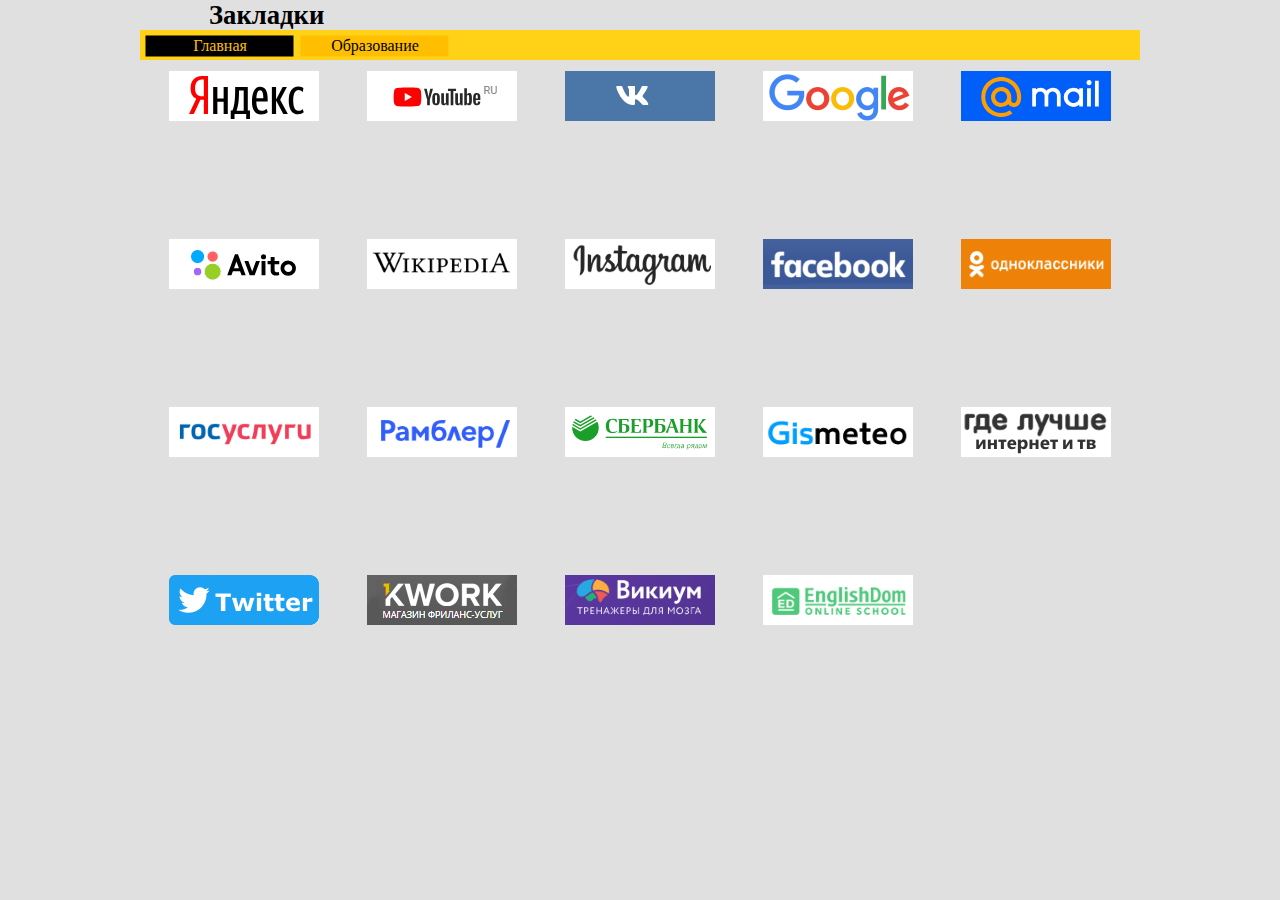
<file: index.html>
<!DOCTYPE html><!-- HTML5 -->
<html prefix="og: http://ogp.me/ns#" lang="ru-RU" dir="ltr">
	<head>
		<title>Главная - Закладки - Горняцкий</title>
		<meta charset="utf-8" />
		<!--[if IE]><meta http-equiv="ImageToolbar" content="False" /><![endif]-->
		<meta name="generator" content="Incomedia WebSite X5 Professional 13.1.8.23 - www.websitex5.com" />
		<meta name="description" content="Закладки для удобства жителей п. Горняцкого" />
		<meta property="og:locale" content="ru" />
		<meta property="og:type" content="website" />
		<meta property="og:url" content="http://3.0061.ru/index.html" />
		<meta property="og:title" content="Главная" />
		<meta property="og:site_name" content="Закладки - Горняцкий" />
		<meta property="og:image" content="http://3.0061.ru/favImage.png" />
		<meta property="og:image:type" content="image/png">
		<meta property="og:image:width" content="500">
		<meta property="og:image:height" content="500">
		<meta name="viewport" content="width=device-width, initial-scale=1" />
		
		<link rel="stylesheet" type="text/css" href="style/reset.css?13-1-8-23" media="screen,print" />
		<link rel="stylesheet" type="text/css" href="style/print.css?13-1-8-23" media="print" />
		<link rel="stylesheet" type="text/css" href="style/style.css?13-1-8-23" media="screen,print" />
		<link rel="stylesheet" type="text/css" href="style/template.css?13-1-8-23" media="screen" />
		<link rel="stylesheet" type="text/css" href="style/menu.css?13-1-8-23" media="screen" />
		<link rel="stylesheet" type="text/css" href="pcss/index.css?13-1-8-23-637148783217487000" media="screen,print" />
		<script type="text/javascript" src="res/jquery.js?13-1-8-23"></script>
		<script type="text/javascript" src="res/x5engine.js?13-1-8-23" data-files-version="13-1-8-23"></script>
		<script type="text/javascript">
			window.onload = function(){ checkBrowserCompatibility('Ваш браузер не поддерживает функции, требуемые для визуализации этого Сайта.','Возможно, Ваш браузер не поддерживает функции, требуемые для визуализации этого Сайта.','[1]Обновите Ваш браузер[/1] или [2]продолжите процедуру [/2].','http://outdatedbrowser.com/'); };
			x5engine.utils.currentPagePath = 'index.html';
			x5engine.boot.push(function () { x5engine.utils.imCodeProtection(''); });
		</script>
		<link rel="icon" href="favicon.ico?13-1-8-23-637148783216157000" type="image/vnd.microsoft.icon" />
	</head>
	<body>
		<div id="imHeaderBg"></div>
		<div id="imFooterBg"></div>
		<div id="imPage">
			<div id="imHeader">
				
				<div id="imHeaderObjects"><div id="imHeader_imObjectTitle_01_wrapper" class="template-object-wrapper"><div id="imHeader_imCell_1" class="" > <div id="imHeader_imCellStyleGraphics_1"></div><div id="imHeader_imCellStyle_1" ><div id="imHeader_imObjectTitle_01"><span id ="imHeader_imObjectTitle_01_text"><a href="index.html" onclick="return x5engine.utils.location('index.html', null, false)">Закладки</a> </span > </div></div></div></div></div>
			</div>
			<a class="imHidden" href="#imGoToCont" title="Заголовок главного меню">Перейти к контенту</a>
			<a id="imGoToMenu"></a><p class="imHidden">Главное меню:</p>
			<div id="imMnMnContainer">
				<div id="imMnMnGraphics"></div>
				<div id="imMnMn" class="auto main-menu">
					<div class="hamburger-site-background menu-mobile-hidden"></div><div class="hamburger-button"><div><div><div class="hamburger-bar"></div><div class="hamburger-bar"></div><div class="hamburger-bar"></div></div></div></div><div class="hamburger-menu-background-container"><div class="hamburger-menu-background menu-mobile-hidden"><div class="hamburger-menu-close-button"><span>&times;</span></div></div></div>
				<ul class="auto menu-mobile-hidden">
					<li id="imMnMnNode0" class="imPage imMnMnCurrent">
						<a href="index.html">
							<span class="imMnMnFirstBg">
								<span class="imMnMnTxt"><span class="imMnMnImg"></span><span class="imMnMnTextLabel">Главная</span></span>
							</span>
						</a>
					</li><li id="imMnMnNode4" class=" imPage">
						<a href="2.html">
							<span class="imMnMnFirstBg">
								<span class="imMnMnTxt"><span class="imMnMnImg"></span><span class="imMnMnTextLabel">Образование</span></span>
							</span>
						</a>
					</li></ul>
				</div>
			</div>
			<div id="imContentContainer">
				<div id="imContentGraphics"></div>
				<div id="imContent">
					<a id="imGoToCont"></a>
				<div id="imGroup_1" class="imVGroup">
				<div id="imPageRow_1" class="imPageRow">
				
				<div id="imPageRowContent_1" class="imContentDataContainer">
				<div id="imGroup_2" class="imHGroup">
				<div id="imCell_2" class="" > <div id="imCellStyleGraphics_2"></div><div id="imCellStyle_2"  data-responsive-sequence-number="1"><a href="https://ya.ru" rel="nofollow" target="_blank"><img id="imObjectImage_02" src="images/1.png" title="" alt="" /></a></div></div><div id="imCell_3" class="" > <div id="imCellStyleGraphics_3"></div><div id="imCellStyle_3"  data-responsive-sequence-number="2"><a href="https://youtube.com" rel="nofollow" target="_blank"><img id="imObjectImage_03" src="images/2.png" title="" alt="" /></a></div></div><div id="imCell_4" class="" > <div id="imCellStyleGraphics_4"></div><div id="imCellStyle_4"  data-responsive-sequence-number="3"><a href="https://vk.com" rel="nofollow" target="_blank"><img id="imObjectImage_04" src="images/3.png" title="" alt="" /></a></div></div><div id="imCell_5" class="" > <div id="imCellStyleGraphics_5"></div><div id="imCellStyle_5"  data-responsive-sequence-number="4"><a href="https://google.com" rel="nofollow" target="_blank"><img id="imObjectImage_05" src="images/4.png" title="" alt="" /></a></div></div><div id="imCell_6" class="" > <div id="imCellStyleGraphics_6"></div><div id="imCellStyle_6"  data-responsive-sequence-number="5"><a href="https://mail.ru" rel="nofollow" target="_blank"><img id="imObjectImage_06" src="images/5.png" title="" alt="" /></a></div></div>
				</div><div id="imCell_34" class="" > <div id="imCellStyleGraphics_34"></div><div id="imCellStyle_34"  data-responsive-sequence-number="6"><div id="imHTMLObject_34" class="imHTMLObject" style=" overflow: auto; text-align: center;"><script async src="https://pagead2.googlesyndication.com/pagead/js/adsbygoogle.js"></script>
							<!-- 728x90-header -->
							<ins class="adsbygoogle"
				     			style="display:inline-block;width:728px;height:90px"
				     			data-ad-client="ca-pub-3412233401110582"
				     			data-ad-slot="3493407430"></ins>
							<script>
				     			(adsbygoogle = window.adsbygoogle || []).push({});
							</script></div></div></div><div id="imGroup_3" class="imHGroup">
				<div id="imGroup_4" class="imHGroup">
				<div id="imCell_22" class="" > <div id="imCellStyleGraphics_22"></div><div id="imCellStyle_22"  data-responsive-sequence-number="7"><a href="https://ru.wikipedia.com" rel="nofollow" target="_blank"><img id="imObjectImage_22" src="images/7.png" title="" alt="" /></a></div></div><div id="imCell_23" class="" > <div id="imCellStyleGraphics_23"></div><div id="imCellStyle_23"  data-responsive-sequence-number="8"><a href="https://instagram.com" rel="nofollow" target="_blank"><img id="imObjectImage_23" src="images/8.png" title="" alt="" /></a></div></div><div id="imGroup_5" class="imHGroup">
				<div id="imCell_25" class="" > <div id="imCellStyleGraphics_25"></div><div id="imCellStyle_25"  data-responsive-sequence-number="9"><a href="https://ok.ru" rel="nofollow" target="_blank"><img id="imObjectImage_25" src="images/10.png" title="" alt="" /></a></div></div><div id="imCell_12" class="" > <div id="imCellStyleGraphics_12"></div><div id="imCellStyle_12"  data-responsive-sequence-number="10"><a href="https://facebook.com" rel="nofollow" target="_blank"><img id="imObjectImage_12" src="images/16.png" title="" alt="" /></a></div></div>
				</div>
				</div><div id="imCell_9" class="" > <div id="imCellStyleGraphics_9"></div><div id="imCellStyle_9"  data-responsive-sequence-number="11"><a href="https://avito.ru" rel="nofollow" target="_blank"><img id="imObjectImage_09" src="images/6.png" title="" alt="" /></a></div></div>
				</div><div id="imCell_35" class="" > <div id="imCellStyleGraphics_35"></div><div id="imCellStyle_35"  data-responsive-sequence-number="12"><div id="imHTMLObject_35" class="imHTMLObject" style=" overflow: auto; text-align: center;"><script async src="https://pagead2.googlesyndication.com/pagead/js/adsbygoogle.js"></script>
							<!-- 728x90-1 -->
							<ins class="adsbygoogle"
				     			style="display:inline-block;width:728px;height:90px"
				     			data-ad-client="ca-pub-3412233401110582"
				    			data-ad-slot="9121849076"></ins>
							<script>
				     			(adsbygoogle = window.adsbygoogle || []).push({});
							</script></div></div></div><div id="imGroup_6" class="imHGroup">
				<div id="imGroup_7" class="imHGroup">
				<div id="imGroup_8" class="imHGroup">
				<div id="imCell_26" class="" > <div id="imCellStyleGraphics_26"></div><div id="imCellStyle_26"  data-responsive-sequence-number="13"><a href="https://rambler.ru" rel="nofollow" target="_blank"><img id="imObjectImage_26" src="images/12.png" title="" alt="" /></a></div></div><div id="imCell_27" class="" > <div id="imCellStyleGraphics_27"></div><div id="imCellStyle_27"  data-responsive-sequence-number="14"><a href="https://sberbank.ru" rel="nofollow" target="_blank"><img id="imObjectImage_27" src="images/13.png" title="" alt="" /></a></div></div><div id="imCell_28" class="" > <div id="imCellStyleGraphics_28"></div><div id="imCellStyle_28"  data-responsive-sequence-number="15"><a href="https://gismeteo.ru" rel="nofollow" target="_blank"><img id="imObjectImage_28" src="images/14.png" title="" alt="" /></a></div></div>
				</div><div id="imCell_11" class="" > <div id="imCellStyleGraphics_11"></div><div id="imCellStyle_11"  data-responsive-sequence-number="16"><a href="https://gosuslugi.ru" rel="nofollow" target="_blank"><img id="imObjectImage_11" src="images/11.png" title="" alt="" /></a></div></div>
				</div><div id="imCell_14" class="" > <div id="imCellStyleGraphics_14"></div><div id="imCellStyle_14"  data-responsive-sequence-number="17"><a href="https://ad.admitad.com/g/l5hsrag0cs3b5a591a3dce9ad01bc7/" rel="nofollow" target="_blank"><img id="imObjectImage_14" src="images/22.png" title="" alt="" /></a></div></div>
				</div><div id="imCell_36" class="" > <div id="imCellStyleGraphics_36"></div><div id="imCellStyle_36"  data-responsive-sequence-number="18"><div id="imHTMLObject_36" class="imHTMLObject" style=" overflow: auto; text-align: center;"><script async src="https://pagead2.googlesyndication.com/pagead/js/adsbygoogle.js"></script>
							<!-- 728x90-2 -->
							<ins class="adsbygoogle"
				     			style="display:inline-block;width:728px;height:90px"
				     			data-ad-client="ca-pub-3412233401110582"
				     			data-ad-slot="5243147960"></ins>
							<script>
				     			(adsbygoogle = window.adsbygoogle || []).push({});
							</script></div></div></div><div id="imGroup_9" class="imHGroup">
				<div id="imGroup_10" class="imHGroup">
				<div id="imCell_30" class="" > <div id="imCellStyleGraphics_30"></div><div id="imCellStyle_30"  data-responsive-sequence-number="19"><a href="https://ad.admitad.com/g/hfrq9tjrsp3b5a591a3dd7a732141a/" rel="nofollow" target="_blank"><img id="imObjectImage_30" src="images/17.png" title="" alt="" /></a></div></div><div id="imCell_33" class="" > <div id="imCellStyleGraphics_33"></div><div id="imCellStyle_33"  data-responsive-sequence-number="20"><a href="https://twitter.com" rel="nofollow" target="_blank"><img id="imObjectImage_33" src="images/Twitter.png" title="" alt="" /></a></div></div>
				</div><div id="imCell_31" class="" > <div id="imCellStyleGraphics_31"></div><div id="imCellStyle_31"  data-responsive-sequence-number="21"><a href="https://ad.admitad.com/g/rzud0qs6fh3b5a591a3d4bfa9a7f2b/" rel="nofollow" target="_blank"><img id="imObjectImage_31" src="images/18.png" title="" alt="" /></a></div></div><div id="imCell_32" class="" > <div id="imCellStyleGraphics_32"></div><div id="imCellStyle_32"  data-responsive-sequence-number="22"><a href="https://ad.admitad.com/g/gd7q44ngd23b5a591a3d8defcff093/" rel="nofollow" target="_blank"><img id="imObjectImage_32" src="images/19.png" title="" alt="" /></a></div></div><div id="imGroup_11" class="imEGroup"></div>
				
				</div></div>
				</div>
				<div id="imPageRow_2" class="imPageRow">
				
				<div id="imPageRowContent_2" class="imContentDataContainer">
				<div id="imCell_37" class="" > <div id="imCellStyleGraphics_37"></div><div id="imCellStyle_37"  data-responsive-sequence-number="23"><div id="imHTMLObject_37" class="imHTMLObject" style=" overflow: auto; text-align: center;"><script async src="https://pagead2.googlesyndication.com/pagead/js/adsbygoogle.js"></script>
							<!-- universal728x90 -->
							<ins class="adsbygoogle"
				     			style="display:inline-block;width:728px;height:90px"
				     			data-ad-client="ca-pub-3412233401110582"
				     			data-ad-slot="2683240958"></ins>
							<script>
				     			(adsbygoogle = window.adsbygoogle || []).push({});
							</script></div></div></div></div>
				</div>
				<div id="imPageRow_3" class="imPageRow">
				
				<div id="imPageRowContent_3" class="imContentDataContainer">
				<div id="imGroup_12" class="imEGroup"></div>
				</div>
				</div>
				
				</div>
				<div id="imFooPad"></div><div id="imBtMnContainer" class="imContentDataContainer"><div id="imBtMn"><a href="index.html">Главная</a> | <a href="2.html">Образование</a> | <a href="imsitemap.html">Главная Карта Сайта</a></div></div>
					<div class="imClear"></div>
				</div>
			</div>
			<div id="imFooter">
				<div id="imFooterObjects"></div>
			</div>
		</div>
		<span class="imHidden"><a href="#imGoToCont" title="Прочесть эту страницу заново">Назад к содержимому</a> | <a href="#imGoToMenu" title="Прочесть этот сайт заново">Назад к главному меню</a></span>
		
		<noscript class="imNoScript"><div class="alert alert-red">Для использования этого сайта необходимо включить JavaScript.</div></noscript>
	</body>
</html>
</file>
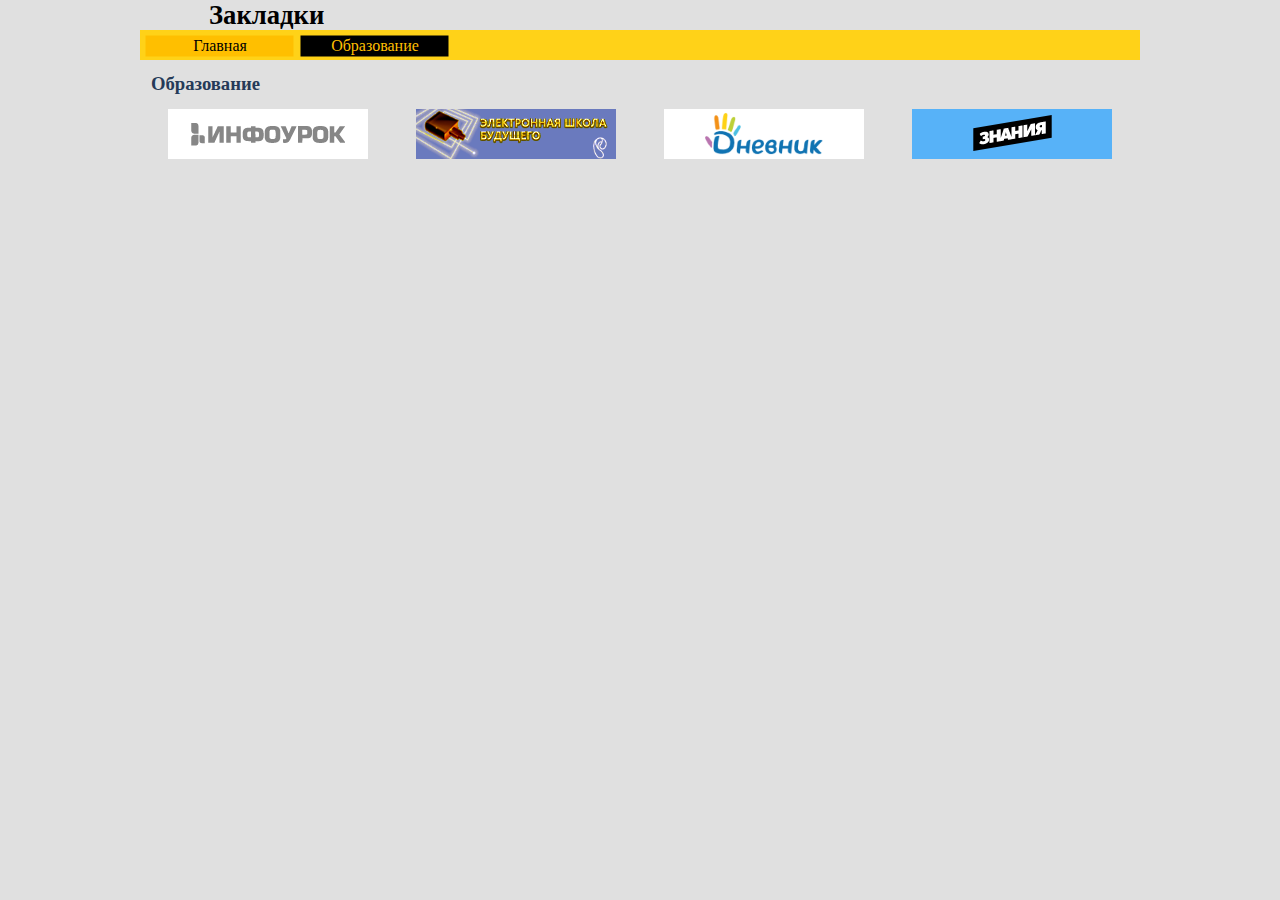
<file: 2.html>
<!DOCTYPE html><!-- HTML5 -->
<html prefix="og: http://ogp.me/ns#" lang="ru-RU" dir="ltr">
	<head>
		<title>Образование - Закладки - Горняцкий</title>
		<meta charset="utf-8" />
		<!--[if IE]><meta http-equiv="ImageToolbar" content="False" /><![endif]-->
		<meta name="generator" content="Incomedia WebSite X5 Professional 13.1.8.23 - www.websitex5.com" />
		<meta property="og:locale" content="ru" />
		<meta property="og:type" content="website" />
		<meta property="og:url" content="http://3.0061.ru/2.html" />
		<meta property="og:title" content="Образование" />
		<meta property="og:site_name" content="Закладки - Горняцкий" />
		<meta property="og:image" content="http://3.0061.ru/favImage.png" />
		<meta property="og:image:type" content="image/png">
		<meta property="og:image:width" content="500">
		<meta property="og:image:height" content="500">
		<meta name="viewport" content="width=device-width, initial-scale=1" />
		
		<link rel="stylesheet" type="text/css" href="style/reset.css?13-1-8-23" media="screen,print" />
		<link rel="stylesheet" type="text/css" href="style/print.css?13-1-8-23" media="print" />
		<link rel="stylesheet" type="text/css" href="style/style.css?13-1-8-23" media="screen,print" />
		<link rel="stylesheet" type="text/css" href="style/template.css?13-1-8-23" media="screen" />
		<link rel="stylesheet" type="text/css" href="style/menu.css?13-1-8-23" media="screen" />
		<link rel="stylesheet" type="text/css" href="pcss/2.css?13-1-8-23-637148783215407000" media="screen,print" />
		<script type="text/javascript" src="res/jquery.js?13-1-8-23"></script>
		<script type="text/javascript" src="res/x5engine.js?13-1-8-23" data-files-version="13-1-8-23"></script>
		<script type="text/javascript">
			window.onload = function(){ checkBrowserCompatibility('Ваш браузер не поддерживает функции, требуемые для визуализации этого Сайта.','Возможно, Ваш браузер не поддерживает функции, требуемые для визуализации этого Сайта.','[1]Обновите Ваш браузер[/1] или [2]продолжите процедуру [/2].','http://outdatedbrowser.com/'); };
			x5engine.utils.currentPagePath = '2.html';
			x5engine.boot.push(function () { x5engine.utils.imCodeProtection(''); });
		</script>
		<link rel="icon" href="favicon.ico?13-1-8-23-637148783215137000" type="image/vnd.microsoft.icon" />
	</head>
	<body>
		<div id="imHeaderBg"></div>
		<div id="imFooterBg"></div>
		<div id="imPage">
			<div id="imHeader">
				
				<div id="imHeaderObjects"><div id="imHeader_imObjectTitle_01_wrapper" class="template-object-wrapper"><div id="imHeader_imCell_1" class="" > <div id="imHeader_imCellStyleGraphics_1"></div><div id="imHeader_imCellStyle_1" ><div id="imHeader_imObjectTitle_01"><span id ="imHeader_imObjectTitle_01_text"><a href="index.html" onclick="return x5engine.utils.location('index.html', null, false)">Закладки</a> </span > </div></div></div></div></div>
			</div>
			<a class="imHidden" href="#imGoToCont" title="Заголовок главного меню">Перейти к контенту</a>
			<a id="imGoToMenu"></a><p class="imHidden">Главное меню:</p>
			<div id="imMnMnContainer">
				<div id="imMnMnGraphics"></div>
				<div id="imMnMn" class="auto main-menu">
					<div class="hamburger-site-background menu-mobile-hidden"></div><div class="hamburger-button"><div><div><div class="hamburger-bar"></div><div class="hamburger-bar"></div><div class="hamburger-bar"></div></div></div></div><div class="hamburger-menu-background-container"><div class="hamburger-menu-background menu-mobile-hidden"><div class="hamburger-menu-close-button"><span>&times;</span></div></div></div>
				<ul class="auto menu-mobile-hidden">
					<li id="imMnMnNode0" class=" imPage">
						<a href="index.html">
							<span class="imMnMnFirstBg">
								<span class="imMnMnTxt"><span class="imMnMnImg"></span><span class="imMnMnTextLabel">Главная</span></span>
							</span>
						</a>
					</li><li id="imMnMnNode4" class="imPage imMnMnCurrent">
						<a href="2.html">
							<span class="imMnMnFirstBg">
								<span class="imMnMnTxt"><span class="imMnMnImg"></span><span class="imMnMnTextLabel">Образование</span></span>
							</span>
						</a>
					</li></ul>
				</div>
			</div>
			<div id="imContentContainer">
				<div id="imContentGraphics"></div>
				<div id="imContent">
					<a id="imGoToCont"></a>
				<div class="imContentDataContainer">
					<h1 id="imPgTitle">Образование</h1>
					</div>
				<div id="imGroup_1" class="imVGroup">
				<div id="imPageRow_1" class="imPageRow">
				
				<div id="imPageRowContent_1" class="imContentDataContainer">
				<div id="imGroup_2" class="imHGroup">
				<div id="imCell_1" class="" > <div id="imCellStyleGraphics_1"></div><div id="imCellStyle_1"  data-responsive-sequence-number="1"><a href="https://infourok.ru/" rel="nofollow" target="_blank"><img id="imObjectImage_4_01" src="images/g2.png" title="" alt="" /></a></div></div><div id="imCell_2" class="" > <div id="imCellStyleGraphics_2"></div><div id="imCellStyle_2"  data-responsive-sequence-number="2"><a href="https://sh-open.rostobr.ru/auth/login-page" rel="nofollow" target="_blank"><img id="imObjectImage_4_02" src="images/esb.png" title="" alt="" /></a></div></div><div id="imCell_3" class="" > <div id="imCellStyleGraphics_3"></div><div id="imCellStyle_3"  data-responsive-sequence-number="3"><a href="https://dnevnik.ru/" rel="nofollow" target="_blank"><img id="imObjectImage_4_03" src="images/g4.png" title="" alt="" /></a></div></div><div id="imCell_4" class="" > <div id="imCellStyleGraphics_4"></div><div id="imCellStyle_4"  data-responsive-sequence-number="4"><a href="https://znanija.com/" rel="nofollow" target="_blank"><img id="imObjectImage_4_04" src="images/g5.png" title="" alt="" /></a></div></div>
				</div></div>
				</div>
				<div id="imPageRow_2" class="imPageRow">
				
				<div id="imPageRowContent_2" class="imContentDataContainer">
				<div id="imGroup_3" class="imEGroup"></div>
				</div>
				</div>
				
				</div>
				<div id="imFooPad"></div><div id="imBtMnContainer" class="imContentDataContainer"><div id="imBtMn"><a href="index.html">Главная</a> | <a href="2.html">Образование</a> | <a href="imsitemap.html">Главная Карта Сайта</a></div></div>
					<div class="imClear"></div>
				</div>
			</div>
			<div id="imFooter">
				<div id="imFooterObjects"></div>
			</div>
		</div>
		<span class="imHidden"><a href="#imGoToCont" title="Прочесть эту страницу заново">Назад к содержимому</a> | <a href="#imGoToMenu" title="Прочесть этот сайт заново">Назад к главному меню</a></span>
		
		<noscript class="imNoScript"><div class="alert alert-red">Для использования этого сайта необходимо включить JavaScript.</div></noscript>
	</body>
</html>
</file>
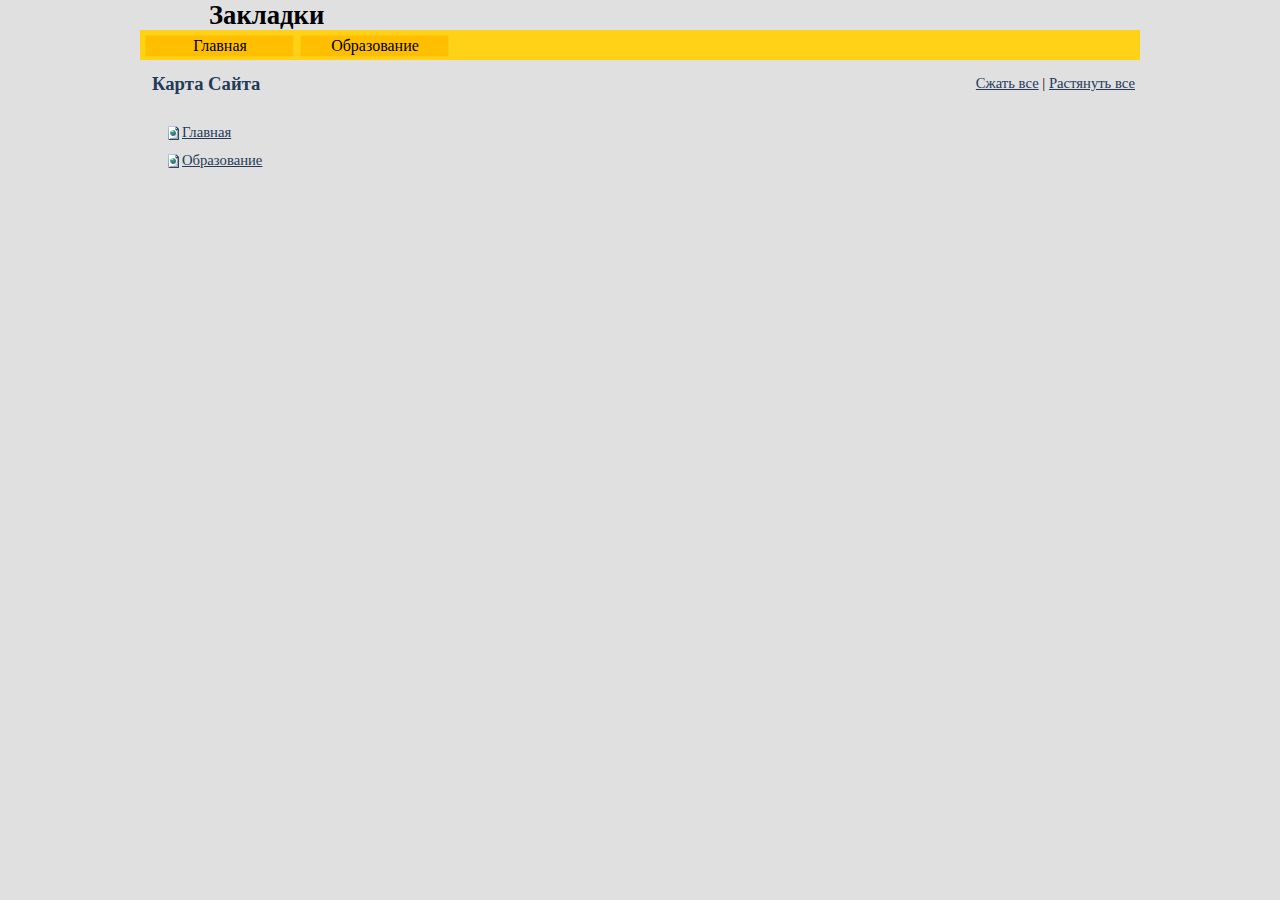
<file: imsitemap.html>
<!DOCTYPE html><!-- HTML5 -->
<html prefix="og: http://ogp.me/ns#" lang="ru-RU" dir="ltr">
	<head>
		<title>Главная Карта Сайта - Закладки - Горняцкий</title>
		<meta charset="utf-8" />
		<!--[if IE]><meta http-equiv="ImageToolbar" content="False" /><![endif]-->
		<meta name="generator" content="Incomedia WebSite X5 Professional 13.1.8.23 - www.websitex5.com" />
		<meta property="og:locale" content="ru" />
		<meta property="og:type" content="website" />
		<meta property="og:url" content="http://3.0061.ru/imsitemap.html" />
		<meta property="og:title" content="Главная Карта Сайта" />
		<meta property="og:site_name" content="Закладки - Горняцкий" />
		<meta property="og:image" content="http://3.0061.ru/favImage.png" />
		<meta property="og:image:type" content="image/png">
		<meta property="og:image:width" content="500">
		<meta property="og:image:height" content="500">
		<meta name="viewport" content="width=device-width, initial-scale=1" />
		
		<link rel="stylesheet" type="text/css" href="style/reset.css?13-1-8-23" media="screen,print" />
		<link rel="stylesheet" type="text/css" href="style/print.css?13-1-8-23" media="print" />
		<link rel="stylesheet" type="text/css" href="style/style.css?13-1-8-23" media="screen,print" />
		<link rel="stylesheet" type="text/css" href="style/template.css?13-1-8-23" media="screen" />
		<link rel="stylesheet" type="text/css" href="style/menu.css?13-1-8-23" media="screen" />
		<link rel="stylesheet" type="text/css" href="pcss/imsitemap.css?13-1-8-23-637148783214347000" media="screen,print" />
		<script type="text/javascript" src="res/jquery.js?13-1-8-23"></script>
		<script type="text/javascript" src="res/x5engine.js?13-1-8-23" data-files-version="13-1-8-23"></script>
		<script type="text/javascript">
			window.onload = function(){ checkBrowserCompatibility('Ваш браузер не поддерживает функции, требуемые для визуализации этого Сайта.','Возможно, Ваш браузер не поддерживает функции, требуемые для визуализации этого Сайта.','[1]Обновите Ваш браузер[/1] или [2]продолжите процедуру [/2].','http://outdatedbrowser.com/'); };
			x5engine.utils.currentPagePath = 'imsitemap.html';
			x5engine.boot.push(function () { x5engine.utils.imCodeProtection(''); });
		</script>
		<link rel="icon" href="favicon.ico?13-1-8-23-637148783214327000" type="image/vnd.microsoft.icon" />
	</head>
	<body>
		<div id="imHeaderBg"></div>
		<div id="imFooterBg"></div>
		<div id="imPage">
			<div id="imHeader">
				
				<div id="imHeaderObjects"><div id="imHeader_imObjectTitle_01_wrapper" class="template-object-wrapper"><div id="imHeader_imCell_1" class="" > <div id="imHeader_imCellStyleGraphics_1"></div><div id="imHeader_imCellStyle_1" ><div id="imHeader_imObjectTitle_01"><span id ="imHeader_imObjectTitle_01_text"><a href="index.html" onclick="return x5engine.utils.location('index.html', null, false)">Закладки</a> </span > </div></div></div></div></div>
			</div>
			<a class="imHidden" href="#imGoToCont" title="Заголовок главного меню">Перейти к контенту</a>
			<a id="imGoToMenu"></a><p class="imHidden">Главное меню:</p>
			<div id="imMnMnContainer">
				<div id="imMnMnGraphics"></div>
				<div id="imMnMn" class="auto main-menu">
					<div class="hamburger-site-background menu-mobile-hidden"></div><div class="hamburger-button"><div><div><div class="hamburger-bar"></div><div class="hamburger-bar"></div><div class="hamburger-bar"></div></div></div></div><div class="hamburger-menu-background-container"><div class="hamburger-menu-background menu-mobile-hidden"><div class="hamburger-menu-close-button"><span>&times;</span></div></div></div>
				<ul class="auto menu-mobile-hidden">
					<li id="imMnMnNode0" class=" imPage">
						<a href="index.html">
							<span class="imMnMnFirstBg">
								<span class="imMnMnTxt"><span class="imMnMnImg"></span><span class="imMnMnTextLabel">Главная</span></span>
							</span>
						</a>
					</li><li id="imMnMnNode4" class=" imPage">
						<a href="2.html">
							<span class="imMnMnFirstBg">
								<span class="imMnMnTxt"><span class="imMnMnImg"></span><span class="imMnMnTextLabel">Образование</span></span>
							</span>
						</a>
					</li></ul>
				</div>
			</div>
			<div id="imContentContainer">
				<div id="imContentGraphics"></div>
				<div id="imContent">
					<a id="imGoToCont"></a>
				<div id="imSitemapPage"><div style="text-align: right; float: right; width: 40%; margin-top: 5px;"><a class="imCssLink" style="cursor: pointer;" href="#" onclick="return x5engine.imSiteMap.foldAll()">Сжать все</a> | <a class="imCssLink" style="cursor: pointer;" href="#" onclick="return x5engine.imSiteMap.unfoldAll()">Растянуть все</a></div><h1 id="imPgTitle" class="imTitleMargin" style="margin-bottom: 20px; width: 50%; clear: none;">Карта Сайта</h1>
				<ul class="imSiteMap">
					<li><img src="res/impage.gif" alt="" /><a class="imCssLink" href="index.html">Главная</a></li>
					<li><img src="res/impage.gif" alt="" /><a class="imCssLink" href="2.html">Образование</a></li>
				</ul><script>x5engine.boot.push("x5engine.imSiteMap.setup()");</script></div>
					<div class="imClear"></div>
				</div>
			</div>
			<div id="imFooter">
				<div id="imFooterObjects"></div>
			</div>
		</div>
		<span class="imHidden"><a href="#imGoToCont" title="Прочесть эту страницу заново">Назад к содержимому</a> | <a href="#imGoToMenu" title="Прочесть этот сайт заново">Назад к главному меню</a></span>
		
		<noscript class="imNoScript"><div class="alert alert-red">Для использования этого сайта необходимо включить JavaScript.</div></noscript>
	</body>
</html>
</file>
<file: style/print.css>
.imHidden {display: none;}
.imBgStretcher {display: none;}
.imTip { display: none !important; }
.text-tabs { display: none !important; }
.text-tab-print-title { display: block !important; font-weight: bold; }
.text-container, .text-container > div, .text-inner, .text-inner div, .text-tab-content { padding: 0 0 10px 0 !important; height: auto !important; left: auto !important; top: auto !important; position: static !important; display: block !important; clear: both !important; }
#imHeader {display: none;}
#imHeaderBg {display : none;}
#imMnMn {display: none;}
#imPgMn {display: none;}
#imFooPad {display: none;}
#imBtMn {display: none;}
#imFooter {display : none;}
#imFooterBg {display: none;}
#imContent { height: auto !important; }
img { position: static !important; }
</file>
<file: style/style.css>
/* General purpose WSX5's required classes */
.imClear { visibility: hidden; clear: both; border: 0; margin: 0; padding: 0; }
.imHidden { display: none; }
.imCaptFrame { vertical-align: middle; }
.imAlertMsg { padding: 10px; font: 10pt "Trebuchet MS"; text-align: center; color: #000; background-color: #fff; border: 1px solid; }
.alert { padding: 5px 7px; margin: 5px 0 10px 0; border-radius: 5px; border: 1px solid; font: inherit; }
.alert-red { color: #ff6565; border-color: #ff6565; background-color: #fcc; }
.alert-green { color: #46543b; border-color: #8da876; background-color: #d5ffb3; }
.text-right { text-align: right; }
.text-center { text-align: center; }
.vertical-middle, tr.vertical-middle td { vertical-align: middle; }


/* Page default */
#imPage { font: normal normal normal 11pt 'Tahoma'; color: #000000; background-color: transparent; text-align: left; text-decoration: none; }
.text-tab-content { text-align: left; }
body.wysiwyg { padding: 3px; font: normal normal normal 11pt 'Tahoma';  color: black; line-height: 1; }
body.wysiwyg p { margin: 0; line-height: 21px; }
.dynamic-object-text p { line-height: 21px; }


/* Page Title */
#imPgTitle, #imPgTitle a, .imPgTitle, .imPgTitle a { padding-top: 2px; padding-bottom: 2px; margin: 5px 0; font: normal normal bold 14pt 'Tahoma'; color: #253A58; background-color: transparent; text-align: left; text-decoration: none; }
#imPgTitle, .imPgTitle { border-width: 1px; border-style: solid; border-color: transparent transparent transparent transparent; }
#imPgTitle.imTitleMargin, .imPgTitle.imTitleMargin { margin-left: 6px; margin-right: 6px; }


/* Breadcrumb */
.imBreadcrumb, #imBreadcrumb { display: none; }
.imBreadcrumb, .imBreadcrumb a, #imBreadcrumb, #imBreadcrumb a { padding-top: 2px; padding-bottom: 2px; font: normal normal normal 7pt 'Tahoma'; color: #A9A9A9; background-color: transparent; text-align: left; text-decoration: none;  border-width: 1px; border-style: solid; border-color: transparent transparent transparent transparent}
.imBreadcrumb a, .imBreadcrumb a:link, .imBreadcrumb a:hover, .imBreadcrumb a:visited, .imBreadcrumb a:active { color: #A9A9A9; }


/* Links */
.imCssLink:link, .imCssLink { background-color: transparent; color: #253A58; text-decoration: underline; }
.imCssLink:visited { background-color: transparent; color: #0030BF; text-decoration: none; }
.imCssLink:hover, .imCssLink:active, .imCssLink:hover, .imCssLink:active { background-color: transparent; color: #FF0000; text-decoration: underline; }
.imAbbr:link { background-color: transparent; color: #253A58; border-bottom: 1px dotted #253A58; text-decoration: none; }
.imAbbr:visited { background-color: transparent; color: #0030BF; text-decoration: none; }
.imAbbr:hover, .imAbbr:active { background-color: transparent; color: #FF0000; border-bottom: 1px dotted #FF0000; text-decoration: none; }


/* Bottom Menu */
#imBtMnContainer, #imBtMn { display: none; }
#imPage input[type=text], #imPage input[type=password], textarea, #imCartContainer .userForm select { font: inherit; border: 1px solid #A9A9A9; background-color: #FFFFFF; color: #000000; border-top-left-radius: 2px; border-top-right-radius: 2px; border-bottom-left-radius: 2px; border-bottom-right-radius: 2px; padding-left: 1px; padding-right: 1px; }
textarea { resize: none; }
#imPage input[type=button], #imPage input[type=submit], #imPage input[type=reset] {padding: 4px 8px; cursor: pointer; font: inherit; border: 1px solid #253A58; background-color: #567EB6; color: #FFFFFF; border-top-left-radius: 2px; border-top-right-radius: 2px; border-bottom-left-radius: 2px; border-bottom-right-radius: 2px; box-sizing: content-box; }
.search_form input { border-radius: 0; }
.imNoScript { position: absolute; top: 5px; left: 5%; width: 90%; font: normal normal normal 11pt 'Tahoma'; text-align: left; text-decoration: none; }

/* Tip */
.imTip { z-index: 100201; background-color: #FFFFFF; border-top: 1px solid #253A58; border-right: 1px solid #253A58; border-bottom: 1px solid #253A58; border-left: 1px solid #253A58; font: normal normal normal 9pt 'Tahoma'; color: #253A58; background-color: #FFFFFF; text-align: center; text-decoration: none;  margin: 0 auto; padding: 10px; position: absolute; border-radius: 5px 5px 5px 5px; box-shadow: 1px 1px 1px 0px #808080;}
.imTipArrowBorder { border-color: #253A58; border-style: solid; border-width: 10px; height: 0; width: 0; position: absolute; }
.imTipArrow { border-color: #FFFFFF; border-style: solid; border-width: 10px; height: 0; width: 0; position: absolute; }
.imReverseArrow { border-color: #253A58; border-style: solid; border-width: 10px; height: 0; width: 0; position: absolute; top: -20px; left: 30px; }
.imTip img { margin-bottom: 6px; max-width: 100%; }


/* Date Picker */
#imDatePicker { position: absolute; width: 230px; padding: 5px; background-color: white; font-family: Arial; border: 1px solid #888;}
#imDatePicker table { border-collapse: collapse; margin-left: auto; margin-right: auto; }
#imDatePicker #imDPHead { padding: 10px; line-height: 20px; height: 20px; display: block; text-align: center; border: 1px solid #aaaaaa; background-color: #c1cbd5; }
#imDatePicker #imDPMonth { text-align: center; padding: 3px 30px 3px 30px; font-size: 12px; font-weight: bold; }
#imDatePicker .day { background-color: #fff; text-align: center; border: 1px solid #aaa; vertical-align: middle; width: 30px; height: 20px; font-size: 10px; cursor: pointer; }
#imDatePicker .selDay { background-color: rgb(255,240,128); }
#imDatePicker .day:hover { background: #fff; }
#imDatePicker .imDPhead { cursor: default; font-size: 12px; text-align: center; height: 25px; vertical-align: middle; }
#imDatePicker #imDPleft, #imDatePicker #imDPright { display: inline; cursor: pointer; font-weight: bold; }


/* Popup */
#imGuiPopUp { padding: 10px; position: fixed; background-color: #000000; border-top: 1px solid #000000; border-right: 1px solid #000000; border-bottom: 1px solid #000000; border-left: 1px solid #000000; font: normal normal normal 9pt 'Tahoma'; color: #000000; background-color: #FFFFFF; text-align: left; text-decoration: none; }
.imGuiButton { margin-top: 20px; margin-left: auto; margin-right: auto; text-align: center;  width: 80px; cursor: pointer; background-color: #444; color: white; padding: 5px; font-size: 14px; font-family: Arial; }
#imGuiPopUpBg { position: fixed; top: 0; left: 0; right: 0; bottom: 0; background-color: #000000; }
.alertbox { cursor: default; text-align: center; padding: 0; }
.alertbox .close-button { cursor: pointer; position: absolute; top: 2px; right: 2px; font-weight: bold; cursor: pointer; font-family: Tahoma; }
.alertbox .target-image { cursor: pointer; margin: 0px auto; }


/* Splash Box */
.splashbox { position: fixed; padding: 0; background-color: transparent; border: none; }
.splashbox img { cursor: pointer; }
.splashbox .imClose { position: absolute; top: -10px; right: -10px; }
#welcome-flags { margin: 0 auto; text-align: center; }
#welcome-flags div { display: inline-block; margin: 10px; }
#welcome-mediaplayertarget { overflow: hidden; }
.prt_field { display: none; }
.topic-summary { margin: 10px auto 20px auto; text-align: center; }
.topic-form { text-align: left; margin-bottom: 30px; }
.topic-comment { margin: 0 0 10px 0; padding: 5px 0; border-bottom: 1px dotted #000000; }
.topic-comments-count { font-weight: bold; margin: 10px 0 7px;}
.topic-comments-user { margin-bottom: 5px; margin-right: 5px; font-weight: bold;}
.topic-comments-abuse { margin: 5px 0 0 0; border: none; padding: 3px 0 0 0; text-align: right; }
.topic-comments-abuse img { margin-left: 3px; vertical-align: middle; }
.topic-comments-date { margin-bottom: 5px; }
.imCaptFrame { position: absolute; float: right; margin: 0; padding: 0; top: 5px;}
.topic-form-row { position: relative; clear: both; padding-top: 5px; }
.topic-star-container-big, .topic-star-container-small { display: inline-block; position: relative; background-repeat: repeat-x; background-position: left top; }
.topic-star-container-big { width: 160px; height: 34px; }
.topic-star-container-small { width: 80px; height: 16px; }
.topic-star-fixer-big, .topic-star-fixer-small { display: block; position: absolute; top: 0; left: 0; background-repeat: repeat-x; background-position: left top; }
.topic-star-fixer-big { height: 34px; }
.topic-star-fixer-small { height: 16px; }
.topic-pagination { text-align: center; margin: 7px 0; }
.variable-star-rating { cursor: pointer; }
#media-query-to-js { position: absolute; display: none; }@media (min-width: 1350px) {
	#media-query-to-js { width: 1350px; }
}
@media (max-width: 1349px) and (min-width: 1000px) {
	#media-query-to-js { width: 1000px; }
}
@media (max-width: 999px) and (min-width: 700px) {
	#media-query-to-js { width: 700px; }
}
@media (max-width: 699px) and (min-width: 500px) {
	#media-query-to-js { width: 500px; }
}
@media (max-width: 499px) and (min-width: 480px) {
	#media-query-to-js { width: 480px; }
}
@media (max-width: 479px) {
	#media-query-to-js { width: 0px; }
}
@media all and (min-width:1px) { .media-test { position: absolute; } }
.browser-comp-message { position: fixed; bottom: 0; left: 0; right: 0; z-index: 10600; }
.browser-comp-message.severity-error {top: 0; background: url('[data-uri]'); }
.browser-comp-message div { padding: 20px; border: 2px solid #888; background-color: #000;}
.browser-comp-message.severity-error div { width: 90%; max-width: 500px; max-height: 120px; position: absolute; top: 0; bottom: 0; left: 0; right: 0; margin: auto; padding: 50px 0; }
.browser-comp-message p { font-family: Tahoma, Sans-serif; font-size: 12pt; margin: 20px 0; text-align: center; color: #fff; }
.browser-comp-message.severity-warning p { text-align: left; display: inline; margin: 0 5px; }
.browser-comp-message a { font-family: Tahoma, Sans-serif; font-size: 12pt; font-weight: bold; color: #00d7f7; text-decoration: none; }
.x5captcha-wrap { text-align: center; box-sizing: border-box; width: 100%; padding-right: 10px; }
.x5captcha-wrap label { padding: 0; }
.x5captcha-wrap input { width: 120px; }
.captcha-container { display: block; margin: 3px auto 2px auto; width: 120px; height: 24px; border: 1px solid #BBBBBB; }
.imLoadAnim { width: 32px; height: 32px; position: absolute; margin: auto; top: 0; bottom: 0; left: 0; right: 0;}
.imLoadAnim .imLoadCircle { width: 100%; height: 100%; position: absolute; left: 0; top: 0;}
.imLoadAnim .imLoadCircle:before { content: ''; display: block; margin: 0 auto; width: 15%; height: 15%; background-color: #333; border-radius: 100%; -webkit-animation: imLoadCircleFadeDelay 1.2s infinite ease-in-out both; animation: imLoadCircleFadeDelay 1.2s infinite ease-in-out both;}
.imLoadAnim .imLoadCircle2 { -webkit-transform: rotate(30deg); -ms-transform: rotate(30deg); transform: rotate(30deg);}
.imLoadAnim .imLoadCircle3 { -webkit-transform: rotate(60deg); -ms-transform: rotate(60deg); transform: rotate(60deg);}
.imLoadAnim .imLoadCircle4 { -webkit-transform: rotate(90deg); -ms-transform: rotate(90deg); transform: rotate(90deg);}
.imLoadAnim .imLoadCircle5 { -webkit-transform: rotate(120deg); -ms-transform: rotate(120deg); transform: rotate(120deg);}
.imLoadAnim .imLoadCircle6 { -webkit-transform: rotate(150deg); -ms-transform: rotate(150deg); transform: rotate(150deg);}
.imLoadAnim .imLoadCircle7 { -webkit-transform: rotate(180deg); -ms-transform: rotate(180deg); transform: rotate(180deg);}
.imLoadAnim .imLoadCircle8 { -webkit-transform: rotate(210deg); -ms-transform: rotate(210deg); transform: rotate(210deg);}
.imLoadAnim .imLoadCircle9 { -webkit-transform: rotate(240deg); -ms-transform: rotate(240deg); transform: rotate(240deg);}
.imLoadAnim .imLoadCircle10 { -webkit-transform: rotate(270deg); -ms-transform: rotate(270deg); transform: rotate(270deg);}
.imLoadAnim .imLoadCircle11 { -webkit-transform: rotate(300deg); -ms-transform: rotate(300deg); transform: rotate(300deg); }
.imLoadAnim .imLoadCircle12 { -webkit-transform: rotate(330deg); -ms-transform: rotate(330deg); transform: rotate(330deg); }
.imLoadAnim .imLoadCircle2:before { -webkit-animation-delay: -1.1s; animation-delay: -1.1s; }
.imLoadAnim .imLoadCircle3:before { -webkit-animation-delay: -1s; animation-delay: -1s; }
.imLoadAnim .imLoadCircle4:before { -webkit-animation-delay: -0.9s; animation-delay: -0.9s; }
.imLoadAnim .imLoadCircle5:before { -webkit-animation-delay: -0.8s; animation-delay: -0.8s; }
.imLoadAnim .imLoadCircle6:before { -webkit-animation-delay: -0.7s; animation-delay: -0.7s; }
.imLoadAnim .imLoadCircle7:before { -webkit-animation-delay: -0.6s; animation-delay: -0.6s; }
.imLoadAnim .imLoadCircle8:before { -webkit-animation-delay: -0.5s; animation-delay: -0.5s; }
.imLoadAnim .imLoadCircle9:before { -webkit-animation-delay: -0.4s; animation-delay: -0.4s;}
.imLoadAnim .imLoadCircle10:before { -webkit-animation-delay: -0.3s; animation-delay: -0.3s;}
.imLoadAnim .imLoadCircle11:before { -webkit-animation-delay: -0.2s; animation-delay: -0.2s;}
.imLoadAnim .imLoadCircle12:before { -webkit-animation-delay: -0.1s; animation-delay: -0.1s;}
@-webkit-keyframes imLoadCircleFadeDelay { 0%, 39%, 100% { opacity: 0; } 40% { opacity: 1; }}
@keyframes imLoadCircleFadeDelay { 0%, 39%, 100% { opacity: 0; } 40% { opacity: 1; } }
</file>
<file: style/template.css>
html { position: relative; margin: 0; padding: 0; }
body { margin: 0; padding: 0; text-align: left; }
#imPage { position: relative; width: 100%; }
#imHeaderBg { position: absolute; left: 0; top: 0; width: 100%; }
#imMnMnGraphics { position: absolute; top: 0; bottom: 0; z-index: 9; }
#imContentContainer { position: relative; }
#imContent { position: relative; }
#imContentGraphics { position: absolute; top: 0; bottom: 0; }
#imFooPad { float: left; margin: 0 auto; }
#imBtMnContainer { clear: both; }
.imPageRow { position: relative; clear: both; overflow: hidden; float: left; width: 100%; }
.imHGroup:after, .imUGroup:after, .imVGroup:after, .imPageRow:after { content: ""; display: table; clear: both; }
#imFooterBg { position: absolute; left: 0; bottom: 0; width: 100%; }
#imFooter { position: relative; }
@media (min-width: 1350px) {
		html { background-image: none; background-color: #E0E0E0; }
		#imPage { padding-top: 0; margin-top: 0px; margin-bottom: 0px; min-width: 1350px; }
		#imHeaderBg { height: 60px; background-image: none; background-color: transparent; }
		#imHeader { position: relative; margin-bottom: 0; margin-left: auto; margin-right: auto; height: 60px; background-image: none; background-color: transparent; }
		#imHeaderObjects { position: relative; height: 60px; }
		#imMnMnContainer { position: absolute; top: 30px; left: 0; right: 0; margin-left: auto; margin-right: auto; }
		#imMnMn { position: relative; margin-left: 0px; margin-right: auto; height: 20px; padding: 5px 5px 5px 5px; background-image: none; background-color: #FFD218; }
		#imMnMn > ul { text-align: left; }
		#imMnMn li { display: inline; }
		#imMnMnGraphics { display: none; }
		#imContent { min-height: 200px; padding: 5px 0 5px 0; }
		#imContentGraphics { left: 0; right: 0; margin-left: auto; margin-right: auto; min-height: 200px;  background-image: none; background-color: transparent; }
		#imFooterBg { height: 100px; background-image: none; background-color: transparent; }
		#imFooter { margin-left: auto; margin-right: auto; height: 90px; background-image: none; background-color: transparent; }
		#imFooterObjects { position: relative; height: 90px; }
		#imFooPad { height: 200px; }
		#imHeader, #imMnMnContainer, #imFooter { width: 1350px; }
		#imMnMn { width: 1340px; }
		#imContentGraphics { width: 1350px; }
	
}
@media (max-width: 1349px) and (min-width: 1000px) {
		html { background-image: none; background-color: #E0E0E0; }
		#imPage { padding-top: 0; margin-top: 0px; margin-bottom: 0px; min-width: 1000px; }
		#imHeaderBg { height: 63px; background-image: none; background-color: transparent; }
		#imHeader { position: relative; margin-bottom: 0; margin-left: auto; margin-right: auto; height: 60px; background-image: none; background-color: transparent; }
		#imHeaderObjects { position: relative; height: 60px; }
		#imMnMnContainer { position: absolute; top: 30px; left: 0; right: 0; margin-left: auto; margin-right: auto; }
		#imMnMn { position: relative; margin-left: 0px; margin-right: auto; height: 20px; padding: 5px 5px 5px 5px; background-image: none; background-color: #FFD218; }
		#imMnMn > ul { text-align: left; }
		#imMnMn li { display: inline; }
		#imMnMnGraphics { display: none; }
		#imContent { min-height: 300px; padding: 5px 0 5px 0; }
		#imContentGraphics { left: 0; right: 0; margin-left: auto; margin-right: auto; min-height: 300px;  background-image: none; background-color: transparent; }
		#imFooterBg { height: 35px; background-image: none; background-color: transparent; }
		#imFooter { margin-left: auto; margin-right: auto; height: 35px; background-image: none; background-color: transparent; }
		#imFooterObjects { position: relative; height: 35px; }
		#imFooPad { height: 300px; }
		#imHeader, #imMnMnContainer, #imFooter { width: 1000px; }
		#imMnMn { width: 990px; }
		#imContentGraphics { width: 1000px; }
	
}
@media (max-width: 999px) and (min-width: 700px) {
		html { background-image: none; background-color: #E0E0E0; }
		#imPage { padding-top: 0; margin-top: 0px; margin-bottom: 0px; min-width: 700px; }
		#imHeaderBg { height: 63px; background-image: none; background-color: transparent; }
		#imHeader { position: relative; margin-bottom: 0; margin-left: auto; margin-right: auto; height: 60px; background-image: none; background-color: transparent; }
		#imHeaderObjects { position: relative; height: 60px; }
		#imMnMnContainer { position: absolute; top: 30px; left: 0; right: 0; margin-left: auto; margin-right: auto; }
		#imMnMn { position: relative; margin-left: 0px; margin-right: auto; height: 20px; padding: 5px 5px 5px 5px; background-image: none; background-color: #FFD218; }
		#imMnMn > ul { text-align: left; }
		#imMnMn li { display: inline; }
		#imMnMnGraphics { display: none; }
		#imContent { min-height: 520px; padding: 5px 0 5px 0; }
		#imContentGraphics { left: 0; right: 0; margin-left: auto; margin-right: auto; min-height: 520px;  background-image: none; background-color: transparent; }
		#imFooterBg { height: 35px; background-image: none; background-color: transparent; }
		#imFooter { margin-left: auto; margin-right: auto; height: 35px; background-image: none; background-color: transparent; }
		#imFooterObjects { position: relative; height: 35px; }
		#imFooPad { height: 520px; }
		#imHeader, #imMnMnContainer, #imFooter { width: 700px; }
		#imMnMn { width: 690px; }
		#imContentGraphics { width: 700px; }
	
}
@media (max-width: 699px) and (min-width: 500px) {
		html { background-image: none; background-color: #E0E0E0; }
		#imPage { padding-top: 0; margin-top: 0px; margin-bottom: 0px; min-width: 500px; }
		#imHeaderBg { height: 63px; background-image: none; background-color: transparent; }
		#imHeader { position: relative; margin-bottom: 0; margin-left: auto; margin-right: auto; height: 60px; background-image: none; background-color: transparent; }
		#imHeaderObjects { position: relative; height: 60px; }
		#imMnMnContainer { position: absolute; top: 30px; left: 0; right: 0; margin-left: auto; margin-right: auto; }
		#imMnMn { position: relative; margin-left: 0px; margin-right: auto; height: 20px; padding: 5px 5px 5px 5px; background-image: none; background-color: #FFBF00; }
		#imMnMn > ul { text-align: left; }
		#imMnMn li { display: inline; }
		#imMnMnGraphics { display: none; }
		#imContent { min-height: 520px; padding: 5px 0 5px 0; }
		#imContentGraphics { left: 0; right: 0; margin-left: auto; margin-right: auto; min-height: 520px;  background-image: none; background-color: transparent; }
		#imFooterBg { height: 35px; background-image: none; background-color: transparent; }
		#imFooter { margin-left: auto; margin-right: auto; height: 35px; background-image: none; background-color: transparent; }
		#imFooterObjects { position: relative; height: 35px; }
		#imFooPad { height: 520px; }
		#imHeader, #imMnMnContainer, #imFooter { width: 500px; }
		#imMnMn { width: 490px; }
		#imContentGraphics { width: 500px; }
	
}
@media (max-width: 499px) and (min-width: 480px) {
		html { background-image: none; background-color: #E0E0E0; }
		#imPage { padding-top: 0; margin-top: 0px; margin-bottom: 0px; min-width: 480px; }
		#imHeaderBg { height: 63px; background-image: none; background-color: transparent; }
		#imHeader { position: relative; margin-bottom: 0; margin-left: auto; margin-right: auto; height: 60px; background-image: none; background-color: transparent; }
		#imHeaderObjects { position: relative; height: 60px; }
		#imMnMnContainer { position: absolute; top: 30px; left: 0; right: 0; margin-left: auto; margin-right: auto; }
		#imMnMn { position: relative; margin-left: 0px; margin-right: auto; height: 20px; padding: 5px 5px 5px 5px; background-image: none; background-color: #FFD218; }
		#imMnMn > ul { text-align: left; }
		#imMnMn li { display: inline; }
		#imMnMnGraphics { display: none; }
		#imContent { min-height: 520px; padding: 5px 0 5px 0; }
		#imContentGraphics { left: 0; right: 0; margin-left: auto; margin-right: auto; min-height: 520px;  background-image: none; background-color: transparent; }
		#imFooterBg { height: 35px; background-image: none; background-color: transparent; }
		#imFooter { margin-left: auto; margin-right: auto; height: 35px; background-image: none; background-color: transparent; }
		#imFooterObjects { position: relative; height: 35px; }
		#imFooPad { height: 520px; }
		#imHeader, #imMnMnContainer, #imFooter { width: 480px; }
		#imMnMn { width: 470px; }
		#imContentGraphics { width: 480px; }
	
}
@media (max-width: 479px) {
		html { background-image: none; background-color: #E0E0E0; }
		#imPage { padding-top: 0; margin-top: 0px; margin-bottom: 0px; }
		#imHeaderBg { height: 63px; background-image: none; background-color: transparent; }
		#imHeader { position: relative; margin-bottom: 0; margin-left: auto; margin-right: auto; height: 60px; background-image: none; background-color: transparent; }
		#imHeaderObjects { position: relative; height: 60px; }
		#imMnMnContainer { position: absolute; top: 10px; left: 0; right: 0; margin-left: auto; margin-right: auto; }
		#imMnMn { position: relative; margin-left: 270px; margin-right: auto; height: 30px; padding: 5px 5px 5px 5px; background-image: none; background-color: #FFD218; }
		#imMnMn > ul { text-align: left; }
		#imMnMn li { display: inline; }
		#imMnMnGraphics { display: none; }
		#imContent { min-height: 520px; padding: 5px 0 5px 0; }
		#imContentGraphics { left: 0; right: 0; margin-left: auto; margin-right: auto; min-height: 520px;  background-image: none; background-color: transparent; }
		#imFooterBg { height: 35px; background-image: none; background-color: transparent; }
		#imFooter { margin-left: auto; margin-right: auto; height: 35px; background-image: none; background-color: transparent; }
		#imFooterObjects { position: relative; height: 35px; }
		#imFooPad, #imBtMnContainer, #imBtMn, #imPgMnContainer { display: none; }
		#imMnMn { width: 30px; }
		#imPage, #imContent, #imContentGraphics, #imFooter { box-sizing: border-box; width: 100%; }
	
}
</file>
<file: style/menu.css>
/* Desktop */
@media (min-width: 1350px){
/* ######################### MENU STYLE #########################*/
.hamburger-menu-close-button { display: none; }
#imSite { position: relative; }
#imMnMn.main-menu { text-align: left; }
#imMnMn.main-menu > ul { z-index: 10001; display: inline-block; }
#imMnMn.main-menu li > ul, #imMnMn.main-menu li > div { z-index: 10002; }

/* Main Menu */

#imMnMn.main-menu ul {padding:0;margin:0;list-style-type:none; }
#imMnMn.main-menu > ul { margin-left: 0px; }
#imMnMn.main-menu > ul > li { position: relative; margin-left: 5px;  }
#imMnMn.main-menu > ul > li:first-child { margin-left: 0; }

/* Links */

/* Main Menu style */
#imMnMn.main-menu > ul > li { cursor: pointer; display: block; float: left; }
#imMnMn.main-menu > ul > li > a { display: block; }
#imMnMn.main-menu > ul > li .imMnMnFirstBg { background-image: url('../menu/hor_main.png'); width: 150px; height: 22px; }
#imMnMn.main-menu > ul > li:hover .imMnMnFirstBg , #imMnMn.main-menu > ul > li.imMnMnCurrent:hover .imMnMnFirstBg  { background-image: url('../menu/hor_main_h.png'); }
#imMnMn.main-menu > ul > li.imMnMnSeparator .imMnMnFirstBg  { background-image: none; cursor: auto; }
#imMnMn.main-menu > ul > li.imMnMnCurrent .imMnMnFirstBg  { background-image: url('../menu/hor_main_c.png'); cursor: auto; }
#imMnMn.main-menu > ul > li .imMnMnFirstBg .imMnMnImg, #imMnMn.main-menu > ul > li:hover .imMnMnFirstBg .imMnMnImg { overflow: hidden; position: absolute; line-height: 22px; width: 100%; height: 22px; top: 0; left: 0;text-align: left; }
#imMnMn.main-menu > ul > li .imMnMnFirstBg .imMnMnImg img, #imMnMn.main-menu > ul > li:hover .imMnMnFirstBg .imMnMnImg img { border: none; }
#imMnMn.main-menu > ul > li .imMnMnFirstBg .imMnMnLevelImg { display: none; }
#imMnMn.main-menu > ul > li .imMnMnFirstBg .imMnMnHoverIcon { display: none; }
#imMnMn.main-menu > ul > li:hover .imMnMnFirstBg .imMnMnDefaultIcon { display: none; }
#imMnMn.main-menu > ul > li:hover .imMnMnFirstBg .imMnMnHoverIcon { display: inline; }
#imMnMn.main-menu > ul > li.imMnMnSeparator > .imMnMnFirstBg > .imMnMnTxt { display: none; }
#imMnMn.main-menu > ul > li > a { text-decoration: none; }
#imMnMn.main-menu > ul > li .imMnMnFirstBg > .imMnMnTxt { overflow: hidden; margin: 0px; padding: 0px;  width: 150px; height: 22px; font: normal normal normal 12pt 'Verdana'; color: #000000; text-align: center; text-decoration: none; line-height: 22px; display: block;}
#imMnMn.main-menu > ul > li:hover .imMnMnFirstBg > .imMnMnTxt, #imMnMn.main-menu > ul > li.imMnMnCurrent:hover .imMnMnFirstBg > .imMnMnTxt { cursor: pointer; color: #000000;font-weight: bold;font-style: normal;}
#imMnMn.main-menu > ul > li.imMnMnCurrent .imMnMnFirstBg > .imMnMnTxt { color: #FFBF00;font-weight: normal;font-style: normal;}
#imMnMn.main-menu > ul > li.imMnMnSeparator { background: transparent url('../res/separatorh.png') no-repeat center center; width: 10px; height: 22px; }
#imMnMn.main-menu .imMnMnFirstBg { position: relative; display: block; background-repeat: no-repeat; cursor: pointer; width: 100%; }
#imMnMn.main-menu a { border: none; cursor: pointer; }
#imMnMn.main-menu .imMnMnTxt { text-overflow: ellipsis; white-space: nowrap; }
#imMnMn.main-menu .imMnMnTxt .imMnMnTextLabel { position: relative; }
#imMnMn.main-menu .imMnMnTxt .imMnMnTextLabel { word-wrap: normal; white-space: normal; line-height: normal; display: inline-block; vertical-align: middle; margin-top: -3px; }
#imMnMn.main-menu .imMnMnFirstBg .imMnMnImg { display: block; height: 22px; width: 150px; cursor: pointer; }
#imMnMn.main-menu .imMnMnFirstBg .imMnMnImg img { position: absolute; }


/* MENU POSITION : HORIZONTAL VerticalOneColumn */
#imMnMn.main-menu ul .autoHide, #imMnMn.main-menu ul div .autoHide { display: none; }

/* ######################### MAIN MENU POSITION #########################*/

/* div: Menu container*/
#imMnMn.main-menu { z-index:10000; }
#imMnMn.main-menu > ul { position: relative; }
#imMnMn.main-menu > ul > li > ul { position: absolute; }

/* First level menu style */
#imMnMn.main-menu > ul > li { display: inline-block; width:150px; }
#imMnMn.main-menu > ul > li span { display:block; padding:0;}
#imMnMn.main-menu a { cursor: pointer; display: block; width:150px;}

/* ########################## SUB MENU POSITION #########################*/

#imMnMn.main-menu.auto ul li ul li { top: 0px; }

/* Second level boxmodel*/
#imMnMn.main-menu.auto ul li ul li ul { position: absolute; width: 170px; }

/* Hide Levels */
#imMnMn.main-menu.auto li:hover > ul.auto { display:block; }
#imMnMn.main-menu.auto li ul.auto { display: none; }
#imMnMn.main-menu ul ul li .imMnMnBorder { overflow: hidden; }
.hamburger-menu-background { display: none; }
}
/* BreakPoint */
@media (max-width: 1349px) and (min-width: 1000px){
/* ######################### MENU STYLE #########################*/
.hamburger-menu-close-button { display: none; }
#imSite { position: relative; }
#imMnMn.main-menu { text-align: left; }
#imMnMn.main-menu > ul { z-index: 10001; display: inline-block; }
#imMnMn.main-menu li > ul, #imMnMn.main-menu li > div { z-index: 10002; }

/* Main Menu */

#imMnMn.main-menu ul {padding:0;margin:0;list-style-type:none; }
#imMnMn.main-menu > ul { margin-left: 0px; }
#imMnMn.main-menu > ul > li { position: relative; margin-left: 5px;  }
#imMnMn.main-menu > ul > li:first-child { margin-left: 0; }

/* Links */

/* Main Menu style */
#imMnMn.main-menu > ul > li { cursor: pointer; display: block; float: left; }
#imMnMn.main-menu > ul > li > a { display: block; }
#imMnMn.main-menu > ul > li .imMnMnFirstBg { background-image: url('../menu/hor_main.png'); width: 150px; height: 22px; }
#imMnMn.main-menu > ul > li:hover .imMnMnFirstBg , #imMnMn.main-menu > ul > li.imMnMnCurrent:hover .imMnMnFirstBg  { background-image: url('../menu/hor_main_h.png'); }
#imMnMn.main-menu > ul > li.imMnMnSeparator .imMnMnFirstBg  { background-image: none; cursor: auto; }
#imMnMn.main-menu > ul > li.imMnMnCurrent .imMnMnFirstBg  { background-image: url('../menu/hor_main_c.png'); cursor: auto; }
#imMnMn.main-menu > ul > li .imMnMnFirstBg .imMnMnImg, #imMnMn.main-menu > ul > li:hover .imMnMnFirstBg .imMnMnImg { overflow: hidden; position: absolute; line-height: 22px; width: 100%; height: 22px; top: 0; left: 0;text-align: left; }
#imMnMn.main-menu > ul > li .imMnMnFirstBg .imMnMnImg img, #imMnMn.main-menu > ul > li:hover .imMnMnFirstBg .imMnMnImg img { border: none; }
#imMnMn.main-menu > ul > li .imMnMnFirstBg .imMnMnLevelImg { display: none; }
#imMnMn.main-menu > ul > li .imMnMnFirstBg .imMnMnHoverIcon { display: none; }
#imMnMn.main-menu > ul > li:hover .imMnMnFirstBg .imMnMnDefaultIcon { display: none; }
#imMnMn.main-menu > ul > li:hover .imMnMnFirstBg .imMnMnHoverIcon { display: inline; }
#imMnMn.main-menu > ul > li.imMnMnSeparator > .imMnMnFirstBg > .imMnMnTxt { display: none; }
#imMnMn.main-menu > ul > li > a { text-decoration: none; }
#imMnMn.main-menu > ul > li .imMnMnFirstBg > .imMnMnTxt { overflow: hidden; margin: 0px; padding: 0px;  width: 150px; height: 22px; font: normal normal normal 12pt 'Verdana'; color: #000000; text-align: center; text-decoration: none; line-height: 22px; display: block;}
#imMnMn.main-menu > ul > li:hover .imMnMnFirstBg > .imMnMnTxt, #imMnMn.main-menu > ul > li.imMnMnCurrent:hover .imMnMnFirstBg > .imMnMnTxt { cursor: pointer; color: #000000;font-weight: bold;font-style: normal;}
#imMnMn.main-menu > ul > li.imMnMnCurrent .imMnMnFirstBg > .imMnMnTxt { color: #FFBF00;font-weight: normal;font-style: normal;}
#imMnMn.main-menu > ul > li.imMnMnSeparator { background: transparent url('../res/separatorh.png') no-repeat center center; width: 10px; height: 22px; }
#imMnMn.main-menu .imMnMnFirstBg { position: relative; display: block; background-repeat: no-repeat; cursor: pointer; width: 100%; }
#imMnMn.main-menu a { border: none; cursor: pointer; }
#imMnMn.main-menu .imMnMnTxt { text-overflow: ellipsis; white-space: nowrap; }
#imMnMn.main-menu .imMnMnTxt .imMnMnTextLabel { position: relative; }
#imMnMn.main-menu .imMnMnTxt .imMnMnTextLabel { word-wrap: normal; white-space: normal; line-height: normal; display: inline-block; vertical-align: middle; margin-top: -3px; }
#imMnMn.main-menu .imMnMnFirstBg .imMnMnImg { display: block; height: 22px; width: 150px; cursor: pointer; }
#imMnMn.main-menu .imMnMnFirstBg .imMnMnImg img { position: absolute; }


/* MENU POSITION : HORIZONTAL VerticalOneColumn */
#imMnMn.main-menu ul .autoHide, #imMnMn.main-menu ul div .autoHide { display: none; }

/* ######################### MAIN MENU POSITION #########################*/

/* div: Menu container*/
#imMnMn.main-menu { z-index:10000; }
#imMnMn.main-menu > ul { position: relative; }
#imMnMn.main-menu > ul > li > ul { position: absolute; }

/* First level menu style */
#imMnMn.main-menu > ul > li { display: inline-block; width:150px; }
#imMnMn.main-menu > ul > li span { display:block; padding:0;}
#imMnMn.main-menu a { cursor: pointer; display: block; width:150px;}

/* ########################## SUB MENU POSITION #########################*/

#imMnMn.main-menu.auto ul li ul li { top: 0px; }

/* Second level boxmodel*/
#imMnMn.main-menu.auto ul li ul li ul { position: absolute; width: 170px; }

/* Hide Levels */
#imMnMn.main-menu.auto li:hover > ul.auto { display:block; }
#imMnMn.main-menu.auto li ul.auto { display: none; }
#imMnMn.main-menu ul ul li .imMnMnBorder { overflow: hidden; }
.hamburger-menu-background { display: none; }div.imMnMnCustomHTML { display: none; }

}
/* Breakpoint 1 */
@media (max-width: 999px) and (min-width: 700px){
/* ######################### MENU STYLE #########################*/
.hamburger-menu-close-button { display: none; }
#imSite { position: relative; }
#imMnMn.main-menu { text-align: left; }
#imMnMn.main-menu > ul { z-index: 10001; display: inline-block; }
#imMnMn.main-menu li > ul, #imMnMn.main-menu li > div { z-index: 10002; }

/* Main Menu */

#imMnMn.main-menu ul {padding:0;margin:0;list-style-type:none; }
#imMnMn.main-menu > ul { margin-left: 0px; }
#imMnMn.main-menu > ul > li { position: relative; margin-left: 5px;  }
#imMnMn.main-menu > ul > li:first-child { margin-left: 0; }

/* Links */

/* Main Menu style */
#imMnMn.main-menu > ul > li { cursor: pointer; display: block; float: left; }
#imMnMn.main-menu > ul > li > a { display: block; }
#imMnMn.main-menu > ul > li .imMnMnFirstBg { background-image: url('../menu/hor_main.png'); width: 150px; height: 22px; }
#imMnMn.main-menu > ul > li:hover .imMnMnFirstBg , #imMnMn.main-menu > ul > li.imMnMnCurrent:hover .imMnMnFirstBg  { background-image: url('../menu/hor_main_h.png'); }
#imMnMn.main-menu > ul > li.imMnMnSeparator .imMnMnFirstBg  { background-image: none; cursor: auto; }
#imMnMn.main-menu > ul > li.imMnMnCurrent .imMnMnFirstBg  { background-image: url('../menu/hor_main_c.png'); cursor: auto; }
#imMnMn.main-menu > ul > li .imMnMnFirstBg .imMnMnImg, #imMnMn.main-menu > ul > li:hover .imMnMnFirstBg .imMnMnImg { overflow: hidden; position: absolute; line-height: 22px; width: 100%; height: 22px; top: 0; left: 0;text-align: left; }
#imMnMn.main-menu > ul > li .imMnMnFirstBg .imMnMnImg img, #imMnMn.main-menu > ul > li:hover .imMnMnFirstBg .imMnMnImg img { border: none; }
#imMnMn.main-menu > ul > li .imMnMnFirstBg .imMnMnLevelImg { display: none; }
#imMnMn.main-menu > ul > li .imMnMnFirstBg .imMnMnHoverIcon { display: none; }
#imMnMn.main-menu > ul > li:hover .imMnMnFirstBg .imMnMnDefaultIcon { display: none; }
#imMnMn.main-menu > ul > li:hover .imMnMnFirstBg .imMnMnHoverIcon { display: inline; }
#imMnMn.main-menu > ul > li.imMnMnSeparator > .imMnMnFirstBg > .imMnMnTxt { display: none; }
#imMnMn.main-menu > ul > li > a { text-decoration: none; }
#imMnMn.main-menu > ul > li .imMnMnFirstBg > .imMnMnTxt { overflow: hidden; margin: 0px; padding: 0px;  width: 150px; height: 22px; font: normal normal normal 12pt 'Verdana'; color: #000000; text-align: center; text-decoration: none; line-height: 22px; display: block;}
#imMnMn.main-menu > ul > li:hover .imMnMnFirstBg > .imMnMnTxt, #imMnMn.main-menu > ul > li.imMnMnCurrent:hover .imMnMnFirstBg > .imMnMnTxt { cursor: pointer; color: #000000;font-weight: bold;font-style: normal;}
#imMnMn.main-menu > ul > li.imMnMnCurrent .imMnMnFirstBg > .imMnMnTxt { color: #FFBF00;font-weight: normal;font-style: normal;}
#imMnMn.main-menu > ul > li.imMnMnSeparator { background: transparent url('../res/separatorh.png') no-repeat center center; width: 10px; height: 22px; }
#imMnMn.main-menu .imMnMnFirstBg { position: relative; display: block; background-repeat: no-repeat; cursor: pointer; width: 100%; }
#imMnMn.main-menu a { border: none; cursor: pointer; }
#imMnMn.main-menu .imMnMnTxt { text-overflow: ellipsis; white-space: nowrap; }
#imMnMn.main-menu .imMnMnTxt .imMnMnTextLabel { position: relative; }
#imMnMn.main-menu .imMnMnTxt .imMnMnTextLabel { word-wrap: normal; white-space: normal; line-height: normal; display: inline-block; vertical-align: middle; margin-top: -3px; }
#imMnMn.main-menu .imMnMnFirstBg .imMnMnImg { display: block; height: 22px; width: 150px; cursor: pointer; }
#imMnMn.main-menu .imMnMnFirstBg .imMnMnImg img { position: absolute; }


/* MENU POSITION : HORIZONTAL VerticalOneColumn */
#imMnMn.main-menu ul .autoHide, #imMnMn.main-menu ul div .autoHide { display: none; }

/* ######################### MAIN MENU POSITION #########################*/

/* div: Menu container*/
#imMnMn.main-menu { z-index:10000; }
#imMnMn.main-menu > ul { position: relative; }
#imMnMn.main-menu > ul > li > ul { position: absolute; }

/* First level menu style */
#imMnMn.main-menu > ul > li { display: inline-block; width:150px; }
#imMnMn.main-menu > ul > li span { display:block; padding:0;}
#imMnMn.main-menu a { cursor: pointer; display: block; width:150px;}

/* ########################## SUB MENU POSITION #########################*/

#imMnMn.main-menu.auto ul li ul li { top: 0px; }

/* Second level boxmodel*/
#imMnMn.main-menu.auto ul li ul li ul { position: absolute; width: 170px; }

/* Hide Levels */
#imMnMn.main-menu.auto li:hover > ul.auto { display:block; }
#imMnMn.main-menu.auto li ul.auto { display: none; }
#imMnMn.main-menu ul ul li .imMnMnBorder { overflow: hidden; }
.hamburger-menu-background { display: none; }div.imMnMnCustomHTML { display: none; }

}
/* BreakPoint */
@media (max-width: 699px) and (min-width: 500px){
/* ######################### MENU STYLE #########################*/
.hamburger-menu-close-button { display: none; }
#imSite { position: relative; }
#imMnMn.main-menu { text-align: left; }
#imMnMn.main-menu > ul { z-index: 10001; display: inline-block; }
#imMnMn.main-menu li > ul, #imMnMn.main-menu li > div { z-index: 10002; }

/* Main Menu */

#imMnMn.main-menu ul {padding:0;margin:0;list-style-type:none; }
#imMnMn.main-menu > ul { margin-left: 0px; }
#imMnMn.main-menu > ul > li { position: relative; margin-left: 5px;  }
#imMnMn.main-menu > ul > li:first-child { margin-left: 0; }

/* Links */

/* Main Menu style */
#imMnMn.main-menu > ul > li { cursor: pointer; display: block; float: left; }
#imMnMn.main-menu > ul > li > a { display: block; }
#imMnMn.main-menu > ul > li .imMnMnFirstBg { background-image: url('../menu/hor_main.png'); width: 150px; height: 22px; }
#imMnMn.main-menu > ul > li:hover .imMnMnFirstBg , #imMnMn.main-menu > ul > li.imMnMnCurrent:hover .imMnMnFirstBg  { background-image: url('../menu/hor_main_h.png'); }
#imMnMn.main-menu > ul > li.imMnMnSeparator .imMnMnFirstBg  { background-image: none; cursor: auto; }
#imMnMn.main-menu > ul > li.imMnMnCurrent .imMnMnFirstBg  { background-image: url('../menu/hor_main_c.png'); cursor: auto; }
#imMnMn.main-menu > ul > li .imMnMnFirstBg .imMnMnImg, #imMnMn.main-menu > ul > li:hover .imMnMnFirstBg .imMnMnImg { overflow: hidden; position: absolute; line-height: 22px; width: 100%; height: 22px; top: 0; left: 0;text-align: left; }
#imMnMn.main-menu > ul > li .imMnMnFirstBg .imMnMnImg img, #imMnMn.main-menu > ul > li:hover .imMnMnFirstBg .imMnMnImg img { border: none; }
#imMnMn.main-menu > ul > li .imMnMnFirstBg .imMnMnLevelImg { display: none; }
#imMnMn.main-menu > ul > li .imMnMnFirstBg .imMnMnHoverIcon { display: none; }
#imMnMn.main-menu > ul > li:hover .imMnMnFirstBg .imMnMnDefaultIcon { display: none; }
#imMnMn.main-menu > ul > li:hover .imMnMnFirstBg .imMnMnHoverIcon { display: inline; }
#imMnMn.main-menu > ul > li.imMnMnSeparator > .imMnMnFirstBg > .imMnMnTxt { display: none; }
#imMnMn.main-menu > ul > li > a { text-decoration: none; }
#imMnMn.main-menu > ul > li .imMnMnFirstBg > .imMnMnTxt { overflow: hidden; margin: 0px; padding: 0px;  width: 150px; height: 22px; font: normal normal normal 12pt 'Verdana'; color: #000000; text-align: center; text-decoration: none; line-height: 22px; display: block;}
#imMnMn.main-menu > ul > li:hover .imMnMnFirstBg > .imMnMnTxt, #imMnMn.main-menu > ul > li.imMnMnCurrent:hover .imMnMnFirstBg > .imMnMnTxt { cursor: pointer; color: #000000;font-weight: bold;font-style: normal;}
#imMnMn.main-menu > ul > li.imMnMnCurrent .imMnMnFirstBg > .imMnMnTxt { color: #FFBF00;font-weight: normal;font-style: normal;}
#imMnMn.main-menu > ul > li.imMnMnSeparator { background: transparent url('../res/separatorh.png') no-repeat center center; width: 10px; height: 22px; }
#imMnMn.main-menu .imMnMnFirstBg { position: relative; display: block; background-repeat: no-repeat; cursor: pointer; width: 100%; }
#imMnMn.main-menu a { border: none; cursor: pointer; }
#imMnMn.main-menu .imMnMnTxt { text-overflow: ellipsis; white-space: nowrap; }
#imMnMn.main-menu .imMnMnTxt .imMnMnTextLabel { position: relative; }
#imMnMn.main-menu .imMnMnTxt .imMnMnTextLabel { word-wrap: normal; white-space: normal; line-height: normal; display: inline-block; vertical-align: middle; margin-top: -3px; }
#imMnMn.main-menu .imMnMnFirstBg .imMnMnImg { display: block; height: 22px; width: 150px; cursor: pointer; }
#imMnMn.main-menu .imMnMnFirstBg .imMnMnImg img { position: absolute; }


/* MENU POSITION : HORIZONTAL VerticalOneColumn */
#imMnMn.main-menu ul .autoHide, #imMnMn.main-menu ul div .autoHide { display: none; }

/* ######################### MAIN MENU POSITION #########################*/

/* div: Menu container*/
#imMnMn.main-menu { z-index:10000; }
#imMnMn.main-menu > ul { position: relative; }
#imMnMn.main-menu > ul > li > ul { position: absolute; }

/* First level menu style */
#imMnMn.main-menu > ul > li { display: inline-block; width:150px; }
#imMnMn.main-menu > ul > li span { display:block; padding:0;}
#imMnMn.main-menu a { cursor: pointer; display: block; width:150px;}

/* ########################## SUB MENU POSITION #########################*/

#imMnMn.main-menu.auto ul li ul li { top: 0px; }

/* Second level boxmodel*/
#imMnMn.main-menu.auto ul li ul li ul { position: absolute; width: 170px; }

/* Hide Levels */
#imMnMn.main-menu.auto li:hover > ul.auto { display:block; }
#imMnMn.main-menu.auto li ul.auto { display: none; }
#imMnMn.main-menu ul ul li .imMnMnBorder { overflow: hidden; }
.hamburger-menu-background { display: none; }div.imMnMnCustomHTML { display: none; }

}
/* BreakPoint */
@media (max-width: 499px) and (min-width: 480px){
/* ######################### MENU STYLE #########################*/
.hamburger-menu-close-button { display: none; }
#imSite { position: relative; }
#imMnMn.main-menu { text-align: left; }
#imMnMn.main-menu > ul { z-index: 10001; display: inline-block; }
#imMnMn.main-menu li > ul, #imMnMn.main-menu li > div { z-index: 10002; }

/* Main Menu */

#imMnMn.main-menu ul {padding:0;margin:0;list-style-type:none; }
#imMnMn.main-menu > ul { margin-left: 0px; }
#imMnMn.main-menu > ul > li { position: relative; margin-left: 5px;  }
#imMnMn.main-menu > ul > li:first-child { margin-left: 0; }

/* Links */

/* Main Menu style */
#imMnMn.main-menu > ul > li { cursor: pointer; display: block; float: left; }
#imMnMn.main-menu > ul > li > a { display: block; }
#imMnMn.main-menu > ul > li .imMnMnFirstBg { background-image: url('../menu/hor_main.png'); width: 150px; height: 22px; }
#imMnMn.main-menu > ul > li:hover .imMnMnFirstBg , #imMnMn.main-menu > ul > li.imMnMnCurrent:hover .imMnMnFirstBg  { background-image: url('../menu/hor_main_h.png'); }
#imMnMn.main-menu > ul > li.imMnMnSeparator .imMnMnFirstBg  { background-image: none; cursor: auto; }
#imMnMn.main-menu > ul > li.imMnMnCurrent .imMnMnFirstBg  { background-image: url('../menu/hor_main_c.png'); cursor: auto; }
#imMnMn.main-menu > ul > li .imMnMnFirstBg .imMnMnImg, #imMnMn.main-menu > ul > li:hover .imMnMnFirstBg .imMnMnImg { overflow: hidden; position: absolute; line-height: 22px; width: 100%; height: 22px; top: 0; left: 0;text-align: left; }
#imMnMn.main-menu > ul > li .imMnMnFirstBg .imMnMnImg img, #imMnMn.main-menu > ul > li:hover .imMnMnFirstBg .imMnMnImg img { border: none; }
#imMnMn.main-menu > ul > li .imMnMnFirstBg .imMnMnLevelImg { display: none; }
#imMnMn.main-menu > ul > li .imMnMnFirstBg .imMnMnHoverIcon { display: none; }
#imMnMn.main-menu > ul > li:hover .imMnMnFirstBg .imMnMnDefaultIcon { display: none; }
#imMnMn.main-menu > ul > li:hover .imMnMnFirstBg .imMnMnHoverIcon { display: inline; }
#imMnMn.main-menu > ul > li.imMnMnSeparator > .imMnMnFirstBg > .imMnMnTxt { display: none; }
#imMnMn.main-menu > ul > li > a { text-decoration: none; }
#imMnMn.main-menu > ul > li .imMnMnFirstBg > .imMnMnTxt { overflow: hidden; margin: 0px; padding: 0px;  width: 150px; height: 22px; font: normal normal normal 12pt 'Verdana'; color: #000000; text-align: center; text-decoration: none; line-height: 22px; display: block;}
#imMnMn.main-menu > ul > li:hover .imMnMnFirstBg > .imMnMnTxt, #imMnMn.main-menu > ul > li.imMnMnCurrent:hover .imMnMnFirstBg > .imMnMnTxt { cursor: pointer; color: #000000;font-weight: bold;font-style: normal;}
#imMnMn.main-menu > ul > li.imMnMnCurrent .imMnMnFirstBg > .imMnMnTxt { color: #FFBF00;font-weight: normal;font-style: normal;}
#imMnMn.main-menu > ul > li.imMnMnSeparator { background: transparent url('../res/separatorh.png') no-repeat center center; width: 10px; height: 22px; }
#imMnMn.main-menu .imMnMnFirstBg { position: relative; display: block; background-repeat: no-repeat; cursor: pointer; width: 100%; }
#imMnMn.main-menu a { border: none; cursor: pointer; }
#imMnMn.main-menu .imMnMnTxt { text-overflow: ellipsis; white-space: nowrap; }
#imMnMn.main-menu .imMnMnTxt .imMnMnTextLabel { position: relative; }
#imMnMn.main-menu .imMnMnTxt .imMnMnTextLabel { word-wrap: normal; white-space: normal; line-height: normal; display: inline-block; vertical-align: middle; margin-top: -3px; }
#imMnMn.main-menu .imMnMnFirstBg .imMnMnImg { display: block; height: 22px; width: 150px; cursor: pointer; }
#imMnMn.main-menu .imMnMnFirstBg .imMnMnImg img { position: absolute; }


/* MENU POSITION : HORIZONTAL VerticalOneColumn */
#imMnMn.main-menu ul .autoHide, #imMnMn.main-menu ul div .autoHide { display: none; }

/* ######################### MAIN MENU POSITION #########################*/

/* div: Menu container*/
#imMnMn.main-menu { z-index:10000; }
#imMnMn.main-menu > ul { position: relative; }
#imMnMn.main-menu > ul > li > ul { position: absolute; }

/* First level menu style */
#imMnMn.main-menu > ul > li { display: inline-block; width:150px; }
#imMnMn.main-menu > ul > li span { display:block; padding:0;}
#imMnMn.main-menu a { cursor: pointer; display: block; width:150px;}

/* ########################## SUB MENU POSITION #########################*/

#imMnMn.main-menu.auto ul li ul li { top: 0px; }

/* Second level boxmodel*/
#imMnMn.main-menu.auto ul li ul li ul { position: absolute; width: 170px; }

/* Hide Levels */
#imMnMn.main-menu.auto li:hover > ul.auto { display:block; }
#imMnMn.main-menu.auto li ul.auto { display: none; }
#imMnMn.main-menu ul ul li .imMnMnBorder { overflow: hidden; }
.hamburger-menu-background { display: none; }div.imMnMnCustomHTML { display: none; }

}
/* Mobile Fluid */
@media (max-width: 479px){
#imMnMn.main-menu .hamburger-button { position: absolute; top: 5px;right: 5px;}
#imMnMn.main-menu .hamburger-button { cursor: pointer; width: 22px; height: 22px;background-image: url('../menu/mobile.png'); background-repeat: no-repeat; background-position: center center;}
#imMnMn.main-menu .hamburger-button > div { display: table; width: 22px; height: 22px; }
#imMnMn.main-menu .hamburger-button > div > div { display: table-cell; vertical-align: middle; width: 22px; height: 22px; }
#imMnMn.main-menu .hamburger-bar { margin: 2px auto; width: 65%; height: 2px; background-color: #000000; }
#imMnMn.main-menu .hamburger-menu-background { z-index: 10;position: fixed;display: block;top: 0;bottom: 0;right: 0; left: auto;width: 170px;background-color: #FFFFFF;transition: left 0.5s, right 0.5s, opacity 0.5s;-webkit-transition: left 0.5s, right 0.5s, opacity 0.5s;}
#imMnMn.main-menu > ul {transition: right 0.5s, left 0.5s, opacity 0.5s;-webkit-transition: right 0.5s, left 0.5s, opacity 0.5s;}
#imMnMn.main-menu .hamburger-site-background { display: none;position: fixed; top: 0; bottom: 0; left: 0; right: 0; z-index: 9; background-color: black;}
#imMnMn.main-menu div.imMnMnCustomHTML { display: none; }

#imMnMn.main-menu { overflow: visible; float: none; z-index: 10; }
#imMnMn.main-menu ul ul { display: none; margin-bottom: 1px; }
#imMnMn.main-menu li > div { display: none; }
#imMnMn.main-menu div > ul { display: block; }
#imMnMn.main-menu > ul { z-index: 11; position: fixed; right: 0; left: auto; top: 40px; background-color: #FFFFFF; overflow-x: hidden; overflow-y: auto; height: calc(100% - 40px) }
#imMnMn.main-menu .hamburger-menu-close-button { display: block; font-family: Arial; font-size: 30px; text-align: right; padding: 5px 10px; color: #000000; }
#imMnMn.main-menu .hamburger-menu-close-button span { cursor: pointer; }
#imMnMn.main-menu li { margin-bottom: 1px;display:block; width: 168px; }
#imMnMn.main-menu li:first-child { margin-top: 0; }
#imMnMn.main-menu .imMnMnTxt { border: 1px solid #D3D3D3; }
#imMnMn.main-menu li, #imMnMn.main-menu li a {font: normal normal normal 10pt 'Tahoma'; color: #000000; text-align: left; text-decoration: none; background-color: #FFFFFF;}
#imMnMn.main-menu ul ul li .imMnMnTxt { background-color: #EBEBEB; }
#imMnMn.main-menu ul ul li li .imMnMnTxt { background-color: #D7D7D7; }
#imMnMn.main-menu ul ul li li li .imMnMnTxt { background-color: #C3C3C3; }
#imMnMn.main-menu .imMnMnTxt { max-height: 18px; position: relative; overflow: hidden; display: block; padding: 8px 8px 8px 8px; }
#imMnMn.main-menu ul li.imPage:hover, #imMnMn.main-menu ul li.imPage:hover .imMnMnTxt, #imMnMn.main-menu ul li.imLevel:hover > span > .imMnMnTxt, #imMnMn.main-menu ul li.imLevel:hover > a > span > .imMnMnTxt{text-decoration: none;color: #253A58; background-color: #FFBF00; border-color: #D3D3D3;}
#imMnMn.main-menu ul li.imMnMnSeparator, #imMnMn.main-menu ul li.imMnMnSeparator .imMnMnTxt,#imMnMn.main-menu ul li.imMnMnSeparator:hover, #imMnMn.main-menu ul li.imMnMnSeparator:hover .imMnMnTxt{color: #000000; font-style: normal; font-weight: bold; }
#imMnMn.main-menu .empty-separator { background: transparent url('../res/separatorv.png') no-repeat center center; width: 170px; height: 10px; }
#imMnMn.main-menu .empty-separator span { display: none; }
#imMnMn.main-menu .imMnMnImg { margin-right: 3px; position: relative; width: 34px; height: 34px; }
#imMnMn.main-menu li img.imMnMnHoverIcon { display: none; }
#imMnMn.main-menu li img { vertical-align: top; }
#imMnMn.main-menu li:hover .imMnMnImg img.imMnMnDefaultIcon { display: none; }
#imMnMn.main-menu li:hover .imMnMnImg img.imMnMnHoverIcon { display: inline; }

#imMnMn.main-menu .menu-mobile-hidden, #imMnMn.main-menu > ul.menu-mobile-hidden { right: -170px; opacity: 0; }

}
#imMnMn.static-menu { z-index: 10001; padding: 0; height: 40px; }
.static-menu div.imMnMnCustomHTML { display: none; }
/* Desktop */
@media (min-width: 1350px){
#imMnMn.static-menu { width: 1350px; }
/* ######################### MENU STYLE #########################*/
.hamburger-menu-close-button { display: none; }
#imSite { position: relative; }
#imMnMn.static-menu { text-align: right; }
#imMnMn.static-menu > ul { z-index: 10001; display: inline-block; }
#imMnMn.static-menu li > ul, #imMnMn.static-menu li > div { z-index: 10002; }

/* Main Menu */

#imMnMn.static-menu ul {padding:0;margin:0;list-style-type:none; }
#imMnMn.static-menu > ul { margin-left: 0px; }
#imMnMn.static-menu > ul > li { position: relative; margin-right: 5px;  }
#imMnMn.static-menu > ul > li:last-child { margin-right: 0; }

/* Links */

/* Main Menu style */
#imMnMn.static-menu > ul > li { cursor: pointer; display: block; float: left; }
#imMnMn.static-menu > ul > li > a { display: block; }
#imMnMn.static-menu > ul > li .imMnMnFirstBg { background-image: url('../menu/hor_main.png'); width: 150px; height: 22px; }
#imMnMn.static-menu > ul > li:hover .imMnMnFirstBg , #imMnMn.static-menu > ul > li.imMnMnCurrent:hover .imMnMnFirstBg  { background-image: url('../menu/hor_main_h.png'); }
#imMnMn.static-menu > ul > li.imMnMnSeparator .imMnMnFirstBg  { background-image: none; cursor: auto; }
#imMnMn.static-menu > ul > li.imMnMnCurrent .imMnMnFirstBg  { background-image: url('../menu/hor_main_c.png'); cursor: auto; }
#imMnMn.static-menu > ul > li .imMnMnFirstBg .imMnMnImg, #imMnMn.static-menu > ul > li:hover .imMnMnFirstBg .imMnMnImg { overflow: hidden; position: absolute; line-height: 22px; width: 100%; height: 22px; top: 0; left: 0;text-align: left; }
#imMnMn.static-menu > ul > li .imMnMnFirstBg .imMnMnImg img, #imMnMn.static-menu > ul > li:hover .imMnMnFirstBg .imMnMnImg img { border: none; }
#imMnMn.static-menu > ul > li .imMnMnFirstBg .imMnMnLevelImg { display: none; }
#imMnMn.static-menu > ul > li .imMnMnFirstBg .imMnMnHoverIcon { display: none; }
#imMnMn.static-menu > ul > li:hover .imMnMnFirstBg .imMnMnDefaultIcon { display: none; }
#imMnMn.static-menu > ul > li:hover .imMnMnFirstBg .imMnMnHoverIcon { display: inline; }
#imMnMn.static-menu > ul > li.imMnMnSeparator > .imMnMnFirstBg > .imMnMnTxt { display: none; }
#imMnMn.static-menu > ul > li > a { text-decoration: none; }
#imMnMn.static-menu > ul > li .imMnMnFirstBg > .imMnMnTxt { overflow: hidden; margin: 0px; padding: 0px;  width: 150px; height: 22px; font: normal normal normal 12pt 'Verdana'; color: #000000; text-align: center; text-decoration: none; line-height: 22px; display: block;}
#imMnMn.static-menu > ul > li:hover .imMnMnFirstBg > .imMnMnTxt, #imMnMn.static-menu > ul > li.imMnMnCurrent:hover .imMnMnFirstBg > .imMnMnTxt { cursor: pointer; color: #000000;font-weight: bold;font-style: normal;}
#imMnMn.static-menu > ul > li.imMnMnCurrent .imMnMnFirstBg > .imMnMnTxt { color: #FFBF00;font-weight: normal;font-style: normal;}
#imMnMn.static-menu > ul > li.imMnMnSeparator { background: transparent url('../res/separatorh.png') no-repeat center center; width: 10px; height: 22px; }
#imMnMn.static-menu .imMnMnFirstBg { position: relative; display: block; background-repeat: no-repeat; cursor: pointer; width: 100%; }
#imMnMn.static-menu a { border: none; cursor: pointer; }
#imMnMn.static-menu .imMnMnTxt { text-overflow: ellipsis; white-space: nowrap; }
#imMnMn.static-menu .imMnMnTxt .imMnMnTextLabel { position: relative; }
#imMnMn.static-menu .imMnMnTxt .imMnMnTextLabel { word-wrap: normal; white-space: normal; line-height: normal; display: inline-block; vertical-align: middle; margin-top: -3px; }
#imMnMn.static-menu .imMnMnFirstBg .imMnMnImg { display: block; height: 22px; width: 150px; cursor: pointer; }
#imMnMn.static-menu .imMnMnFirstBg .imMnMnImg img { position: absolute; }


/* MENU POSITION : HORIZONTAL VerticalOneColumn */
#imMnMn.static-menu ul .autoHide, #imMnMn.static-menu ul div .autoHide { display: none; }

/* ######################### MAIN MENU POSITION #########################*/

/* div: Menu container*/
#imMnMn.static-menu { z-index:10000; }
#imMnMn.static-menu > ul { position: relative; }
#imMnMn.static-menu > ul > li > ul { position: absolute; }

/* First level menu style */
#imMnMn.static-menu > ul > li { display: inline-block; width:150px; }
#imMnMn.static-menu > ul > li span { display:block; padding:0;}
#imMnMn.static-menu a { cursor: pointer; display: block; width:150px;}

/* ########################## SUB MENU POSITION #########################*/

#imMnMn.static-menu.auto ul li ul li { top: 0px; }

/* Second level boxmodel*/
#imMnMn.static-menu.auto ul li ul li ul { position: absolute; width: 170px; }

/* Hide Levels */
#imMnMn.static-menu.auto li:hover > ul.auto { display:block; }
#imMnMn.static-menu.auto li ul.auto { display: none; }
#imMnMn.static-menu ul ul li .imMnMnBorder { overflow: hidden; }
#imMnMn.static-menu > ul {margin-top: 9px;margin-bottom: 9px;margin-right: 0px;} 
}
/* BreakPoint */
@media (max-width: 1349px) and (min-width: 1000px){
#imMnMn.static-menu { width: 1000px; }
/* ######################### MENU STYLE #########################*/
.hamburger-menu-close-button { display: none; }
#imSite { position: relative; }
#imMnMn.static-menu { text-align: right; }
#imMnMn.static-menu > ul { z-index: 10001; display: inline-block; }
#imMnMn.static-menu li > ul, #imMnMn.static-menu li > div { z-index: 10002; }

/* Main Menu */

#imMnMn.static-menu ul {padding:0;margin:0;list-style-type:none; }
#imMnMn.static-menu > ul { margin-left: 0px; }
#imMnMn.static-menu > ul > li { position: relative; margin-right: 5px;  }
#imMnMn.static-menu > ul > li:last-child { margin-right: 0; }

/* Links */

/* Main Menu style */
#imMnMn.static-menu > ul > li { cursor: pointer; display: block; float: left; }
#imMnMn.static-menu > ul > li > a { display: block; }
#imMnMn.static-menu > ul > li .imMnMnFirstBg { background-image: url('../menu/hor_main.png'); width: 150px; height: 22px; }
#imMnMn.static-menu > ul > li:hover .imMnMnFirstBg , #imMnMn.static-menu > ul > li.imMnMnCurrent:hover .imMnMnFirstBg  { background-image: url('../menu/hor_main_h.png'); }
#imMnMn.static-menu > ul > li.imMnMnSeparator .imMnMnFirstBg  { background-image: none; cursor: auto; }
#imMnMn.static-menu > ul > li.imMnMnCurrent .imMnMnFirstBg  { background-image: url('../menu/hor_main_c.png'); cursor: auto; }
#imMnMn.static-menu > ul > li .imMnMnFirstBg .imMnMnImg, #imMnMn.static-menu > ul > li:hover .imMnMnFirstBg .imMnMnImg { overflow: hidden; position: absolute; line-height: 22px; width: 100%; height: 22px; top: 0; left: 0;text-align: left; }
#imMnMn.static-menu > ul > li .imMnMnFirstBg .imMnMnImg img, #imMnMn.static-menu > ul > li:hover .imMnMnFirstBg .imMnMnImg img { border: none; }
#imMnMn.static-menu > ul > li .imMnMnFirstBg .imMnMnLevelImg { display: none; }
#imMnMn.static-menu > ul > li .imMnMnFirstBg .imMnMnHoverIcon { display: none; }
#imMnMn.static-menu > ul > li:hover .imMnMnFirstBg .imMnMnDefaultIcon { display: none; }
#imMnMn.static-menu > ul > li:hover .imMnMnFirstBg .imMnMnHoverIcon { display: inline; }
#imMnMn.static-menu > ul > li.imMnMnSeparator > .imMnMnFirstBg > .imMnMnTxt { display: none; }
#imMnMn.static-menu > ul > li > a { text-decoration: none; }
#imMnMn.static-menu > ul > li .imMnMnFirstBg > .imMnMnTxt { overflow: hidden; margin: 0px; padding: 0px;  width: 150px; height: 22px; font: normal normal normal 12pt 'Verdana'; color: #000000; text-align: center; text-decoration: none; line-height: 22px; display: block;}
#imMnMn.static-menu > ul > li:hover .imMnMnFirstBg > .imMnMnTxt, #imMnMn.static-menu > ul > li.imMnMnCurrent:hover .imMnMnFirstBg > .imMnMnTxt { cursor: pointer; color: #000000;font-weight: bold;font-style: normal;}
#imMnMn.static-menu > ul > li.imMnMnCurrent .imMnMnFirstBg > .imMnMnTxt { color: #FFBF00;font-weight: normal;font-style: normal;}
#imMnMn.static-menu > ul > li.imMnMnSeparator { background: transparent url('../res/separatorh.png') no-repeat center center; width: 10px; height: 22px; }
#imMnMn.static-menu .imMnMnFirstBg { position: relative; display: block; background-repeat: no-repeat; cursor: pointer; width: 100%; }
#imMnMn.static-menu a { border: none; cursor: pointer; }
#imMnMn.static-menu .imMnMnTxt { text-overflow: ellipsis; white-space: nowrap; }
#imMnMn.static-menu .imMnMnTxt .imMnMnTextLabel { position: relative; }
#imMnMn.static-menu .imMnMnTxt .imMnMnTextLabel { word-wrap: normal; white-space: normal; line-height: normal; display: inline-block; vertical-align: middle; margin-top: -3px; }
#imMnMn.static-menu .imMnMnFirstBg .imMnMnImg { display: block; height: 22px; width: 150px; cursor: pointer; }
#imMnMn.static-menu .imMnMnFirstBg .imMnMnImg img { position: absolute; }


/* MENU POSITION : HORIZONTAL VerticalOneColumn */
#imMnMn.static-menu ul .autoHide, #imMnMn.static-menu ul div .autoHide { display: none; }

/* ######################### MAIN MENU POSITION #########################*/

/* div: Menu container*/
#imMnMn.static-menu { z-index:10000; }
#imMnMn.static-menu > ul { position: relative; }
#imMnMn.static-menu > ul > li > ul { position: absolute; }

/* First level menu style */
#imMnMn.static-menu > ul > li { display: inline-block; width:150px; }
#imMnMn.static-menu > ul > li span { display:block; padding:0;}
#imMnMn.static-menu a { cursor: pointer; display: block; width:150px;}

/* ########################## SUB MENU POSITION #########################*/

#imMnMn.static-menu.auto ul li ul li { top: 0px; }

/* Second level boxmodel*/
#imMnMn.static-menu.auto ul li ul li ul { position: absolute; width: 170px; }

/* Hide Levels */
#imMnMn.static-menu.auto li:hover > ul.auto { display:block; }
#imMnMn.static-menu.auto li ul.auto { display: none; }
#imMnMn.static-menu ul ul li .imMnMnBorder { overflow: hidden; }
#imMnMn.static-menu > ul {margin-top: 9px;margin-bottom: 9px;margin-right: 0px;} 
}
/* Breakpoint 1 */
@media (max-width: 999px) and (min-width: 700px){
#imMnMn.static-menu { width: 700px; }
/* ######################### MENU STYLE #########################*/
.hamburger-menu-close-button { display: none; }
#imSite { position: relative; }
#imMnMn.static-menu { text-align: right; }
#imMnMn.static-menu > ul { z-index: 10001; display: inline-block; }
#imMnMn.static-menu li > ul, #imMnMn.static-menu li > div { z-index: 10002; }

/* Main Menu */

#imMnMn.static-menu ul {padding:0;margin:0;list-style-type:none; }
#imMnMn.static-menu > ul { margin-left: 0px; }
#imMnMn.static-menu > ul > li { position: relative; margin-right: 5px;  }
#imMnMn.static-menu > ul > li:last-child { margin-right: 0; }

/* Links */

/* Main Menu style */
#imMnMn.static-menu > ul > li { cursor: pointer; display: block; float: left; }
#imMnMn.static-menu > ul > li > a { display: block; }
#imMnMn.static-menu > ul > li .imMnMnFirstBg { background-image: url('../menu/hor_main.png'); width: 150px; height: 22px; }
#imMnMn.static-menu > ul > li:hover .imMnMnFirstBg , #imMnMn.static-menu > ul > li.imMnMnCurrent:hover .imMnMnFirstBg  { background-image: url('../menu/hor_main_h.png'); }
#imMnMn.static-menu > ul > li.imMnMnSeparator .imMnMnFirstBg  { background-image: none; cursor: auto; }
#imMnMn.static-menu > ul > li.imMnMnCurrent .imMnMnFirstBg  { background-image: url('../menu/hor_main_c.png'); cursor: auto; }
#imMnMn.static-menu > ul > li .imMnMnFirstBg .imMnMnImg, #imMnMn.static-menu > ul > li:hover .imMnMnFirstBg .imMnMnImg { overflow: hidden; position: absolute; line-height: 22px; width: 100%; height: 22px; top: 0; left: 0;text-align: left; }
#imMnMn.static-menu > ul > li .imMnMnFirstBg .imMnMnImg img, #imMnMn.static-menu > ul > li:hover .imMnMnFirstBg .imMnMnImg img { border: none; }
#imMnMn.static-menu > ul > li .imMnMnFirstBg .imMnMnLevelImg { display: none; }
#imMnMn.static-menu > ul > li .imMnMnFirstBg .imMnMnHoverIcon { display: none; }
#imMnMn.static-menu > ul > li:hover .imMnMnFirstBg .imMnMnDefaultIcon { display: none; }
#imMnMn.static-menu > ul > li:hover .imMnMnFirstBg .imMnMnHoverIcon { display: inline; }
#imMnMn.static-menu > ul > li.imMnMnSeparator > .imMnMnFirstBg > .imMnMnTxt { display: none; }
#imMnMn.static-menu > ul > li > a { text-decoration: none; }
#imMnMn.static-menu > ul > li .imMnMnFirstBg > .imMnMnTxt { overflow: hidden; margin: 0px; padding: 0px;  width: 150px; height: 22px; font: normal normal normal 12pt 'Verdana'; color: #000000; text-align: center; text-decoration: none; line-height: 22px; display: block;}
#imMnMn.static-menu > ul > li:hover .imMnMnFirstBg > .imMnMnTxt, #imMnMn.static-menu > ul > li.imMnMnCurrent:hover .imMnMnFirstBg > .imMnMnTxt { cursor: pointer; color: #000000;font-weight: bold;font-style: normal;}
#imMnMn.static-menu > ul > li.imMnMnCurrent .imMnMnFirstBg > .imMnMnTxt { color: #FFBF00;font-weight: normal;font-style: normal;}
#imMnMn.static-menu > ul > li.imMnMnSeparator { background: transparent url('../res/separatorh.png') no-repeat center center; width: 10px; height: 22px; }
#imMnMn.static-menu .imMnMnFirstBg { position: relative; display: block; background-repeat: no-repeat; cursor: pointer; width: 100%; }
#imMnMn.static-menu a { border: none; cursor: pointer; }
#imMnMn.static-menu .imMnMnTxt { text-overflow: ellipsis; white-space: nowrap; }
#imMnMn.static-menu .imMnMnTxt .imMnMnTextLabel { position: relative; }
#imMnMn.static-menu .imMnMnTxt .imMnMnTextLabel { word-wrap: normal; white-space: normal; line-height: normal; display: inline-block; vertical-align: middle; margin-top: -3px; }
#imMnMn.static-menu .imMnMnFirstBg .imMnMnImg { display: block; height: 22px; width: 150px; cursor: pointer; }
#imMnMn.static-menu .imMnMnFirstBg .imMnMnImg img { position: absolute; }


/* MENU POSITION : HORIZONTAL VerticalOneColumn */
#imMnMn.static-menu ul .autoHide, #imMnMn.static-menu ul div .autoHide { display: none; }

/* ######################### MAIN MENU POSITION #########################*/

/* div: Menu container*/
#imMnMn.static-menu { z-index:10000; }
#imMnMn.static-menu > ul { position: relative; }
#imMnMn.static-menu > ul > li > ul { position: absolute; }

/* First level menu style */
#imMnMn.static-menu > ul > li { display: inline-block; width:150px; }
#imMnMn.static-menu > ul > li span { display:block; padding:0;}
#imMnMn.static-menu a { cursor: pointer; display: block; width:150px;}

/* ########################## SUB MENU POSITION #########################*/

#imMnMn.static-menu.auto ul li ul li { top: 0px; }

/* Second level boxmodel*/
#imMnMn.static-menu.auto ul li ul li ul { position: absolute; width: 170px; }

/* Hide Levels */
#imMnMn.static-menu.auto li:hover > ul.auto { display:block; }
#imMnMn.static-menu.auto li ul.auto { display: none; }
#imMnMn.static-menu ul ul li .imMnMnBorder { overflow: hidden; }
#imMnMn.static-menu > ul {margin-top: 9px;margin-bottom: 9px;margin-right: 0px;} 
}
/* BreakPoint */
@media (max-width: 699px) and (min-width: 500px){
#imMnMn.static-menu { width: 500px; }
/* ######################### MENU STYLE #########################*/
.hamburger-menu-close-button { display: none; }
#imSite { position: relative; }
#imMnMn.static-menu { text-align: right; }
#imMnMn.static-menu > ul { z-index: 10001; display: inline-block; }
#imMnMn.static-menu li > ul, #imMnMn.static-menu li > div { z-index: 10002; }

/* Main Menu */

#imMnMn.static-menu ul {padding:0;margin:0;list-style-type:none; }
#imMnMn.static-menu > ul { margin-left: 0px; }
#imMnMn.static-menu > ul > li { position: relative; margin-right: 5px;  }
#imMnMn.static-menu > ul > li:last-child { margin-right: 0; }

/* Links */

/* Main Menu style */
#imMnMn.static-menu > ul > li { cursor: pointer; display: block; float: left; }
#imMnMn.static-menu > ul > li > a { display: block; }
#imMnMn.static-menu > ul > li .imMnMnFirstBg { background-image: url('../menu/hor_main.png'); width: 150px; height: 22px; }
#imMnMn.static-menu > ul > li:hover .imMnMnFirstBg , #imMnMn.static-menu > ul > li.imMnMnCurrent:hover .imMnMnFirstBg  { background-image: url('../menu/hor_main_h.png'); }
#imMnMn.static-menu > ul > li.imMnMnSeparator .imMnMnFirstBg  { background-image: none; cursor: auto; }
#imMnMn.static-menu > ul > li.imMnMnCurrent .imMnMnFirstBg  { background-image: url('../menu/hor_main_c.png'); cursor: auto; }
#imMnMn.static-menu > ul > li .imMnMnFirstBg .imMnMnImg, #imMnMn.static-menu > ul > li:hover .imMnMnFirstBg .imMnMnImg { overflow: hidden; position: absolute; line-height: 22px; width: 100%; height: 22px; top: 0; left: 0;text-align: left; }
#imMnMn.static-menu > ul > li .imMnMnFirstBg .imMnMnImg img, #imMnMn.static-menu > ul > li:hover .imMnMnFirstBg .imMnMnImg img { border: none; }
#imMnMn.static-menu > ul > li .imMnMnFirstBg .imMnMnLevelImg { display: none; }
#imMnMn.static-menu > ul > li .imMnMnFirstBg .imMnMnHoverIcon { display: none; }
#imMnMn.static-menu > ul > li:hover .imMnMnFirstBg .imMnMnDefaultIcon { display: none; }
#imMnMn.static-menu > ul > li:hover .imMnMnFirstBg .imMnMnHoverIcon { display: inline; }
#imMnMn.static-menu > ul > li.imMnMnSeparator > .imMnMnFirstBg > .imMnMnTxt { display: none; }
#imMnMn.static-menu > ul > li > a { text-decoration: none; }
#imMnMn.static-menu > ul > li .imMnMnFirstBg > .imMnMnTxt { overflow: hidden; margin: 0px; padding: 0px;  width: 150px; height: 22px; font: normal normal normal 12pt 'Verdana'; color: #000000; text-align: center; text-decoration: none; line-height: 22px; display: block;}
#imMnMn.static-menu > ul > li:hover .imMnMnFirstBg > .imMnMnTxt, #imMnMn.static-menu > ul > li.imMnMnCurrent:hover .imMnMnFirstBg > .imMnMnTxt { cursor: pointer; color: #000000;font-weight: bold;font-style: normal;}
#imMnMn.static-menu > ul > li.imMnMnCurrent .imMnMnFirstBg > .imMnMnTxt { color: #FFBF00;font-weight: normal;font-style: normal;}
#imMnMn.static-menu > ul > li.imMnMnSeparator { background: transparent url('../res/separatorh.png') no-repeat center center; width: 10px; height: 22px; }
#imMnMn.static-menu .imMnMnFirstBg { position: relative; display: block; background-repeat: no-repeat; cursor: pointer; width: 100%; }
#imMnMn.static-menu a { border: none; cursor: pointer; }
#imMnMn.static-menu .imMnMnTxt { text-overflow: ellipsis; white-space: nowrap; }
#imMnMn.static-menu .imMnMnTxt .imMnMnTextLabel { position: relative; }
#imMnMn.static-menu .imMnMnTxt .imMnMnTextLabel { word-wrap: normal; white-space: normal; line-height: normal; display: inline-block; vertical-align: middle; margin-top: -3px; }
#imMnMn.static-menu .imMnMnFirstBg .imMnMnImg { display: block; height: 22px; width: 150px; cursor: pointer; }
#imMnMn.static-menu .imMnMnFirstBg .imMnMnImg img { position: absolute; }


/* MENU POSITION : HORIZONTAL VerticalOneColumn */
#imMnMn.static-menu ul .autoHide, #imMnMn.static-menu ul div .autoHide { display: none; }

/* ######################### MAIN MENU POSITION #########################*/

/* div: Menu container*/
#imMnMn.static-menu { z-index:10000; }
#imMnMn.static-menu > ul { position: relative; }
#imMnMn.static-menu > ul > li > ul { position: absolute; }

/* First level menu style */
#imMnMn.static-menu > ul > li { display: inline-block; width:150px; }
#imMnMn.static-menu > ul > li span { display:block; padding:0;}
#imMnMn.static-menu a { cursor: pointer; display: block; width:150px;}

/* ########################## SUB MENU POSITION #########################*/

#imMnMn.static-menu.auto ul li ul li { top: 0px; }

/* Second level boxmodel*/
#imMnMn.static-menu.auto ul li ul li ul { position: absolute; width: 170px; }

/* Hide Levels */
#imMnMn.static-menu.auto li:hover > ul.auto { display:block; }
#imMnMn.static-menu.auto li ul.auto { display: none; }
#imMnMn.static-menu ul ul li .imMnMnBorder { overflow: hidden; }
#imMnMn.static-menu > ul {margin-top: 9px;margin-bottom: 9px;margin-right: 0px;} 
}
/* BreakPoint */
@media (max-width: 499px) and (min-width: 480px){
#imMnMn.static-menu { width: 480px; }
/* ######################### MENU STYLE #########################*/
.hamburger-menu-close-button { display: none; }
#imSite { position: relative; }
#imMnMn.static-menu { text-align: right; }
#imMnMn.static-menu > ul { z-index: 10001; display: inline-block; }
#imMnMn.static-menu li > ul, #imMnMn.static-menu li > div { z-index: 10002; }

/* Main Menu */

#imMnMn.static-menu ul {padding:0;margin:0;list-style-type:none; }
#imMnMn.static-menu > ul { margin-left: 0px; }
#imMnMn.static-menu > ul > li { position: relative; margin-right: 5px;  }
#imMnMn.static-menu > ul > li:last-child { margin-right: 0; }

/* Links */

/* Main Menu style */
#imMnMn.static-menu > ul > li { cursor: pointer; display: block; float: left; }
#imMnMn.static-menu > ul > li > a { display: block; }
#imMnMn.static-menu > ul > li .imMnMnFirstBg { background-image: url('../menu/hor_main.png'); width: 150px; height: 22px; }
#imMnMn.static-menu > ul > li:hover .imMnMnFirstBg , #imMnMn.static-menu > ul > li.imMnMnCurrent:hover .imMnMnFirstBg  { background-image: url('../menu/hor_main_h.png'); }
#imMnMn.static-menu > ul > li.imMnMnSeparator .imMnMnFirstBg  { background-image: none; cursor: auto; }
#imMnMn.static-menu > ul > li.imMnMnCurrent .imMnMnFirstBg  { background-image: url('../menu/hor_main_c.png'); cursor: auto; }
#imMnMn.static-menu > ul > li .imMnMnFirstBg .imMnMnImg, #imMnMn.static-menu > ul > li:hover .imMnMnFirstBg .imMnMnImg { overflow: hidden; position: absolute; line-height: 22px; width: 100%; height: 22px; top: 0; left: 0;text-align: left; }
#imMnMn.static-menu > ul > li .imMnMnFirstBg .imMnMnImg img, #imMnMn.static-menu > ul > li:hover .imMnMnFirstBg .imMnMnImg img { border: none; }
#imMnMn.static-menu > ul > li .imMnMnFirstBg .imMnMnLevelImg { display: none; }
#imMnMn.static-menu > ul > li .imMnMnFirstBg .imMnMnHoverIcon { display: none; }
#imMnMn.static-menu > ul > li:hover .imMnMnFirstBg .imMnMnDefaultIcon { display: none; }
#imMnMn.static-menu > ul > li:hover .imMnMnFirstBg .imMnMnHoverIcon { display: inline; }
#imMnMn.static-menu > ul > li.imMnMnSeparator > .imMnMnFirstBg > .imMnMnTxt { display: none; }
#imMnMn.static-menu > ul > li > a { text-decoration: none; }
#imMnMn.static-menu > ul > li .imMnMnFirstBg > .imMnMnTxt { overflow: hidden; margin: 0px; padding: 0px;  width: 150px; height: 22px; font: normal normal normal 12pt 'Verdana'; color: #000000; text-align: center; text-decoration: none; line-height: 22px; display: block;}
#imMnMn.static-menu > ul > li:hover .imMnMnFirstBg > .imMnMnTxt, #imMnMn.static-menu > ul > li.imMnMnCurrent:hover .imMnMnFirstBg > .imMnMnTxt { cursor: pointer; color: #000000;font-weight: bold;font-style: normal;}
#imMnMn.static-menu > ul > li.imMnMnCurrent .imMnMnFirstBg > .imMnMnTxt { color: #FFBF00;font-weight: normal;font-style: normal;}
#imMnMn.static-menu > ul > li.imMnMnSeparator { background: transparent url('../res/separatorh.png') no-repeat center center; width: 10px; height: 22px; }
#imMnMn.static-menu .imMnMnFirstBg { position: relative; display: block; background-repeat: no-repeat; cursor: pointer; width: 100%; }
#imMnMn.static-menu a { border: none; cursor: pointer; }
#imMnMn.static-menu .imMnMnTxt { text-overflow: ellipsis; white-space: nowrap; }
#imMnMn.static-menu .imMnMnTxt .imMnMnTextLabel { position: relative; }
#imMnMn.static-menu .imMnMnTxt .imMnMnTextLabel { word-wrap: normal; white-space: normal; line-height: normal; display: inline-block; vertical-align: middle; margin-top: -3px; }
#imMnMn.static-menu .imMnMnFirstBg .imMnMnImg { display: block; height: 22px; width: 150px; cursor: pointer; }
#imMnMn.static-menu .imMnMnFirstBg .imMnMnImg img { position: absolute; }


/* MENU POSITION : HORIZONTAL VerticalOneColumn */
#imMnMn.static-menu ul .autoHide, #imMnMn.static-menu ul div .autoHide { display: none; }

/* ######################### MAIN MENU POSITION #########################*/

/* div: Menu container*/
#imMnMn.static-menu { z-index:10000; }
#imMnMn.static-menu > ul { position: relative; }
#imMnMn.static-menu > ul > li > ul { position: absolute; }

/* First level menu style */
#imMnMn.static-menu > ul > li { display: inline-block; width:150px; }
#imMnMn.static-menu > ul > li span { display:block; padding:0;}
#imMnMn.static-menu a { cursor: pointer; display: block; width:150px;}

/* ########################## SUB MENU POSITION #########################*/

#imMnMn.static-menu.auto ul li ul li { top: 0px; }

/* Second level boxmodel*/
#imMnMn.static-menu.auto ul li ul li ul { position: absolute; width: 170px; }

/* Hide Levels */
#imMnMn.static-menu.auto li:hover > ul.auto { display:block; }
#imMnMn.static-menu.auto li ul.auto { display: none; }
#imMnMn.static-menu ul ul li .imMnMnBorder { overflow: hidden; }
#imMnMn.static-menu > ul {margin-top: 9px;margin-bottom: 9px;margin-right: 0px;} 
}
/* Mobile Fluid */
@media (max-width: 479px){
#imMnMn.static-menu { width: 100%; }
#imMnMn.static-menu .hamburger-button { position: absolute; top: 9px;right: 0px;}
#imMnMn.static-menu .hamburger-button { cursor: pointer; width: 22px; height: 22px;background-image: url('../menu/mobile.png'); background-repeat: no-repeat; background-position: center center;}
#imMnMn.static-menu .hamburger-button > div { display: table; width: 22px; height: 22px; }
#imMnMn.static-menu .hamburger-button > div > div { display: table-cell; vertical-align: middle; width: 22px; height: 22px; }
#imMnMn.static-menu .hamburger-bar { margin: 2px auto; width: 65%; height: 2px; background-color: #000000; }
#imMnMn.static-menu .hamburger-menu-background { z-index: 10;position: fixed;display: block;top: 0;bottom: 0;right: 0; left: auto;width: 170px;background-color: #FFFFFF;transition: left 0.5s, right 0.5s, opacity 0.5s;-webkit-transition: left 0.5s, right 0.5s, opacity 0.5s;}
#imMnMn.static-menu > ul {transition: right 0.5s, left 0.5s, opacity 0.5s;-webkit-transition: right 0.5s, left 0.5s, opacity 0.5s;}
#imMnMn.static-menu .hamburger-site-background { display: none;position: fixed; top: 0; bottom: 0; left: 0; right: 0; z-index: 9; background-color: black;}
#imMnMn.static-menu div.imMnMnCustomHTML { display: none; }

#imMnMn.static-menu { overflow: visible; float: none; z-index: 10; }
#imMnMn.static-menu ul ul { display: none; margin-bottom: 1px; }
#imMnMn.static-menu li > div { display: none; }
#imMnMn.static-menu div > ul { display: block; }
#imMnMn.static-menu > ul { z-index: 11; position: fixed; right: 0; left: auto; top: 40px; background-color: #FFFFFF; overflow-x: hidden; overflow-y: auto; height: calc(100% - 40px) }
#imMnMn.static-menu .hamburger-menu-close-button { display: block; font-family: Arial; font-size: 30px; text-align: right; padding: 5px 10px; color: #000000; }
#imMnMn.static-menu .hamburger-menu-close-button span { cursor: pointer; }
#imMnMn.static-menu li { margin-bottom: 1px;display:block; width: 168px; }
#imMnMn.static-menu li:first-child { margin-top: 0; }
#imMnMn.static-menu .imMnMnTxt { border: 1px solid #D3D3D3; }
#imMnMn.static-menu li, #imMnMn.static-menu li a {font: normal normal normal 10pt 'Tahoma'; color: #000000; text-align: left; text-decoration: none; background-color: #FFFFFF;}
#imMnMn.static-menu ul ul li .imMnMnTxt { background-color: #EBEBEB; }
#imMnMn.static-menu ul ul li li .imMnMnTxt { background-color: #D7D7D7; }
#imMnMn.static-menu ul ul li li li .imMnMnTxt { background-color: #C3C3C3; }
#imMnMn.static-menu .imMnMnTxt { max-height: 18px; position: relative; overflow: hidden; display: block; padding: 8px 8px 8px 8px; }
#imMnMn.static-menu ul li.imPage:hover, #imMnMn.static-menu ul li.imPage:hover .imMnMnTxt, #imMnMn.static-menu ul li.imLevel:hover > span > .imMnMnTxt, #imMnMn.static-menu ul li.imLevel:hover > a > span > .imMnMnTxt{text-decoration: none;color: #253A58; background-color: #FFBF00; border-color: #D3D3D3;}
#imMnMn.static-menu ul li.imMnMnSeparator, #imMnMn.static-menu ul li.imMnMnSeparator .imMnMnTxt,#imMnMn.static-menu ul li.imMnMnSeparator:hover, #imMnMn.static-menu ul li.imMnMnSeparator:hover .imMnMnTxt{color: #000000; font-style: normal; font-weight: bold; }
#imMnMn.static-menu .empty-separator { background: transparent url('../res/separatorv.png') no-repeat center center; width: 170px; height: 10px; }
#imMnMn.static-menu .empty-separator span { display: none; }
#imMnMn.static-menu .imMnMnImg { margin-right: 3px; position: relative; width: 34px; height: 34px; }
#imMnMn.static-menu li img.imMnMnHoverIcon { display: none; }
#imMnMn.static-menu li img { vertical-align: top; }
#imMnMn.static-menu li:hover .imMnMnImg img.imMnMnDefaultIcon { display: none; }
#imMnMn.static-menu li:hover .imMnMnImg img.imMnMnHoverIcon { display: inline; }

#imMnMn.static-menu .menu-mobile-hidden, #imMnMn.static-menu > ul.menu-mobile-hidden { right: -170px; opacity: 0; }
}
/* Desktop */
@media (min-width: 1350px){
.menu-mobile-logo { display: none; }
}
/* BreakPoint */
@media (max-width: 1349px) and (min-width: 1000px){
.menu-mobile-logo { display: none; }
}
/* Breakpoint 1 */
@media (max-width: 999px) and (min-width: 700px){
.menu-mobile-logo { display: none; }
}
/* BreakPoint */
@media (max-width: 699px) and (min-width: 500px){
.menu-mobile-logo { display: none; }
}
/* BreakPoint */
@media (max-width: 499px) and (min-width: 480px){
.menu-mobile-logo { display: none; }
}
/* Mobile Fluid */
@media (max-width: 479px){
.menu-mobile-logo { display: none; }
}
</file>
<file: pcss/index.css>
#imHeader_imCell_1 { display: block; position: relative; overflow: visible; }
#imHeader_imCellStyle_1 { position: relative; box-sizing: border-box; text-align: center; z-index: 2;}
#imHeader_imCellStyleGraphics_1 { position: absolute; top: 0px; bottom: 0px; background-color: transparent; }
#imHeader_imObjectTitle_01 {overflow: hidden; text-align: center; }
#imHeader_imObjectTitle_01_text {font: normal normal bold 20pt 'Verdana';  padding: 0px 0px 0px 0px;background-color: transparent; position: relative; display: inline-block; }
#imHeader_imObjectTitle_01_text,
#imHeader_imObjectTitle_01_text a { color: #000000; white-space: pre; }
#imHeader_imObjectTitle_01_text a{ text-decoration: none; }
#imGroup_1 { float: left; }
#imGroup_2 > div { float: left; }
#imCell_2 { display: block; position: relative; overflow: hidden; }
#imCellStyle_2 { position: relative; box-sizing: border-box; text-align: center; z-index: 2;}
#imCellStyleGraphics_2 { position: absolute; top: 3px; bottom: 3px; background-color: transparent; }
#imObjectImage_02 { width: 100%; vertical-align: top; max-width: 150px; }
#imCell_3 { display: block; position: relative; overflow: hidden; }
#imCellStyle_3 { position: relative; box-sizing: border-box; text-align: center; z-index: 2;}
#imCellStyleGraphics_3 { position: absolute; top: 3px; bottom: 3px; background-color: transparent; }
#imObjectImage_03 { width: 100%; vertical-align: top; max-width: 150px; }
#imCell_4 { display: block; position: relative; overflow: hidden; }
#imCellStyle_4 { position: relative; box-sizing: border-box; text-align: center; z-index: 2;}
#imCellStyleGraphics_4 { position: absolute; top: 3px; bottom: 3px; background-color: transparent; }
#imObjectImage_04 { width: 100%; vertical-align: top; max-width: 150px; }
#imCell_5 { display: block; position: relative; overflow: hidden; }
#imCellStyle_5 { position: relative; box-sizing: border-box; text-align: center; z-index: 2;}
#imCellStyleGraphics_5 { position: absolute; top: 3px; bottom: 3px; background-color: transparent; }
#imObjectImage_05 { width: 100%; vertical-align: top; max-width: 150px; }
#imCell_6 { display: block; position: relative; overflow: hidden; }
#imCellStyle_6 { position: relative; box-sizing: border-box; text-align: center; z-index: 2;}
#imCellStyleGraphics_6 { position: absolute; top: 3px; bottom: 3px; background-color: transparent; }
#imObjectImage_06 { width: 100%; vertical-align: top; max-width: 150px; }
#imCell_34 { display: block; position: relative; overflow: hidden; }
#imCellStyle_34 { position: relative; box-sizing: border-box; text-align: center; z-index: 2;}
#imCellStyleGraphics_34 { position: absolute; top: 3px; bottom: 3px; background-color: transparent; }
#imGroup_3 > div { float: right; }
#imGroup_4 > div { float: left; }
#imCell_22 { display: block; position: relative; overflow: hidden; }
#imCellStyle_22 { position: relative; box-sizing: border-box; text-align: center; z-index: 2;}
#imCellStyleGraphics_22 { position: absolute; top: 3px; bottom: 3px; background-color: transparent; }
#imObjectImage_22 { width: 100%; vertical-align: top; max-width: 150px; }
#imCell_23 { display: block; position: relative; overflow: hidden; }
#imCellStyle_23 { position: relative; box-sizing: border-box; text-align: center; z-index: 2;}
#imCellStyleGraphics_23 { position: absolute; top: 3px; bottom: 3px; background-color: transparent; }
#imObjectImage_23 { width: 100%; vertical-align: top; max-width: 150px; }
#imGroup_5 > div { float: right; }
#imCell_25 { display: block; position: relative; overflow: hidden; }
#imCellStyle_25 { position: relative; box-sizing: border-box; text-align: center; z-index: 2;}
#imCellStyleGraphics_25 { position: absolute; top: 3px; bottom: 3px; background-color: transparent; }
#imObjectImage_25 { width: 100%; vertical-align: top; max-width: 150px; }
#imCell_12 { display: block; position: relative; overflow: hidden; }
#imCellStyle_12 { position: relative; box-sizing: border-box; text-align: center; z-index: 2;}
#imCellStyleGraphics_12 { position: absolute; top: 3px; bottom: 3px; background-color: transparent; }
#imObjectImage_12 { width: 100%; vertical-align: top; max-width: 150px; }
#imCell_9 { display: block; position: relative; overflow: hidden; }
#imCellStyle_9 { position: relative; box-sizing: border-box; text-align: center; z-index: 2;}
#imCellStyleGraphics_9 { position: absolute; top: 3px; bottom: 3px; background-color: transparent; }
#imObjectImage_09 { width: 100%; vertical-align: top; max-width: 150px; }
#imCell_35 { display: block; position: relative; overflow: hidden; }
#imCellStyle_35 { position: relative; box-sizing: border-box; text-align: center; z-index: 2;}
#imCellStyleGraphics_35 { position: absolute; top: 3px; bottom: 3px; background-color: transparent; }
#imGroup_6 > div { float: left; }
#imGroup_7 > div { float: right; }
#imGroup_8 > div { float: left; }
#imCell_26 { display: block; position: relative; overflow: hidden; }
#imCellStyle_26 { position: relative; box-sizing: border-box; text-align: center; z-index: 2;}
#imCellStyleGraphics_26 { position: absolute; top: 3px; bottom: 3px; background-color: transparent; }
#imObjectImage_26 { width: 100%; vertical-align: top; max-width: 150px; }
#imCell_27 { display: block; position: relative; overflow: hidden; }
#imCellStyle_27 { position: relative; box-sizing: border-box; text-align: center; z-index: 2;}
#imCellStyleGraphics_27 { position: absolute; top: 3px; bottom: 3px; background-color: transparent; }
#imObjectImage_27 { width: 100%; vertical-align: top; max-width: 150px; }
#imCell_28 { display: block; position: relative; overflow: hidden; }
#imCellStyle_28 { position: relative; box-sizing: border-box; text-align: center; z-index: 2;}
#imCellStyleGraphics_28 { position: absolute; top: 3px; bottom: 3px; background-color: transparent; }
#imObjectImage_28 { width: 100%; vertical-align: top; max-width: 150px; }
#imCell_11 { display: block; position: relative; overflow: hidden; }
#imCellStyle_11 { position: relative; box-sizing: border-box; text-align: center; z-index: 2;}
#imCellStyleGraphics_11 { position: absolute; top: 3px; bottom: 3px; background-color: transparent; }
#imObjectImage_11 { width: 100%; vertical-align: top; max-width: 150px; }
#imCell_14 { display: block; position: relative; overflow: hidden; }
#imCellStyle_14 { position: relative; box-sizing: border-box; text-align: center; z-index: 2;}
#imCellStyleGraphics_14 { position: absolute; top: 3px; bottom: 3px; background-color: transparent; }
#imObjectImage_14 { width: 100%; vertical-align: top; max-width: 150px; }
#imCell_36 { display: block; position: relative; overflow: hidden; }
#imCellStyle_36 { position: relative; box-sizing: border-box; text-align: center; z-index: 2;}
#imCellStyleGraphics_36 { position: absolute; top: 3px; bottom: 3px; background-color: transparent; }
#imGroup_9 > div { float: left; }
#imGroup_10 > div { float: right; }
#imCell_30 { display: block; position: relative; overflow: hidden; }
#imCellStyle_30 { position: relative; box-sizing: border-box; text-align: center; z-index: 2;}
#imCellStyleGraphics_30 { position: absolute; top: 3px; bottom: 3px; background-color: transparent; }
#imObjectImage_30 { width: 100%; vertical-align: top; max-width: 150px; }
#imCell_33 { display: block; position: relative; overflow: hidden; }
#imCellStyle_33 { position: relative; box-sizing: border-box; text-align: center; z-index: 2;}
#imCellStyleGraphics_33 { position: absolute; top: 3px; bottom: 3px; background-color: transparent; }
#imObjectImage_33 { width: 100%; vertical-align: top; max-width: 150px; }
#imCell_31 { display: block; position: relative; overflow: hidden; }
#imCellStyle_31 { position: relative; box-sizing: border-box; text-align: center; z-index: 2;}
#imCellStyleGraphics_31 { position: absolute; top: 3px; bottom: 3px; background-color: transparent; }
#imObjectImage_31 { width: 100%; vertical-align: top; max-width: 150px; }
#imCell_32 { display: block; position: relative; overflow: hidden; }
#imCellStyle_32 { position: relative; box-sizing: border-box; text-align: center; z-index: 2;}
#imCellStyleGraphics_32 { position: absolute; top: 3px; bottom: 3px; background-color: transparent; }
#imObjectImage_32 { width: 100%; vertical-align: top; max-width: 150px; }
#imCell_37 { display: block; position: relative; overflow: hidden; }
#imCellStyle_37 { position: relative; box-sizing: border-box; text-align: center; z-index: 2;}
#imCellStyleGraphics_37 { position: absolute; top: 3px; bottom: 3px; background-color: transparent; }
@media (min-width: 1350px) {
	.imContentDataContainer { width: 1340px; margin-left: auto; margin-right: auto; padding: 0 5px 0 5px; }
	#imGroup_1 { width: 100%; }
	#imGroup_2 { width: 1340px; }
	#imCell_2 { width: 262px; min-height: 56px;  padding-top: 3px; padding-bottom: 3px; padding-left: 3px; padding-right: 3px; }
	#imCellStyle_2 { width: 262px; min-height: 56px; padding: 3px 3px 3px 3px; border-top: 0; border-bottom: 0; border-left: 0; border-right: 0; }
	#imCellStyleGraphics_2 { left: 3px; right: 3px; }
	#imCell_3 { width: 262px; min-height: 56px;  padding-top: 3px; padding-bottom: 3px; padding-left: 3px; padding-right: 3px; }
	#imCellStyle_3 { width: 262px; min-height: 56px; padding: 3px 3px 3px 3px; border-top: 0; border-bottom: 0; border-left: 0; border-right: 0; }
	#imCellStyleGraphics_3 { left: 3px; right: 3px; }
	#imCell_4 { width: 262px; min-height: 56px;  padding-top: 3px; padding-bottom: 3px; padding-left: 3px; padding-right: 3px; }
	#imCellStyle_4 { width: 262px; min-height: 56px; padding: 3px 3px 3px 3px; border-top: 0; border-bottom: 0; border-left: 0; border-right: 0; }
	#imCellStyleGraphics_4 { left: 3px; right: 3px; }
	#imCell_5 { width: 262px; min-height: 56px;  padding-top: 3px; padding-bottom: 3px; padding-left: 3px; padding-right: 3px; }
	#imCellStyle_5 { width: 262px; min-height: 56px; padding: 3px 3px 3px 3px; border-top: 0; border-bottom: 0; border-left: 0; border-right: 0; }
	#imCellStyleGraphics_5 { left: 3px; right: 3px; }
	#imCell_6 { width: 262px; min-height: 56px;  padding-top: 3px; padding-bottom: 3px; padding-left: 3px; padding-right: 3px; }
	#imCellStyle_6 { width: 262px; min-height: 56px; padding: 3px 3px 3px 3px; border-top: 0; border-bottom: 0; border-left: 0; border-right: 0; }
	#imCellStyleGraphics_6 { left: 3px; right: 3px; }
	#imCell_34 { width: 1334px; min-height: 6px;  padding-top: 3px; padding-bottom: 3px; padding-left: 3px; padding-right: 3px; }
	#imCellStyle_34 { width: 1334px; min-height: 6px; padding: 3px 3px 3px 3px; border-top: 0; border-bottom: 0; border-left: 0; border-right: 0; }
	#imCellStyleGraphics_34 { left: 3px; right: 3px; }
	#imGroup_3 { width: 1340px; }
	#imGroup_4 { width: 1072px; }
	#imCell_22 { width: 262px; min-height: 56px;  padding-top: 3px; padding-bottom: 3px; padding-left: 3px; padding-right: 3px; }
	#imCellStyle_22 { width: 262px; min-height: 56px; padding: 3px 3px 3px 3px; border-top: 0; border-bottom: 0; border-left: 0; border-right: 0; }
	#imCellStyleGraphics_22 { left: 3px; right: 3px; }
	#imCell_23 { width: 262px; min-height: 56px;  padding-top: 3px; padding-bottom: 3px; padding-left: 3px; padding-right: 3px; }
	#imCellStyle_23 { width: 262px; min-height: 56px; padding: 3px 3px 3px 3px; border-top: 0; border-bottom: 0; border-left: 0; border-right: 0; }
	#imCellStyleGraphics_23 { left: 3px; right: 3px; }
	#imGroup_5 { width: 536px; }
	#imCell_25 { width: 262px; min-height: 56px;  padding-top: 3px; padding-bottom: 3px; padding-left: 3px; padding-right: 3px; }
	#imCellStyle_25 { width: 262px; min-height: 56px; padding: 3px 3px 3px 3px; border-top: 0; border-bottom: 0; border-left: 0; border-right: 0; }
	#imCellStyleGraphics_25 { left: 3px; right: 3px; }
	#imCell_12 { width: 262px; min-height: 56px;  padding-top: 3px; padding-bottom: 3px; padding-left: 3px; padding-right: 3px; }
	#imCellStyle_12 { width: 262px; min-height: 56px; padding: 3px 3px 3px 3px; border-top: 0; border-bottom: 0; border-left: 0; border-right: 0; }
	#imCellStyleGraphics_12 { left: 3px; right: 3px; }
	#imCell_9 { width: 262px; min-height: 56px;  padding-top: 3px; padding-bottom: 3px; padding-left: 3px; padding-right: 3px; }
	#imCellStyle_9 { width: 262px; min-height: 56px; padding: 3px 3px 3px 3px; border-top: 0; border-bottom: 0; border-left: 0; border-right: 0; }
	#imCellStyleGraphics_9 { left: 3px; right: 3px; }
	#imCell_35 { width: 1334px; min-height: 6px;  padding-top: 3px; padding-bottom: 3px; padding-left: 3px; padding-right: 3px; }
	#imCellStyle_35 { width: 1334px; min-height: 6px; padding: 3px 3px 3px 3px; border-top: 0; border-bottom: 0; border-left: 0; border-right: 0; }
	#imCellStyleGraphics_35 { left: 3px; right: 3px; }
	#imGroup_6 { width: 1340px; }
	#imGroup_7 { width: 1072px; }
	#imGroup_8 { width: 804px; }
	#imCell_26 { width: 262px; min-height: 56px;  padding-top: 3px; padding-bottom: 3px; padding-left: 3px; padding-right: 3px; }
	#imCellStyle_26 { width: 262px; min-height: 56px; padding: 3px 3px 3px 3px; border-top: 0; border-bottom: 0; border-left: 0; border-right: 0; }
	#imCellStyleGraphics_26 { left: 3px; right: 3px; }
	#imCell_27 { width: 262px; min-height: 56px;  padding-top: 3px; padding-bottom: 3px; padding-left: 3px; padding-right: 3px; }
	#imCellStyle_27 { width: 262px; min-height: 56px; padding: 3px 3px 3px 3px; border-top: 0; border-bottom: 0; border-left: 0; border-right: 0; }
	#imCellStyleGraphics_27 { left: 3px; right: 3px; }
	#imCell_28 { width: 262px; min-height: 56px;  padding-top: 3px; padding-bottom: 3px; padding-left: 3px; padding-right: 3px; }
	#imCellStyle_28 { width: 262px; min-height: 56px; padding: 3px 3px 3px 3px; border-top: 0; border-bottom: 0; border-left: 0; border-right: 0; }
	#imCellStyleGraphics_28 { left: 3px; right: 3px; }
	#imCell_11 { width: 262px; min-height: 56px;  padding-top: 3px; padding-bottom: 3px; padding-left: 3px; padding-right: 3px; }
	#imCellStyle_11 { width: 262px; min-height: 56px; padding: 3px 3px 3px 3px; border-top: 0; border-bottom: 0; border-left: 0; border-right: 0; }
	#imCellStyleGraphics_11 { left: 3px; right: 3px; }
	#imCell_14 { width: 262px; min-height: 56px;  padding-top: 3px; padding-bottom: 3px; padding-left: 3px; padding-right: 3px; }
	#imCellStyle_14 { width: 262px; min-height: 56px; padding: 3px 3px 3px 3px; border-top: 0; border-bottom: 0; border-left: 0; border-right: 0; }
	#imCellStyleGraphics_14 { left: 3px; right: 3px; }
	#imCell_36 { width: 1334px; min-height: 6px;  padding-top: 3px; padding-bottom: 3px; padding-left: 3px; padding-right: 3px; }
	#imCellStyle_36 { width: 1334px; min-height: 6px; padding: 3px 3px 3px 3px; border-top: 0; border-bottom: 0; border-left: 0; border-right: 0; }
	#imCellStyleGraphics_36 { left: 3px; right: 3px; }
	#imGroup_9 { width: 1340px; }
	#imGroup_10 { width: 536px; }
	#imCell_30 { width: 262px; min-height: 56px;  padding-top: 3px; padding-bottom: 3px; padding-left: 3px; padding-right: 3px; }
	#imCellStyle_30 { width: 262px; min-height: 56px; padding: 3px 3px 3px 3px; border-top: 0; border-bottom: 0; border-left: 0; border-right: 0; }
	#imCellStyleGraphics_30 { left: 3px; right: 3px; }
	#imCell_33 { width: 262px; min-height: 56px;  padding-top: 3px; padding-bottom: 3px; padding-left: 3px; padding-right: 3px; }
	#imCellStyle_33 { width: 262px; min-height: 56px; padding: 3px 3px 3px 3px; border-top: 0; border-bottom: 0; border-left: 0; border-right: 0; }
	#imCellStyleGraphics_33 { left: 3px; right: 3px; }
	#imCell_31 { width: 262px; min-height: 56px;  padding-top: 3px; padding-bottom: 3px; padding-left: 3px; padding-right: 3px; }
	#imCellStyle_31 { width: 262px; min-height: 56px; padding: 3px 3px 3px 3px; border-top: 0; border-bottom: 0; border-left: 0; border-right: 0; }
	#imCellStyleGraphics_31 { left: 3px; right: 3px; }
	#imCell_32 { width: 262px; min-height: 56px;  padding-top: 3px; padding-bottom: 3px; padding-left: 3px; padding-right: 3px; }
	#imCellStyle_32 { width: 262px; min-height: 56px; padding: 3px 3px 3px 3px; border-top: 0; border-bottom: 0; border-left: 0; border-right: 0; }
	#imCellStyleGraphics_32 { left: 3px; right: 3px; }
	#imGroup_11 { width: 268px; height: 62px; }
	#imCell_37 { width: 1334px; min-height: 6px;  padding-top: 3px; padding-bottom: 3px; padding-left: 3px; padding-right: 3px; }
	#imCellStyle_37 { width: 1334px; min-height: 6px; padding: 3px 3px 3px 3px; border-top: 0; border-bottom: 0; border-left: 0; border-right: 0; }
	#imCellStyleGraphics_37 { left: 3px; right: 3px; }
	#imGroup_12 { width: 1340px; height: 0px; }
	
}

@media (max-width: 1349px) and (min-width: 1000px) {
	.imContentDataContainer { width: 990px; margin-left: auto; margin-right: auto; padding: 0 5px 0 5px; }
	#imGroup_1 { width: 100%; }
	#imGroup_2 { width: 990px; }
	#imCell_2 { width: 194px; min-height: 56px;  padding-top: 3px; padding-bottom: 3px; padding-left: 2px; padding-right: 2px; }
	#imCellStyle_2 { width: 194px; min-height: 56px; padding: 3px 3px 3px 3px; border-top: 0; border-bottom: 0; border-left: 0; border-right: 0; }
	#imCellStyleGraphics_2 { left: 2px; right: 2px; }
	#imCell_3 { width: 194px; min-height: 56px;  padding-top: 3px; padding-bottom: 3px; padding-left: 2px; padding-right: 2px; }
	#imCellStyle_3 { width: 194px; min-height: 56px; padding: 3px 3px 3px 3px; border-top: 0; border-bottom: 0; border-left: 0; border-right: 0; }
	#imCellStyleGraphics_3 { left: 2px; right: 2px; }
	#imCell_4 { width: 194px; min-height: 56px;  padding-top: 3px; padding-bottom: 3px; padding-left: 2px; padding-right: 2px; }
	#imCellStyle_4 { width: 194px; min-height: 56px; padding: 3px 3px 3px 3px; border-top: 0; border-bottom: 0; border-left: 0; border-right: 0; }
	#imCellStyleGraphics_4 { left: 2px; right: 2px; }
	#imCell_5 { width: 194px; min-height: 56px;  padding-top: 3px; padding-bottom: 3px; padding-left: 2px; padding-right: 2px; }
	#imCellStyle_5 { width: 194px; min-height: 56px; padding: 3px 3px 3px 3px; border-top: 0; border-bottom: 0; border-left: 0; border-right: 0; }
	#imCellStyleGraphics_5 { left: 2px; right: 2px; }
	#imCell_6 { width: 194px; min-height: 56px;  padding-top: 3px; padding-bottom: 3px; padding-left: 2px; padding-right: 2px; }
	#imCellStyle_6 { width: 194px; min-height: 56px; padding: 3px 3px 3px 3px; border-top: 0; border-bottom: 0; border-left: 0; border-right: 0; }
	#imCellStyleGraphics_6 { left: 2px; right: 2px; }
	#imCell_34 { width: 986px; min-height: 6px;  padding-top: 3px; padding-bottom: 3px; padding-left: 2px; padding-right: 2px; }
	#imCellStyle_34 { width: 986px; min-height: 6px; padding: 3px 3px 3px 3px; border-top: 0; border-bottom: 0; border-left: 0; border-right: 0; }
	#imCellStyleGraphics_34 { left: 2px; right: 2px; }
	#imGroup_3 { width: 990px; }
	#imGroup_4 { width: 792px; }
	#imCell_22 { width: 194px; min-height: 56px;  padding-top: 3px; padding-bottom: 3px; padding-left: 2px; padding-right: 2px; }
	#imCellStyle_22 { width: 194px; min-height: 56px; padding: 3px 3px 3px 3px; border-top: 0; border-bottom: 0; border-left: 0; border-right: 0; }
	#imCellStyleGraphics_22 { left: 2px; right: 2px; }
	#imCell_23 { width: 194px; min-height: 56px;  padding-top: 3px; padding-bottom: 3px; padding-left: 2px; padding-right: 2px; }
	#imCellStyle_23 { width: 194px; min-height: 56px; padding: 3px 3px 3px 3px; border-top: 0; border-bottom: 0; border-left: 0; border-right: 0; }
	#imCellStyleGraphics_23 { left: 2px; right: 2px; }
	#imGroup_5 { width: 396px; }
	#imCell_25 { width: 194px; min-height: 56px;  padding-top: 3px; padding-bottom: 3px; padding-left: 2px; padding-right: 2px; }
	#imCellStyle_25 { width: 194px; min-height: 56px; padding: 3px 3px 3px 3px; border-top: 0; border-bottom: 0; border-left: 0; border-right: 0; }
	#imCellStyleGraphics_25 { left: 2px; right: 2px; }
	#imCell_12 { width: 194px; min-height: 56px;  padding-top: 3px; padding-bottom: 3px; padding-left: 2px; padding-right: 2px; }
	#imCellStyle_12 { width: 194px; min-height: 56px; padding: 3px 3px 3px 3px; border-top: 0; border-bottom: 0; border-left: 0; border-right: 0; }
	#imCellStyleGraphics_12 { left: 2px; right: 2px; }
	#imCell_9 { width: 194px; min-height: 56px;  padding-top: 3px; padding-bottom: 3px; padding-left: 2px; padding-right: 2px; }
	#imCellStyle_9 { width: 194px; min-height: 56px; padding: 3px 3px 3px 3px; border-top: 0; border-bottom: 0; border-left: 0; border-right: 0; }
	#imCellStyleGraphics_9 { left: 2px; right: 2px; }
	#imCell_35 { width: 986px; min-height: 6px;  padding-top: 3px; padding-bottom: 3px; padding-left: 2px; padding-right: 2px; }
	#imCellStyle_35 { width: 986px; min-height: 6px; padding: 3px 3px 3px 3px; border-top: 0; border-bottom: 0; border-left: 0; border-right: 0; }
	#imCellStyleGraphics_35 { left: 2px; right: 2px; }
	#imGroup_6 { width: 990px; }
	#imGroup_7 { width: 792px; }
	#imGroup_8 { width: 594px; }
	#imCell_26 { width: 194px; min-height: 56px;  padding-top: 3px; padding-bottom: 3px; padding-left: 2px; padding-right: 2px; }
	#imCellStyle_26 { width: 194px; min-height: 56px; padding: 3px 3px 3px 3px; border-top: 0; border-bottom: 0; border-left: 0; border-right: 0; }
	#imCellStyleGraphics_26 { left: 2px; right: 2px; }
	#imCell_27 { width: 194px; min-height: 56px;  padding-top: 3px; padding-bottom: 3px; padding-left: 2px; padding-right: 2px; }
	#imCellStyle_27 { width: 194px; min-height: 56px; padding: 3px 3px 3px 3px; border-top: 0; border-bottom: 0; border-left: 0; border-right: 0; }
	#imCellStyleGraphics_27 { left: 2px; right: 2px; }
	#imCell_28 { width: 194px; min-height: 56px;  padding-top: 3px; padding-bottom: 3px; padding-left: 2px; padding-right: 2px; }
	#imCellStyle_28 { width: 194px; min-height: 56px; padding: 3px 3px 3px 3px; border-top: 0; border-bottom: 0; border-left: 0; border-right: 0; }
	#imCellStyleGraphics_28 { left: 2px; right: 2px; }
	#imCell_11 { width: 194px; min-height: 56px;  padding-top: 3px; padding-bottom: 3px; padding-left: 2px; padding-right: 2px; }
	#imCellStyle_11 { width: 194px; min-height: 56px; padding: 3px 3px 3px 3px; border-top: 0; border-bottom: 0; border-left: 0; border-right: 0; }
	#imCellStyleGraphics_11 { left: 2px; right: 2px; }
	#imCell_14 { width: 194px; min-height: 56px;  padding-top: 3px; padding-bottom: 3px; padding-left: 2px; padding-right: 2px; }
	#imCellStyle_14 { width: 194px; min-height: 56px; padding: 3px 3px 3px 3px; border-top: 0; border-bottom: 0; border-left: 0; border-right: 0; }
	#imCellStyleGraphics_14 { left: 2px; right: 2px; }
	#imCell_36 { width: 986px; min-height: 6px;  padding-top: 3px; padding-bottom: 3px; padding-left: 2px; padding-right: 2px; }
	#imCellStyle_36 { width: 986px; min-height: 6px; padding: 3px 3px 3px 3px; border-top: 0; border-bottom: 0; border-left: 0; border-right: 0; }
	#imCellStyleGraphics_36 { left: 2px; right: 2px; }
	#imGroup_9 { width: 990px; }
	#imGroup_10 { width: 396px; }
	#imCell_30 { width: 194px; min-height: 56px;  padding-top: 3px; padding-bottom: 3px; padding-left: 2px; padding-right: 2px; }
	#imCellStyle_30 { width: 194px; min-height: 56px; padding: 3px 3px 3px 3px; border-top: 0; border-bottom: 0; border-left: 0; border-right: 0; }
	#imCellStyleGraphics_30 { left: 2px; right: 2px; }
	#imCell_33 { width: 194px; min-height: 56px;  padding-top: 3px; padding-bottom: 3px; padding-left: 2px; padding-right: 2px; }
	#imCellStyle_33 { width: 194px; min-height: 56px; padding: 3px 3px 3px 3px; border-top: 0; border-bottom: 0; border-left: 0; border-right: 0; }
	#imCellStyleGraphics_33 { left: 2px; right: 2px; }
	#imCell_31 { width: 194px; min-height: 56px;  padding-top: 3px; padding-bottom: 3px; padding-left: 2px; padding-right: 2px; }
	#imCellStyle_31 { width: 194px; min-height: 56px; padding: 3px 3px 3px 3px; border-top: 0; border-bottom: 0; border-left: 0; border-right: 0; }
	#imCellStyleGraphics_31 { left: 2px; right: 2px; }
	#imCell_32 { width: 194px; min-height: 56px;  padding-top: 3px; padding-bottom: 3px; padding-left: 2px; padding-right: 2px; }
	#imCellStyle_32 { width: 194px; min-height: 56px; padding: 3px 3px 3px 3px; border-top: 0; border-bottom: 0; border-left: 0; border-right: 0; }
	#imCellStyleGraphics_32 { left: 2px; right: 2px; }
	#imGroup_11 { width: 198px; height: 62px; }
	#imCell_37 { width: 986px; min-height: 6px;  padding-top: 3px; padding-bottom: 3px; padding-left: 2px; padding-right: 2px; }
	#imCellStyle_37 { width: 986px; min-height: 6px; padding: 3px 3px 3px 3px; border-top: 0; border-bottom: 0; border-left: 0; border-right: 0; }
	#imCellStyleGraphics_37 { left: 2px; right: 2px; }
	#imGroup_12 { width: 990px; height: 0px; }
	
}

@media (max-width: 999px) and (min-width: 700px) {
	.imContentDataContainer { width: 690px; margin-left: auto; margin-right: auto; padding: 0 5px 0 5px; }
	#imGroup_1 { width: 100%; }
	#imGroup_2 { width: 690px; }
	#imCell_2 { width: 134px; min-height: 49px;  padding-top: 3px; padding-bottom: 3px; padding-left: 2px; padding-right: 2px; }
	#imCellStyle_2 { width: 134px; min-height: 49px; padding: 3px 3px 3px 3px; border-top: 0; border-bottom: 0; border-left: 0; border-right: 0; }
	#imCellStyleGraphics_2 { left: 2px; right: 2px; }
	#imCell_3 { width: 134px; min-height: 49px;  padding-top: 3px; padding-bottom: 3px; padding-left: 2px; padding-right: 2px; }
	#imCellStyle_3 { width: 134px; min-height: 49px; padding: 3px 3px 3px 3px; border-top: 0; border-bottom: 0; border-left: 0; border-right: 0; }
	#imCellStyleGraphics_3 { left: 2px; right: 2px; }
	#imCell_4 { width: 134px; min-height: 49px;  padding-top: 3px; padding-bottom: 3px; padding-left: 2px; padding-right: 2px; }
	#imCellStyle_4 { width: 134px; min-height: 49px; padding: 3px 3px 3px 3px; border-top: 0; border-bottom: 0; border-left: 0; border-right: 0; }
	#imCellStyleGraphics_4 { left: 2px; right: 2px; }
	#imCell_5 { width: 134px; min-height: 49px;  padding-top: 3px; padding-bottom: 3px; padding-left: 2px; padding-right: 2px; }
	#imCellStyle_5 { width: 134px; min-height: 49px; padding: 3px 3px 3px 3px; border-top: 0; border-bottom: 0; border-left: 0; border-right: 0; }
	#imCellStyleGraphics_5 { left: 2px; right: 2px; }
	#imCell_6 { width: 134px; min-height: 49px;  padding-top: 3px; padding-bottom: 3px; padding-left: 2px; padding-right: 2px; }
	#imCellStyle_6 { width: 134px; min-height: 49px; padding: 3px 3px 3px 3px; border-top: 0; border-bottom: 0; border-left: 0; border-right: 0; }
	#imCellStyleGraphics_6 { left: 2px; right: 2px; }
	#imCell_34 { width: 686px; min-height: 6px;  padding-top: 3px; padding-bottom: 3px; padding-left: 2px; padding-right: 2px; }
	#imCellStyle_34 { width: 686px; min-height: 6px; padding: 3px 3px 3px 3px; border-top: 0; border-bottom: 0; border-left: 0; border-right: 0; }
	#imCellStyleGraphics_34 { left: 2px; right: 2px; }
	#imGroup_3 { width: 690px; }
	#imGroup_4 { width: 552px; }
	#imCell_22 { width: 134px; min-height: 49px;  padding-top: 3px; padding-bottom: 3px; padding-left: 2px; padding-right: 2px; }
	#imCellStyle_22 { width: 134px; min-height: 49px; padding: 3px 3px 3px 3px; border-top: 0; border-bottom: 0; border-left: 0; border-right: 0; }
	#imCellStyleGraphics_22 { left: 2px; right: 2px; }
	#imCell_23 { width: 134px; min-height: 49px;  padding-top: 3px; padding-bottom: 3px; padding-left: 2px; padding-right: 2px; }
	#imCellStyle_23 { width: 134px; min-height: 49px; padding: 3px 3px 3px 3px; border-top: 0; border-bottom: 0; border-left: 0; border-right: 0; }
	#imCellStyleGraphics_23 { left: 2px; right: 2px; }
	#imGroup_5 { width: 276px; }
	#imCell_25 { width: 134px; min-height: 49px;  padding-top: 3px; padding-bottom: 3px; padding-left: 2px; padding-right: 2px; }
	#imCellStyle_25 { width: 134px; min-height: 49px; padding: 3px 3px 3px 3px; border-top: 0; border-bottom: 0; border-left: 0; border-right: 0; }
	#imCellStyleGraphics_25 { left: 2px; right: 2px; }
	#imCell_12 { width: 134px; min-height: 49px;  padding-top: 3px; padding-bottom: 3px; padding-left: 2px; padding-right: 2px; }
	#imCellStyle_12 { width: 134px; min-height: 49px; padding: 3px 3px 3px 3px; border-top: 0; border-bottom: 0; border-left: 0; border-right: 0; }
	#imCellStyleGraphics_12 { left: 2px; right: 2px; }
	#imCell_9 { width: 134px; min-height: 49px;  padding-top: 3px; padding-bottom: 3px; padding-left: 2px; padding-right: 2px; }
	#imCellStyle_9 { width: 134px; min-height: 49px; padding: 3px 3px 3px 3px; border-top: 0; border-bottom: 0; border-left: 0; border-right: 0; }
	#imCellStyleGraphics_9 { left: 2px; right: 2px; }
	#imCell_35 { width: 686px; min-height: 6px;  padding-top: 3px; padding-bottom: 3px; padding-left: 2px; padding-right: 2px; }
	#imCellStyle_35 { width: 686px; min-height: 6px; padding: 3px 3px 3px 3px; border-top: 0; border-bottom: 0; border-left: 0; border-right: 0; }
	#imCellStyleGraphics_35 { left: 2px; right: 2px; }
	#imGroup_6 { width: 690px; }
	#imGroup_7 { width: 552px; }
	#imGroup_8 { width: 414px; }
	#imCell_26 { width: 134px; min-height: 49px;  padding-top: 3px; padding-bottom: 3px; padding-left: 2px; padding-right: 2px; }
	#imCellStyle_26 { width: 134px; min-height: 49px; padding: 3px 3px 3px 3px; border-top: 0; border-bottom: 0; border-left: 0; border-right: 0; }
	#imCellStyleGraphics_26 { left: 2px; right: 2px; }
	#imCell_27 { width: 134px; min-height: 49px;  padding-top: 3px; padding-bottom: 3px; padding-left: 2px; padding-right: 2px; }
	#imCellStyle_27 { width: 134px; min-height: 49px; padding: 3px 3px 3px 3px; border-top: 0; border-bottom: 0; border-left: 0; border-right: 0; }
	#imCellStyleGraphics_27 { left: 2px; right: 2px; }
	#imCell_28 { width: 134px; min-height: 49px;  padding-top: 3px; padding-bottom: 3px; padding-left: 2px; padding-right: 2px; }
	#imCellStyle_28 { width: 134px; min-height: 49px; padding: 3px 3px 3px 3px; border-top: 0; border-bottom: 0; border-left: 0; border-right: 0; }
	#imCellStyleGraphics_28 { left: 2px; right: 2px; }
	#imCell_11 { width: 134px; min-height: 49px;  padding-top: 3px; padding-bottom: 3px; padding-left: 2px; padding-right: 2px; }
	#imCellStyle_11 { width: 134px; min-height: 49px; padding: 3px 3px 3px 3px; border-top: 0; border-bottom: 0; border-left: 0; border-right: 0; }
	#imCellStyleGraphics_11 { left: 2px; right: 2px; }
	#imCell_14 { width: 134px; min-height: 49px;  padding-top: 3px; padding-bottom: 3px; padding-left: 2px; padding-right: 2px; }
	#imCellStyle_14 { width: 134px; min-height: 49px; padding: 3px 3px 3px 3px; border-top: 0; border-bottom: 0; border-left: 0; border-right: 0; }
	#imCellStyleGraphics_14 { left: 2px; right: 2px; }
	#imCell_36 { width: 686px; min-height: 6px;  padding-top: 3px; padding-bottom: 3px; padding-left: 2px; padding-right: 2px; }
	#imCellStyle_36 { width: 686px; min-height: 6px; padding: 3px 3px 3px 3px; border-top: 0; border-bottom: 0; border-left: 0; border-right: 0; }
	#imCellStyleGraphics_36 { left: 2px; right: 2px; }
	#imGroup_9 { width: 690px; }
	#imGroup_10 { width: 276px; }
	#imCell_30 { width: 134px; min-height: 49px;  padding-top: 3px; padding-bottom: 3px; padding-left: 2px; padding-right: 2px; }
	#imCellStyle_30 { width: 134px; min-height: 49px; padding: 3px 3px 3px 3px; border-top: 0; border-bottom: 0; border-left: 0; border-right: 0; }
	#imCellStyleGraphics_30 { left: 2px; right: 2px; }
	#imCell_33 { width: 134px; min-height: 49px;  padding-top: 3px; padding-bottom: 3px; padding-left: 2px; padding-right: 2px; }
	#imCellStyle_33 { width: 134px; min-height: 49px; padding: 3px 3px 3px 3px; border-top: 0; border-bottom: 0; border-left: 0; border-right: 0; }
	#imCellStyleGraphics_33 { left: 2px; right: 2px; }
	#imCell_31 { width: 134px; min-height: 49px;  padding-top: 3px; padding-bottom: 3px; padding-left: 2px; padding-right: 2px; }
	#imCellStyle_31 { width: 134px; min-height: 49px; padding: 3px 3px 3px 3px; border-top: 0; border-bottom: 0; border-left: 0; border-right: 0; }
	#imCellStyleGraphics_31 { left: 2px; right: 2px; }
	#imCell_32 { width: 134px; min-height: 49px;  padding-top: 3px; padding-bottom: 3px; padding-left: 2px; padding-right: 2px; }
	#imCellStyle_32 { width: 134px; min-height: 49px; padding: 3px 3px 3px 3px; border-top: 0; border-bottom: 0; border-left: 0; border-right: 0; }
	#imCellStyleGraphics_32 { left: 2px; right: 2px; }
	#imGroup_11 { width: 138px; height: 55px; }
	#imCell_37 { width: 686px; min-height: 6px;  padding-top: 3px; padding-bottom: 3px; padding-left: 2px; padding-right: 2px; }
	#imCellStyle_37 { width: 686px; min-height: 6px; padding: 3px 3px 3px 3px; border-top: 0; border-bottom: 0; border-left: 0; border-right: 0; }
	#imCellStyleGraphics_37 { left: 2px; right: 2px; }
	#imGroup_12 { width: 690px; height: 0px; }
	
}

@media (max-width: 699px) and (min-width: 500px) {
	.imContentDataContainer { width: 490px; margin-left: auto; margin-right: auto; padding: 0 5px 0 5px; }
	#imGroup_1 { width: 100%; }
	#imGroup_2 { width: 490px; }
	#imCell_2 { width: 96px; min-height: 36px;  padding-top: 3px; padding-bottom: 3px; padding-left: 1px; padding-right: 1px; }
	#imCellStyle_2 { width: 96px; min-height: 36px; padding: 3px 3px 3px 3px; border-top: 0; border-bottom: 0; border-left: 0; border-right: 0; }
	#imCellStyleGraphics_2 { left: 1px; right: 1px; }
	#imCell_3 { width: 96px; min-height: 36px;  padding-top: 3px; padding-bottom: 3px; padding-left: 1px; padding-right: 1px; }
	#imCellStyle_3 { width: 96px; min-height: 36px; padding: 3px 3px 3px 3px; border-top: 0; border-bottom: 0; border-left: 0; border-right: 0; }
	#imCellStyleGraphics_3 { left: 1px; right: 1px; }
	#imCell_4 { width: 96px; min-height: 36px;  padding-top: 3px; padding-bottom: 3px; padding-left: 1px; padding-right: 1px; }
	#imCellStyle_4 { width: 96px; min-height: 36px; padding: 3px 3px 3px 3px; border-top: 0; border-bottom: 0; border-left: 0; border-right: 0; }
	#imCellStyleGraphics_4 { left: 1px; right: 1px; }
	#imCell_5 { width: 96px; min-height: 36px;  padding-top: 3px; padding-bottom: 3px; padding-left: 1px; padding-right: 1px; }
	#imCellStyle_5 { width: 96px; min-height: 36px; padding: 3px 3px 3px 3px; border-top: 0; border-bottom: 0; border-left: 0; border-right: 0; }
	#imCellStyleGraphics_5 { left: 1px; right: 1px; }
	#imCell_6 { width: 96px; min-height: 36px;  padding-top: 3px; padding-bottom: 3px; padding-left: 1px; padding-right: 1px; }
	#imCellStyle_6 { width: 96px; min-height: 36px; padding: 3px 3px 3px 3px; border-top: 0; border-bottom: 0; border-left: 0; border-right: 0; }
	#imCellStyleGraphics_6 { left: 1px; right: 1px; }
	#imCell_34 { width: 488px; min-height: 6px;  padding-top: 3px; padding-bottom: 3px; padding-left: 1px; padding-right: 1px; }
	#imCellStyle_34 { width: 488px; min-height: 6px; padding: 3px 3px 3px 3px; border-top: 0; border-bottom: 0; border-left: 0; border-right: 0; }
	#imCellStyleGraphics_34 { left: 1px; right: 1px; }
	#imGroup_3 { width: 490px; }
	#imGroup_4 { width: 392px; }
	#imCell_22 { width: 96px; min-height: 36px;  padding-top: 3px; padding-bottom: 3px; padding-left: 1px; padding-right: 1px; }
	#imCellStyle_22 { width: 96px; min-height: 36px; padding: 3px 3px 3px 3px; border-top: 0; border-bottom: 0; border-left: 0; border-right: 0; }
	#imCellStyleGraphics_22 { left: 1px; right: 1px; }
	#imCell_23 { width: 96px; min-height: 36px;  padding-top: 3px; padding-bottom: 3px; padding-left: 1px; padding-right: 1px; }
	#imCellStyle_23 { width: 96px; min-height: 36px; padding: 3px 3px 3px 3px; border-top: 0; border-bottom: 0; border-left: 0; border-right: 0; }
	#imCellStyleGraphics_23 { left: 1px; right: 1px; }
	#imGroup_5 { width: 196px; }
	#imCell_25 { width: 96px; min-height: 36px;  padding-top: 3px; padding-bottom: 3px; padding-left: 1px; padding-right: 1px; }
	#imCellStyle_25 { width: 96px; min-height: 36px; padding: 3px 3px 3px 3px; border-top: 0; border-bottom: 0; border-left: 0; border-right: 0; }
	#imCellStyleGraphics_25 { left: 1px; right: 1px; }
	#imCell_12 { width: 96px; min-height: 36px;  padding-top: 3px; padding-bottom: 3px; padding-left: 1px; padding-right: 1px; }
	#imCellStyle_12 { width: 96px; min-height: 36px; padding: 3px 3px 3px 3px; border-top: 0; border-bottom: 0; border-left: 0; border-right: 0; }
	#imCellStyleGraphics_12 { left: 1px; right: 1px; }
	#imCell_9 { width: 96px; min-height: 36px;  padding-top: 3px; padding-bottom: 3px; padding-left: 1px; padding-right: 1px; }
	#imCellStyle_9 { width: 96px; min-height: 36px; padding: 3px 3px 3px 3px; border-top: 0; border-bottom: 0; border-left: 0; border-right: 0; }
	#imCellStyleGraphics_9 { left: 1px; right: 1px; }
	#imCell_35 { width: 488px; min-height: 6px;  padding-top: 3px; padding-bottom: 3px; padding-left: 1px; padding-right: 1px; }
	#imCellStyle_35 { width: 488px; min-height: 6px; padding: 3px 3px 3px 3px; border-top: 0; border-bottom: 0; border-left: 0; border-right: 0; }
	#imCellStyleGraphics_35 { left: 1px; right: 1px; }
	#imGroup_6 { width: 490px; }
	#imGroup_7 { width: 392px; }
	#imGroup_8 { width: 294px; }
	#imCell_26 { width: 96px; min-height: 36px;  padding-top: 3px; padding-bottom: 3px; padding-left: 1px; padding-right: 1px; }
	#imCellStyle_26 { width: 96px; min-height: 36px; padding: 3px 3px 3px 3px; border-top: 0; border-bottom: 0; border-left: 0; border-right: 0; }
	#imCellStyleGraphics_26 { left: 1px; right: 1px; }
	#imCell_27 { width: 96px; min-height: 36px;  padding-top: 3px; padding-bottom: 3px; padding-left: 1px; padding-right: 1px; }
	#imCellStyle_27 { width: 96px; min-height: 36px; padding: 3px 3px 3px 3px; border-top: 0; border-bottom: 0; border-left: 0; border-right: 0; }
	#imCellStyleGraphics_27 { left: 1px; right: 1px; }
	#imCell_28 { width: 96px; min-height: 36px;  padding-top: 3px; padding-bottom: 3px; padding-left: 1px; padding-right: 1px; }
	#imCellStyle_28 { width: 96px; min-height: 36px; padding: 3px 3px 3px 3px; border-top: 0; border-bottom: 0; border-left: 0; border-right: 0; }
	#imCellStyleGraphics_28 { left: 1px; right: 1px; }
	#imCell_11 { width: 96px; min-height: 36px;  padding-top: 3px; padding-bottom: 3px; padding-left: 1px; padding-right: 1px; }
	#imCellStyle_11 { width: 96px; min-height: 36px; padding: 3px 3px 3px 3px; border-top: 0; border-bottom: 0; border-left: 0; border-right: 0; }
	#imCellStyleGraphics_11 { left: 1px; right: 1px; }
	#imCell_14 { width: 96px; min-height: 36px;  padding-top: 3px; padding-bottom: 3px; padding-left: 1px; padding-right: 1px; }
	#imCellStyle_14 { width: 96px; min-height: 36px; padding: 3px 3px 3px 3px; border-top: 0; border-bottom: 0; border-left: 0; border-right: 0; }
	#imCellStyleGraphics_14 { left: 1px; right: 1px; }
	#imCell_36 { width: 488px; min-height: 6px;  padding-top: 3px; padding-bottom: 3px; padding-left: 1px; padding-right: 1px; }
	#imCellStyle_36 { width: 488px; min-height: 6px; padding: 3px 3px 3px 3px; border-top: 0; border-bottom: 0; border-left: 0; border-right: 0; }
	#imCellStyleGraphics_36 { left: 1px; right: 1px; }
	#imGroup_9 { width: 490px; }
	#imGroup_10 { width: 196px; }
	#imCell_30 { width: 96px; min-height: 36px;  padding-top: 3px; padding-bottom: 3px; padding-left: 1px; padding-right: 1px; }
	#imCellStyle_30 { width: 96px; min-height: 36px; padding: 3px 3px 3px 3px; border-top: 0; border-bottom: 0; border-left: 0; border-right: 0; }
	#imCellStyleGraphics_30 { left: 1px; right: 1px; }
	#imCell_33 { width: 96px; min-height: 36px;  padding-top: 3px; padding-bottom: 3px; padding-left: 1px; padding-right: 1px; }
	#imCellStyle_33 { width: 96px; min-height: 36px; padding: 3px 3px 3px 3px; border-top: 0; border-bottom: 0; border-left: 0; border-right: 0; }
	#imCellStyleGraphics_33 { left: 1px; right: 1px; }
	#imCell_31 { width: 96px; min-height: 36px;  padding-top: 3px; padding-bottom: 3px; padding-left: 1px; padding-right: 1px; }
	#imCellStyle_31 { width: 96px; min-height: 36px; padding: 3px 3px 3px 3px; border-top: 0; border-bottom: 0; border-left: 0; border-right: 0; }
	#imCellStyleGraphics_31 { left: 1px; right: 1px; }
	#imCell_32 { width: 96px; min-height: 36px;  padding-top: 3px; padding-bottom: 3px; padding-left: 1px; padding-right: 1px; }
	#imCellStyle_32 { width: 96px; min-height: 36px; padding: 3px 3px 3px 3px; border-top: 0; border-bottom: 0; border-left: 0; border-right: 0; }
	#imCellStyleGraphics_32 { left: 1px; right: 1px; }
	#imGroup_11 { width: 98px; height: 42px; }
	#imCell_37 { width: 488px; min-height: 6px;  padding-top: 3px; padding-bottom: 3px; padding-left: 1px; padding-right: 1px; }
	#imCellStyle_37 { width: 488px; min-height: 6px; padding: 3px 3px 3px 3px; border-top: 0; border-bottom: 0; border-left: 0; border-right: 0; }
	#imCellStyleGraphics_37 { left: 1px; right: 1px; }
	#imGroup_12 { width: 490px; height: 0px; }
	
}

@media (max-width: 499px) and (min-width: 480px) {
	.imContentDataContainer { width: 470px; margin-left: auto; margin-right: auto; padding: 0 5px 0 5px; }
	#imGroup_1 { width: 100%; }
	#imGroup_2 { width: 470px; }
	#imCell_2 { width: 92px; min-height: 35px;  padding-top: 3px; padding-bottom: 3px; padding-left: 1px; padding-right: 1px; }
	#imCellStyle_2 { width: 92px; min-height: 35px; padding: 3px 3px 3px 3px; border-top: 0; border-bottom: 0; border-left: 0; border-right: 0; }
	#imCellStyleGraphics_2 { left: 1px; right: 1px; }
	#imCell_3 { width: 92px; min-height: 35px;  padding-top: 3px; padding-bottom: 3px; padding-left: 1px; padding-right: 1px; }
	#imCellStyle_3 { width: 92px; min-height: 35px; padding: 3px 3px 3px 3px; border-top: 0; border-bottom: 0; border-left: 0; border-right: 0; }
	#imCellStyleGraphics_3 { left: 1px; right: 1px; }
	#imCell_4 { width: 92px; min-height: 35px;  padding-top: 3px; padding-bottom: 3px; padding-left: 1px; padding-right: 1px; }
	#imCellStyle_4 { width: 92px; min-height: 35px; padding: 3px 3px 3px 3px; border-top: 0; border-bottom: 0; border-left: 0; border-right: 0; }
	#imCellStyleGraphics_4 { left: 1px; right: 1px; }
	#imCell_5 { width: 92px; min-height: 35px;  padding-top: 3px; padding-bottom: 3px; padding-left: 1px; padding-right: 1px; }
	#imCellStyle_5 { width: 92px; min-height: 35px; padding: 3px 3px 3px 3px; border-top: 0; border-bottom: 0; border-left: 0; border-right: 0; }
	#imCellStyleGraphics_5 { left: 1px; right: 1px; }
	#imCell_6 { width: 92px; min-height: 35px;  padding-top: 3px; padding-bottom: 3px; padding-left: 1px; padding-right: 1px; }
	#imCellStyle_6 { width: 92px; min-height: 35px; padding: 3px 3px 3px 3px; border-top: 0; border-bottom: 0; border-left: 0; border-right: 0; }
	#imCellStyleGraphics_6 { left: 1px; right: 1px; }
	#imCell_34 { width: 468px; min-height: 6px;  padding-top: 3px; padding-bottom: 3px; padding-left: 1px; padding-right: 1px; }
	#imCellStyle_34 { width: 468px; min-height: 6px; padding: 3px 3px 3px 3px; border-top: 0; border-bottom: 0; border-left: 0; border-right: 0; }
	#imCellStyleGraphics_34 { left: 1px; right: 1px; }
	#imGroup_3 { width: 470px; }
	#imGroup_4 { width: 376px; }
	#imCell_22 { width: 92px; min-height: 35px;  padding-top: 3px; padding-bottom: 3px; padding-left: 1px; padding-right: 1px; }
	#imCellStyle_22 { width: 92px; min-height: 35px; padding: 3px 3px 3px 3px; border-top: 0; border-bottom: 0; border-left: 0; border-right: 0; }
	#imCellStyleGraphics_22 { left: 1px; right: 1px; }
	#imCell_23 { width: 92px; min-height: 35px;  padding-top: 3px; padding-bottom: 3px; padding-left: 1px; padding-right: 1px; }
	#imCellStyle_23 { width: 92px; min-height: 35px; padding: 3px 3px 3px 3px; border-top: 0; border-bottom: 0; border-left: 0; border-right: 0; }
	#imCellStyleGraphics_23 { left: 1px; right: 1px; }
	#imGroup_5 { width: 188px; }
	#imCell_25 { width: 92px; min-height: 35px;  padding-top: 3px; padding-bottom: 3px; padding-left: 1px; padding-right: 1px; }
	#imCellStyle_25 { width: 92px; min-height: 35px; padding: 3px 3px 3px 3px; border-top: 0; border-bottom: 0; border-left: 0; border-right: 0; }
	#imCellStyleGraphics_25 { left: 1px; right: 1px; }
	#imCell_12 { width: 92px; min-height: 35px;  padding-top: 3px; padding-bottom: 3px; padding-left: 1px; padding-right: 1px; }
	#imCellStyle_12 { width: 92px; min-height: 35px; padding: 3px 3px 3px 3px; border-top: 0; border-bottom: 0; border-left: 0; border-right: 0; }
	#imCellStyleGraphics_12 { left: 1px; right: 1px; }
	#imCell_9 { width: 92px; min-height: 35px;  padding-top: 3px; padding-bottom: 3px; padding-left: 1px; padding-right: 1px; }
	#imCellStyle_9 { width: 92px; min-height: 35px; padding: 3px 3px 3px 3px; border-top: 0; border-bottom: 0; border-left: 0; border-right: 0; }
	#imCellStyleGraphics_9 { left: 1px; right: 1px; }
	#imCell_35 { width: 468px; min-height: 6px;  padding-top: 3px; padding-bottom: 3px; padding-left: 1px; padding-right: 1px; }
	#imCellStyle_35 { width: 468px; min-height: 6px; padding: 3px 3px 3px 3px; border-top: 0; border-bottom: 0; border-left: 0; border-right: 0; }
	#imCellStyleGraphics_35 { left: 1px; right: 1px; }
	#imGroup_6 { width: 470px; }
	#imGroup_7 { width: 376px; }
	#imGroup_8 { width: 282px; }
	#imCell_26 { width: 92px; min-height: 35px;  padding-top: 3px; padding-bottom: 3px; padding-left: 1px; padding-right: 1px; }
	#imCellStyle_26 { width: 92px; min-height: 35px; padding: 3px 3px 3px 3px; border-top: 0; border-bottom: 0; border-left: 0; border-right: 0; }
	#imCellStyleGraphics_26 { left: 1px; right: 1px; }
	#imCell_27 { width: 92px; min-height: 35px;  padding-top: 3px; padding-bottom: 3px; padding-left: 1px; padding-right: 1px; }
	#imCellStyle_27 { width: 92px; min-height: 35px; padding: 3px 3px 3px 3px; border-top: 0; border-bottom: 0; border-left: 0; border-right: 0; }
	#imCellStyleGraphics_27 { left: 1px; right: 1px; }
	#imCell_28 { width: 92px; min-height: 35px;  padding-top: 3px; padding-bottom: 3px; padding-left: 1px; padding-right: 1px; }
	#imCellStyle_28 { width: 92px; min-height: 35px; padding: 3px 3px 3px 3px; border-top: 0; border-bottom: 0; border-left: 0; border-right: 0; }
	#imCellStyleGraphics_28 { left: 1px; right: 1px; }
	#imCell_11 { width: 92px; min-height: 35px;  padding-top: 3px; padding-bottom: 3px; padding-left: 1px; padding-right: 1px; }
	#imCellStyle_11 { width: 92px; min-height: 35px; padding: 3px 3px 3px 3px; border-top: 0; border-bottom: 0; border-left: 0; border-right: 0; }
	#imCellStyleGraphics_11 { left: 1px; right: 1px; }
	#imCell_14 { width: 92px; min-height: 35px;  padding-top: 3px; padding-bottom: 3px; padding-left: 1px; padding-right: 1px; }
	#imCellStyle_14 { width: 92px; min-height: 35px; padding: 3px 3px 3px 3px; border-top: 0; border-bottom: 0; border-left: 0; border-right: 0; }
	#imCellStyleGraphics_14 { left: 1px; right: 1px; }
	#imCell_36 { width: 468px; min-height: 6px;  padding-top: 3px; padding-bottom: 3px; padding-left: 1px; padding-right: 1px; }
	#imCellStyle_36 { width: 468px; min-height: 6px; padding: 3px 3px 3px 3px; border-top: 0; border-bottom: 0; border-left: 0; border-right: 0; }
	#imCellStyleGraphics_36 { left: 1px; right: 1px; }
	#imGroup_9 { width: 470px; }
	#imGroup_10 { width: 188px; }
	#imCell_30 { width: 92px; min-height: 35px;  padding-top: 3px; padding-bottom: 3px; padding-left: 1px; padding-right: 1px; }
	#imCellStyle_30 { width: 92px; min-height: 35px; padding: 3px 3px 3px 3px; border-top: 0; border-bottom: 0; border-left: 0; border-right: 0; }
	#imCellStyleGraphics_30 { left: 1px; right: 1px; }
	#imCell_33 { width: 92px; min-height: 35px;  padding-top: 3px; padding-bottom: 3px; padding-left: 1px; padding-right: 1px; }
	#imCellStyle_33 { width: 92px; min-height: 35px; padding: 3px 3px 3px 3px; border-top: 0; border-bottom: 0; border-left: 0; border-right: 0; }
	#imCellStyleGraphics_33 { left: 1px; right: 1px; }
	#imCell_31 { width: 92px; min-height: 35px;  padding-top: 3px; padding-bottom: 3px; padding-left: 1px; padding-right: 1px; }
	#imCellStyle_31 { width: 92px; min-height: 35px; padding: 3px 3px 3px 3px; border-top: 0; border-bottom: 0; border-left: 0; border-right: 0; }
	#imCellStyleGraphics_31 { left: 1px; right: 1px; }
	#imCell_32 { width: 92px; min-height: 35px;  padding-top: 3px; padding-bottom: 3px; padding-left: 1px; padding-right: 1px; }
	#imCellStyle_32 { width: 92px; min-height: 35px; padding: 3px 3px 3px 3px; border-top: 0; border-bottom: 0; border-left: 0; border-right: 0; }
	#imCellStyleGraphics_32 { left: 1px; right: 1px; }
	#imGroup_11 { width: 94px; height: 41px; }
	#imCell_37 { width: 468px; min-height: 6px;  padding-top: 3px; padding-bottom: 3px; padding-left: 1px; padding-right: 1px; }
	#imCellStyle_37 { width: 468px; min-height: 6px; padding: 3px 3px 3px 3px; border-top: 0; border-bottom: 0; border-left: 0; border-right: 0; }
	#imCellStyleGraphics_37 { left: 1px; right: 1px; }
	#imGroup_12 { width: 470px; height: 0px; }
	
}

@media (max-width: 479px) {
	.imContentDataContainer { width: 100%; }
	#imGroup_1 { width: 100%; }
	#imGroup_2 { width: 100%; clear: left; }
	#imCell_2 { clear: left; }
	#imCell_2 { width: 100%; min-height: 12px;  padding-top: 3px; padding-bottom: 3px; padding-left: 5px; padding-right: 5px; box-sizing: border-box; }
	#imCellStyle_2 { width: 100%; min-height: 0px; padding: 3px 3px 3px 3px; }
	#imCellStyleGraphics_2 { top: 3px; bottom: 3px; left: 5px; right: 5px; }
	#imCell_3 { clear: left; }
	#imCell_3 { width: 100%; min-height: 12px;  padding-top: 3px; padding-bottom: 3px; padding-left: 5px; padding-right: 5px; box-sizing: border-box; }
	#imCellStyle_3 { width: 100%; min-height: 0px; padding: 3px 3px 3px 3px; }
	#imCellStyleGraphics_3 { top: 3px; bottom: 3px; left: 5px; right: 5px; }
	#imCell_4 { clear: left; }
	#imCell_4 { width: 100%; min-height: 12px;  padding-top: 3px; padding-bottom: 3px; padding-left: 5px; padding-right: 5px; box-sizing: border-box; }
	#imCellStyle_4 { width: 100%; min-height: 0px; padding: 3px 3px 3px 3px; }
	#imCellStyleGraphics_4 { top: 3px; bottom: 3px; left: 5px; right: 5px; }
	#imCell_5 { clear: left; }
	#imCell_5 { width: 100%; min-height: 12px;  padding-top: 3px; padding-bottom: 3px; padding-left: 5px; padding-right: 5px; box-sizing: border-box; }
	#imCellStyle_5 { width: 100%; min-height: 0px; padding: 3px 3px 3px 3px; }
	#imCellStyleGraphics_5 { top: 3px; bottom: 3px; left: 5px; right: 5px; }
	#imCell_6 { clear: left; }
	#imCell_6 { width: 100%; min-height: 12px;  padding-top: 3px; padding-bottom: 3px; padding-left: 5px; padding-right: 5px; box-sizing: border-box; }
	#imCellStyle_6 { width: 100%; min-height: 0px; padding: 3px 3px 3px 3px; }
	#imCellStyleGraphics_6 { top: 3px; bottom: 3px; left: 5px; right: 5px; }
	#imCell_34 { clear: left; }
	#imCell_34 { width: 100%; min-height: 12px;  padding-top: 3px; padding-bottom: 3px; padding-left: 5px; padding-right: 5px; box-sizing: border-box; }
	#imCellStyle_34 { width: 100%; min-height: 0px; padding: 3px 3px 3px 3px; }
	#imCellStyleGraphics_34 { top: 3px; bottom: 3px; left: 5px; right: 5px; }
	#imGroup_3 { width: 100%; clear: left; }
	#imGroup_4 { width: 100%; clear: right; }
	#imCell_22 { clear: left; }
	#imCell_22 { width: 100%; min-height: 12px;  padding-top: 3px; padding-bottom: 3px; padding-left: 5px; padding-right: 5px; box-sizing: border-box; }
	#imCellStyle_22 { width: 100%; min-height: 0px; padding: 3px 3px 3px 3px; }
	#imCellStyleGraphics_22 { top: 3px; bottom: 3px; left: 5px; right: 5px; }
	#imCell_23 { clear: left; }
	#imCell_23 { width: 100%; min-height: 12px;  padding-top: 3px; padding-bottom: 3px; padding-left: 5px; padding-right: 5px; box-sizing: border-box; }
	#imCellStyle_23 { width: 100%; min-height: 0px; padding: 3px 3px 3px 3px; }
	#imCellStyleGraphics_23 { top: 3px; bottom: 3px; left: 5px; right: 5px; }
	#imGroup_5 { width: 100%; clear: left; }
	#imCell_25 { clear: right; }
	#imCell_25 { width: 100%; min-height: 12px;  padding-top: 3px; padding-bottom: 3px; padding-left: 5px; padding-right: 5px; box-sizing: border-box; }
	#imCellStyle_25 { width: 100%; min-height: 0px; padding: 3px 3px 3px 3px; }
	#imCellStyleGraphics_25 { top: 3px; bottom: 3px; left: 5px; right: 5px; }
	#imCell_12 { clear: right; }
	#imCell_12 { width: 100%; min-height: 12px;  padding-top: 3px; padding-bottom: 3px; padding-left: 5px; padding-right: 5px; box-sizing: border-box; }
	#imCellStyle_12 { width: 100%; min-height: 0px; padding: 3px 3px 3px 3px; }
	#imCellStyleGraphics_12 { top: 3px; bottom: 3px; left: 5px; right: 5px; }
	#imCell_9 { clear: right; }
	#imCell_9 { width: 100%; min-height: 12px;  padding-top: 3px; padding-bottom: 3px; padding-left: 5px; padding-right: 5px; box-sizing: border-box; }
	#imCellStyle_9 { width: 100%; min-height: 0px; padding: 3px 3px 3px 3px; }
	#imCellStyleGraphics_9 { top: 3px; bottom: 3px; left: 5px; right: 5px; }
	#imCell_35 { clear: left; }
	#imCell_35 { width: 100%; min-height: 12px;  padding-top: 3px; padding-bottom: 3px; padding-left: 5px; padding-right: 5px; box-sizing: border-box; }
	#imCellStyle_35 { width: 100%; min-height: 0px; padding: 3px 3px 3px 3px; }
	#imCellStyleGraphics_35 { top: 3px; bottom: 3px; left: 5px; right: 5px; }
	#imGroup_6 { width: 100%; clear: left; }
	#imGroup_7 { width: 100%; clear: left; }
	#imGroup_8 { width: 100%; clear: right; }
	#imCell_26 { clear: left; }
	#imCell_26 { width: 100%; min-height: 12px;  padding-top: 3px; padding-bottom: 3px; padding-left: 5px; padding-right: 5px; box-sizing: border-box; }
	#imCellStyle_26 { width: 100%; min-height: 0px; padding: 3px 3px 3px 3px; }
	#imCellStyleGraphics_26 { top: 3px; bottom: 3px; left: 5px; right: 5px; }
	#imCell_27 { clear: left; }
	#imCell_27 { width: 100%; min-height: 12px;  padding-top: 3px; padding-bottom: 3px; padding-left: 5px; padding-right: 5px; box-sizing: border-box; }
	#imCellStyle_27 { width: 100%; min-height: 0px; padding: 3px 3px 3px 3px; }
	#imCellStyleGraphics_27 { top: 3px; bottom: 3px; left: 5px; right: 5px; }
	#imCell_28 { clear: left; }
	#imCell_28 { width: 100%; min-height: 12px;  padding-top: 3px; padding-bottom: 3px; padding-left: 5px; padding-right: 5px; box-sizing: border-box; }
	#imCellStyle_28 { width: 100%; min-height: 0px; padding: 3px 3px 3px 3px; }
	#imCellStyleGraphics_28 { top: 3px; bottom: 3px; left: 5px; right: 5px; }
	#imCell_11 { clear: right; }
	#imCell_11 { width: 100%; min-height: 12px;  padding-top: 3px; padding-bottom: 3px; padding-left: 5px; padding-right: 5px; box-sizing: border-box; }
	#imCellStyle_11 { width: 100%; min-height: 0px; padding: 3px 3px 3px 3px; }
	#imCellStyleGraphics_11 { top: 3px; bottom: 3px; left: 5px; right: 5px; }
	#imCell_14 { display: none; clear: left; }
	#imCell_14 { width: 100%; min-height: 12px;  padding-top: 3px; padding-bottom: 3px; padding-left: 5px; padding-right: 5px; box-sizing: border-box; }
	#imCellStyle_14 { width: 100%; min-height: 0px; padding: 3px 3px 3px 3px; }
	#imCellStyleGraphics_14 { top: 3px; bottom: 3px; left: 5px; right: 5px; }
	#imCell_36 { clear: left; }
	#imCell_36 { width: 100%; min-height: 12px;  padding-top: 3px; padding-bottom: 3px; padding-left: 5px; padding-right: 5px; box-sizing: border-box; }
	#imCellStyle_36 { width: 100%; min-height: 0px; padding: 3px 3px 3px 3px; }
	#imCellStyleGraphics_36 { top: 3px; bottom: 3px; left: 5px; right: 5px; }
	#imGroup_9 { width: 100%; clear: left; }
	#imGroup_10 { width: 100%; clear: left; }
	#imCell_30 { clear: right; }
	#imCell_30 { width: 100%; min-height: 12px;  padding-top: 3px; padding-bottom: 3px; padding-left: 5px; padding-right: 5px; box-sizing: border-box; }
	#imCellStyle_30 { width: 100%; min-height: 0px; padding: 3px 3px 3px 3px; }
	#imCellStyleGraphics_30 { top: 3px; bottom: 3px; left: 5px; right: 5px; }
	#imCell_33 { clear: right; }
	#imCell_33 { width: 100%; min-height: 12px;  padding-top: 3px; padding-bottom: 3px; padding-left: 5px; padding-right: 5px; box-sizing: border-box; }
	#imCellStyle_33 { width: 100%; min-height: 0px; padding: 3px 3px 3px 3px; }
	#imCellStyleGraphics_33 { top: 3px; bottom: 3px; left: 5px; right: 5px; }
	#imCell_31 { clear: left; }
	#imCell_31 { width: 100%; min-height: 12px;  padding-top: 3px; padding-bottom: 3px; padding-left: 5px; padding-right: 5px; box-sizing: border-box; }
	#imCellStyle_31 { width: 100%; min-height: 0px; padding: 3px 3px 3px 3px; }
	#imCellStyleGraphics_31 { top: 3px; bottom: 3px; left: 5px; right: 5px; }
	#imCell_32 { clear: left; }
	#imCell_32 { width: 100%; min-height: 12px;  padding-top: 3px; padding-bottom: 3px; padding-left: 5px; padding-right: 5px; box-sizing: border-box; }
	#imCellStyle_32 { width: 100%; min-height: 0px; padding: 3px 3px 3px 3px; }
	#imCellStyleGraphics_32 { top: 3px; bottom: 3px; left: 5px; right: 5px; }
	#imGroup_11 { display: none; clear: left; }
	#imCell_37 { clear: left; }
	#imCell_37 { width: 100%; min-height: 12px;  padding-top: 3px; padding-bottom: 3px; padding-left: 5px; padding-right: 5px; box-sizing: border-box; }
	#imCellStyle_37 { width: 100%; min-height: 0px; padding: 3px 3px 3px 3px; }
	#imCellStyleGraphics_37 { top: 3px; bottom: 3px; left: 5px; right: 5px; }
	#imGroup_12 { display: none; clear: left; }
	
}

@media (min-width: 1350px) {
	#imHeader_imObjectTitle_01_wrapper { position: absolute; top: -1px; left: -8px; width: 227px; height: 46px; z-index: 1; overflow-y: hidden; }
	#imHeader_imCell_1 { width: 227px; min-height: 0px;  padding-top: 0px; padding-bottom: 0px; padding-left: 0px; padding-right: 0px; }
	#imHeader_imCellStyle_1 { width: 227px; min-height: 0px; padding: 0px 0px 0px 0px; border-top: 0; border-bottom: 0; border-left: 0; border-right: 0; }
	#imHeader_imCellStyleGraphics_1 { left: 0px; right: 0px; }
	#imHeader_imObjectTitle_01_text { top: 0px;  }
	#imHeader_imObjectTitle_01 {min-height: 0px; }
	
}

@media (max-width: 1349px) and (min-width: 1000px) {
	#imHeader_imObjectTitle_01_wrapper { position: absolute; top: 0px; left: 5px; width: 250px; height: 60px; z-index: 1; overflow-y: hidden; }
	#imHeader_imCell_1 { width: 250px; min-height: 0px;  padding-top: 0px; padding-bottom: 0px; padding-left: 0px; padding-right: 0px; }
	#imHeader_imCellStyle_1 { width: 250px; min-height: 0px; padding: 0px 0px 0px 0px; border-top: 0; border-bottom: 0; border-left: 0; border-right: 0; }
	#imHeader_imCellStyleGraphics_1 { left: 0px; right: 0px; }
	#imHeader_imObjectTitle_01_text { top: 0px;  }
	#imHeader_imObjectTitle_01 {min-height: 0px; }
	
}

@media (max-width: 999px) and (min-width: 700px) {
	#imHeader_imObjectTitle_01_wrapper { position: absolute; top: 0px; left: 5px; width: 250px; height: 60px; z-index: 1; overflow-y: hidden; }
	#imHeader_imCell_1 { width: 250px; min-height: 0px;  padding-top: 0px; padding-bottom: 0px; padding-left: 0px; padding-right: 0px; }
	#imHeader_imCellStyle_1 { width: 250px; min-height: 0px; padding: 0px 0px 0px 0px; border-top: 0; border-bottom: 0; border-left: 0; border-right: 0; }
	#imHeader_imCellStyleGraphics_1 { left: 0px; right: 0px; }
	#imHeader_imObjectTitle_01_text { top: 0px;  }
	#imHeader_imObjectTitle_01 {min-height: 0px; }
	
}

@media (max-width: 699px) and (min-width: 500px) {
	#imHeader_imObjectTitle_01_wrapper { position: absolute; top: 0px; left: 5px; width: 217px; height: 60px; z-index: 1; overflow-y: hidden; }
	#imHeader_imCell_1 { width: 217px; min-height: 0px;  padding-top: 0px; padding-bottom: 0px; padding-left: 0px; padding-right: 0px; }
	#imHeader_imCellStyle_1 { width: 217px; min-height: 0px; padding: 0px 0px 0px 0px; border-top: 0; border-bottom: 0; border-left: 0; border-right: 0; }
	#imHeader_imCellStyleGraphics_1 { left: 0px; right: 0px; }
	#imHeader_imObjectTitle_01_text { top: 0px;  }
	#imHeader_imObjectTitle_01 {min-height: 0px; }
	
}

@media (max-width: 499px) and (min-width: 480px) {
	#imHeader_imObjectTitle_01_wrapper { position: absolute; top: 0px; left: 5px; width: 196px; height: 60px; z-index: 1; overflow-y: hidden; }
	#imHeader_imCell_1 { width: 196px; min-height: 0px;  padding-top: 0px; padding-bottom: 0px; padding-left: 0px; padding-right: 0px; }
	#imHeader_imCellStyle_1 { width: 196px; min-height: 0px; padding: 0px 0px 0px 0px; border-top: 0; border-bottom: 0; border-left: 0; border-right: 0; }
	#imHeader_imCellStyleGraphics_1 { left: 0px; right: 0px; }
	#imHeader_imObjectTitle_01_text { top: 0px;  }
	#imHeader_imObjectTitle_01 {min-height: 0px; }
	
}

@media (max-width: 479px) {
	#imHeader_imObjectTitle_01_wrapper { position: absolute; top: 0px; left: 5px; width: 246px; height: 55px; z-index: 1; overflow-y: hidden; }
	#imHeader_imCell_1 { width: 100%; min-height: 0px;  padding-top: 0px; padding-bottom: 0px; padding-left: 0px; padding-right: 0px; box-sizing: border-box; }
	#imHeader_imCellStyle_1 { width: 100%; min-height: 0px; padding: 0px 0px 0px 0px; }
	#imHeader_imCellStyleGraphics_1 { top: 0px; bottom: 0px; left: 0px; right: 0px; }
	#imHeader_imObjectTitle_01_text { top: 0px;  }
	#imHeader_imObjectTitle_01 {min-height: 0px; }
	
}
</file>
<file: pcss/2.css>
h1#imPgTitle { position: relative; float: left; }
#imHeader_imCell_1 { display: block; position: relative; overflow: visible; }
#imHeader_imCellStyle_1 { position: relative; box-sizing: border-box; text-align: center; z-index: 2;}
#imHeader_imCellStyleGraphics_1 { position: absolute; top: 0px; bottom: 0px; background-color: transparent; }
#imHeader_imObjectTitle_01 {overflow: hidden; text-align: center; }
#imHeader_imObjectTitle_01_text {font: normal normal bold 20pt 'Verdana';  padding: 0px 0px 0px 0px;background-color: transparent; position: relative; display: inline-block; }
#imHeader_imObjectTitle_01_text,
#imHeader_imObjectTitle_01_text a { color: #000000; white-space: pre; }
#imHeader_imObjectTitle_01_text a{ text-decoration: none; }
#imGroup_1 { float: left; }
#imGroup_2 > div { float: left; }
#imCell_1 { display: block; position: relative; overflow: hidden; }
#imCellStyle_1 { position: relative; box-sizing: border-box; text-align: center; z-index: 2;}
#imCellStyleGraphics_1 { position: absolute; top: 3px; bottom: 3px; background-color: transparent; }
#imObjectImage_4_01 { width: 100%; vertical-align: top; max-width: 200px; }
#imCell_2 { display: block; position: relative; overflow: hidden; }
#imCellStyle_2 { position: relative; box-sizing: border-box; text-align: center; z-index: 2;}
#imCellStyleGraphics_2 { position: absolute; top: 3px; bottom: 3px; background-color: transparent; }
#imObjectImage_4_02 { width: 100%; vertical-align: top; max-width: 200px; }
#imCell_3 { display: block; position: relative; overflow: hidden; }
#imCellStyle_3 { position: relative; box-sizing: border-box; text-align: center; z-index: 2;}
#imCellStyleGraphics_3 { position: absolute; top: 3px; bottom: 3px; background-color: transparent; }
#imObjectImage_4_03 { width: 100%; vertical-align: top; max-width: 200px; }
#imCell_4 { display: block; position: relative; overflow: hidden; }
#imCellStyle_4 { position: relative; box-sizing: border-box; text-align: center; z-index: 2;}
#imCellStyleGraphics_4 { position: absolute; top: 3px; bottom: 3px; background-color: transparent; }
#imObjectImage_4_04 { width: 100%; vertical-align: top; max-width: 200px; }
@media (min-width: 1350px) {
	.imContentDataContainer { width: 1340px; margin-left: auto; margin-right: auto; padding: 0 5px 0 5px; }
	#imPgTitle { width: 1326px; margin-left: 6px; margin-right: 6px; }
	#imGroup_1 { width: 100%; }
	#imGroup_2 { width: 1340px; }
	#imCell_1 { width: 329px; min-height: 56px;  padding-top: 3px; padding-bottom: 3px; padding-left: 3px; padding-right: 3px; }
	#imCellStyle_1 { width: 329px; min-height: 56px; padding: 3px 3px 3px 3px; border-top: 0; border-bottom: 0; border-left: 0; border-right: 0; }
	#imCellStyleGraphics_1 { left: 3px; right: 3px; }
	#imCell_2 { width: 329px; min-height: 56px;  padding-top: 3px; padding-bottom: 3px; padding-left: 3px; padding-right: 3px; }
	#imCellStyle_2 { width: 329px; min-height: 56px; padding: 3px 3px 3px 3px; border-top: 0; border-bottom: 0; border-left: 0; border-right: 0; }
	#imCellStyleGraphics_2 { left: 3px; right: 3px; }
	#imCell_3 { width: 329px; min-height: 56px;  padding-top: 3px; padding-bottom: 3px; padding-left: 3px; padding-right: 3px; }
	#imCellStyle_3 { width: 329px; min-height: 56px; padding: 3px 3px 3px 3px; border-top: 0; border-bottom: 0; border-left: 0; border-right: 0; }
	#imCellStyleGraphics_3 { left: 3px; right: 3px; }
	#imCell_4 { width: 329px; min-height: 56px;  padding-top: 3px; padding-bottom: 3px; padding-left: 3px; padding-right: 3px; }
	#imCellStyle_4 { width: 329px; min-height: 56px; padding: 3px 3px 3px 3px; border-top: 0; border-bottom: 0; border-left: 0; border-right: 0; }
	#imCellStyleGraphics_4 { left: 3px; right: 3px; }
	#imGroup_3 { width: 1340px; height: 0px; }
	
}

@media (max-width: 1349px) and (min-width: 1000px) {
	.imContentDataContainer { width: 992px; margin-left: auto; margin-right: auto; padding: 0 5px 0 5px; }
	#imPgTitle { width: 978px; margin-left: 6px; margin-right: 6px; }
	#imGroup_1 { width: 100%; }
	#imGroup_2 { width: 992px; }
	#imCell_1 { width: 244px; min-height: 56px;  padding-top: 3px; padding-bottom: 3px; padding-left: 2px; padding-right: 2px; }
	#imCellStyle_1 { width: 244px; min-height: 56px; padding: 3px 3px 3px 3px; border-top: 0; border-bottom: 0; border-left: 0; border-right: 0; }
	#imCellStyleGraphics_1 { left: 2px; right: 2px; }
	#imCell_2 { width: 244px; min-height: 56px;  padding-top: 3px; padding-bottom: 3px; padding-left: 2px; padding-right: 2px; }
	#imCellStyle_2 { width: 244px; min-height: 56px; padding: 3px 3px 3px 3px; border-top: 0; border-bottom: 0; border-left: 0; border-right: 0; }
	#imCellStyleGraphics_2 { left: 2px; right: 2px; }
	#imCell_3 { width: 244px; min-height: 56px;  padding-top: 3px; padding-bottom: 3px; padding-left: 2px; padding-right: 2px; }
	#imCellStyle_3 { width: 244px; min-height: 56px; padding: 3px 3px 3px 3px; border-top: 0; border-bottom: 0; border-left: 0; border-right: 0; }
	#imCellStyleGraphics_3 { left: 2px; right: 2px; }
	#imCell_4 { width: 244px; min-height: 56px;  padding-top: 3px; padding-bottom: 3px; padding-left: 2px; padding-right: 2px; }
	#imCellStyle_4 { width: 244px; min-height: 56px; padding: 3px 3px 3px 3px; border-top: 0; border-bottom: 0; border-left: 0; border-right: 0; }
	#imCellStyleGraphics_4 { left: 2px; right: 2px; }
	#imGroup_3 { width: 992px; height: 0px; }
	
}

@media (max-width: 999px) and (min-width: 700px) {
	.imContentDataContainer { width: 688px; margin-left: auto; margin-right: auto; padding: 0 5px 0 5px; }
	#imPgTitle { width: 674px; margin-left: 6px; margin-right: 6px; }
	#imGroup_1 { width: 100%; }
	#imGroup_2 { width: 688px; }
	#imCell_1 { width: 168px; min-height: 46px;  padding-top: 3px; padding-bottom: 3px; padding-left: 2px; padding-right: 2px; }
	#imCellStyle_1 { width: 168px; min-height: 46px; padding: 3px 3px 3px 3px; border-top: 0; border-bottom: 0; border-left: 0; border-right: 0; }
	#imCellStyleGraphics_1 { left: 2px; right: 2px; }
	#imCell_2 { width: 168px; min-height: 46px;  padding-top: 3px; padding-bottom: 3px; padding-left: 2px; padding-right: 2px; }
	#imCellStyle_2 { width: 168px; min-height: 46px; padding: 3px 3px 3px 3px; border-top: 0; border-bottom: 0; border-left: 0; border-right: 0; }
	#imCellStyleGraphics_2 { left: 2px; right: 2px; }
	#imCell_3 { width: 168px; min-height: 46px;  padding-top: 3px; padding-bottom: 3px; padding-left: 2px; padding-right: 2px; }
	#imCellStyle_3 { width: 168px; min-height: 46px; padding: 3px 3px 3px 3px; border-top: 0; border-bottom: 0; border-left: 0; border-right: 0; }
	#imCellStyleGraphics_3 { left: 2px; right: 2px; }
	#imCell_4 { width: 168px; min-height: 46px;  padding-top: 3px; padding-bottom: 3px; padding-left: 2px; padding-right: 2px; }
	#imCellStyle_4 { width: 168px; min-height: 46px; padding: 3px 3px 3px 3px; border-top: 0; border-bottom: 0; border-left: 0; border-right: 0; }
	#imCellStyleGraphics_4 { left: 2px; right: 2px; }
	#imGroup_3 { width: 688px; height: 0px; }
	
}

@media (max-width: 699px) and (min-width: 500px) {
	.imContentDataContainer { width: 488px; margin-left: auto; margin-right: auto; padding: 0 5px 0 5px; }
	#imPgTitle { width: 474px; margin-left: 6px; margin-right: 6px; }
	#imGroup_1 { width: 100%; }
	#imGroup_2 { width: 488px; }
	#imCell_1 { width: 120px; min-height: 34px;  padding-top: 3px; padding-bottom: 3px; padding-left: 1px; padding-right: 1px; }
	#imCellStyle_1 { width: 120px; min-height: 34px; padding: 3px 3px 3px 3px; border-top: 0; border-bottom: 0; border-left: 0; border-right: 0; }
	#imCellStyleGraphics_1 { left: 1px; right: 1px; }
	#imCell_2 { width: 120px; min-height: 34px;  padding-top: 3px; padding-bottom: 3px; padding-left: 1px; padding-right: 1px; }
	#imCellStyle_2 { width: 120px; min-height: 34px; padding: 3px 3px 3px 3px; border-top: 0; border-bottom: 0; border-left: 0; border-right: 0; }
	#imCellStyleGraphics_2 { left: 1px; right: 1px; }
	#imCell_3 { width: 120px; min-height: 34px;  padding-top: 3px; padding-bottom: 3px; padding-left: 1px; padding-right: 1px; }
	#imCellStyle_3 { width: 120px; min-height: 34px; padding: 3px 3px 3px 3px; border-top: 0; border-bottom: 0; border-left: 0; border-right: 0; }
	#imCellStyleGraphics_3 { left: 1px; right: 1px; }
	#imCell_4 { width: 120px; min-height: 34px;  padding-top: 3px; padding-bottom: 3px; padding-left: 1px; padding-right: 1px; }
	#imCellStyle_4 { width: 120px; min-height: 34px; padding: 3px 3px 3px 3px; border-top: 0; border-bottom: 0; border-left: 0; border-right: 0; }
	#imCellStyleGraphics_4 { left: 1px; right: 1px; }
	#imGroup_3 { width: 488px; height: 0px; }
	
}

@media (max-width: 499px) and (min-width: 480px) {
	.imContentDataContainer { width: 472px; margin-left: auto; margin-right: auto; padding: 0 5px 0 5px; }
	#imPgTitle { width: 458px; margin-left: 6px; margin-right: 6px; }
	#imGroup_1 { width: 100%; }
	#imGroup_2 { width: 472px; }
	#imCell_1 { width: 116px; min-height: 34px;  padding-top: 3px; padding-bottom: 3px; padding-left: 1px; padding-right: 1px; }
	#imCellStyle_1 { width: 116px; min-height: 34px; padding: 3px 3px 3px 3px; border-top: 0; border-bottom: 0; border-left: 0; border-right: 0; }
	#imCellStyleGraphics_1 { left: 1px; right: 1px; }
	#imCell_2 { width: 116px; min-height: 34px;  padding-top: 3px; padding-bottom: 3px; padding-left: 1px; padding-right: 1px; }
	#imCellStyle_2 { width: 116px; min-height: 34px; padding: 3px 3px 3px 3px; border-top: 0; border-bottom: 0; border-left: 0; border-right: 0; }
	#imCellStyleGraphics_2 { left: 1px; right: 1px; }
	#imCell_3 { width: 116px; min-height: 34px;  padding-top: 3px; padding-bottom: 3px; padding-left: 1px; padding-right: 1px; }
	#imCellStyle_3 { width: 116px; min-height: 34px; padding: 3px 3px 3px 3px; border-top: 0; border-bottom: 0; border-left: 0; border-right: 0; }
	#imCellStyleGraphics_3 { left: 1px; right: 1px; }
	#imCell_4 { width: 116px; min-height: 34px;  padding-top: 3px; padding-bottom: 3px; padding-left: 1px; padding-right: 1px; }
	#imCellStyle_4 { width: 116px; min-height: 34px; padding: 3px 3px 3px 3px; border-top: 0; border-bottom: 0; border-left: 0; border-right: 0; }
	#imCellStyleGraphics_4 { left: 1px; right: 1px; }
	#imGroup_3 { width: 472px; height: 0px; }
	
}

@media (max-width: 479px) {
	.imContentDataContainer { width: 100%; }
	#imPgTitle { width: 100%; margin-left: 0px; margin-right: 0px; }
	#imGroup_1 { width: 100%; }
	#imGroup_2 { width: 100%; clear: left; }
	#imCell_1 { clear: left; }
	#imCell_1 { width: 100%; min-height: 12px;  padding-top: 3px; padding-bottom: 3px; padding-left: 5px; padding-right: 5px; box-sizing: border-box; }
	#imCellStyle_1 { width: 100%; min-height: 0px; padding: 3px 3px 3px 3px; }
	#imCellStyleGraphics_1 { top: 3px; bottom: 3px; left: 5px; right: 5px; }
	#imCell_2 { clear: left; }
	#imCell_2 { width: 100%; min-height: 12px;  padding-top: 3px; padding-bottom: 3px; padding-left: 5px; padding-right: 5px; box-sizing: border-box; }
	#imCellStyle_2 { width: 100%; min-height: 0px; padding: 3px 3px 3px 3px; }
	#imCellStyleGraphics_2 { top: 3px; bottom: 3px; left: 5px; right: 5px; }
	#imCell_3 { clear: left; }
	#imCell_3 { width: 100%; min-height: 12px;  padding-top: 3px; padding-bottom: 3px; padding-left: 5px; padding-right: 5px; box-sizing: border-box; }
	#imCellStyle_3 { width: 100%; min-height: 0px; padding: 3px 3px 3px 3px; }
	#imCellStyleGraphics_3 { top: 3px; bottom: 3px; left: 5px; right: 5px; }
	#imCell_4 { clear: left; }
	#imCell_4 { width: 100%; min-height: 12px;  padding-top: 3px; padding-bottom: 3px; padding-left: 5px; padding-right: 5px; box-sizing: border-box; }
	#imCellStyle_4 { width: 100%; min-height: 0px; padding: 3px 3px 3px 3px; }
	#imCellStyleGraphics_4 { top: 3px; bottom: 3px; left: 5px; right: 5px; }
	#imGroup_3 { display: none; clear: left; }
	
}

@media (min-width: 1350px) {
	#imHeader_imObjectTitle_01_wrapper { position: absolute; top: -1px; left: -8px; width: 227px; height: 46px; z-index: 1; overflow-y: hidden; }
	#imHeader_imCell_1 { width: 227px; min-height: 0px;  padding-top: 0px; padding-bottom: 0px; padding-left: 0px; padding-right: 0px; }
	#imHeader_imCellStyle_1 { width: 227px; min-height: 0px; padding: 0px 0px 0px 0px; border-top: 0; border-bottom: 0; border-left: 0; border-right: 0; }
	#imHeader_imCellStyleGraphics_1 { left: 0px; right: 0px; }
	#imHeader_imObjectTitle_01_text { top: 0px;  }
	#imHeader_imObjectTitle_01 {min-height: 0px; }
	
}

@media (max-width: 1349px) and (min-width: 1000px) {
	#imHeader_imObjectTitle_01_wrapper { position: absolute; top: 0px; left: 5px; width: 250px; height: 60px; z-index: 1; overflow-y: hidden; }
	#imHeader_imCell_1 { width: 250px; min-height: 0px;  padding-top: 0px; padding-bottom: 0px; padding-left: 0px; padding-right: 0px; }
	#imHeader_imCellStyle_1 { width: 250px; min-height: 0px; padding: 0px 0px 0px 0px; border-top: 0; border-bottom: 0; border-left: 0; border-right: 0; }
	#imHeader_imCellStyleGraphics_1 { left: 0px; right: 0px; }
	#imHeader_imObjectTitle_01_text { top: 0px;  }
	#imHeader_imObjectTitle_01 {min-height: 0px; }
	
}

@media (max-width: 999px) and (min-width: 700px) {
	#imHeader_imObjectTitle_01_wrapper { position: absolute; top: 0px; left: 5px; width: 250px; height: 60px; z-index: 1; overflow-y: hidden; }
	#imHeader_imCell_1 { width: 250px; min-height: 0px;  padding-top: 0px; padding-bottom: 0px; padding-left: 0px; padding-right: 0px; }
	#imHeader_imCellStyle_1 { width: 250px; min-height: 0px; padding: 0px 0px 0px 0px; border-top: 0; border-bottom: 0; border-left: 0; border-right: 0; }
	#imHeader_imCellStyleGraphics_1 { left: 0px; right: 0px; }
	#imHeader_imObjectTitle_01_text { top: 0px;  }
	#imHeader_imObjectTitle_01 {min-height: 0px; }
	
}

@media (max-width: 699px) and (min-width: 500px) {
	#imHeader_imObjectTitle_01_wrapper { position: absolute; top: 0px; left: 5px; width: 217px; height: 60px; z-index: 1; overflow-y: hidden; }
	#imHeader_imCell_1 { width: 217px; min-height: 0px;  padding-top: 0px; padding-bottom: 0px; padding-left: 0px; padding-right: 0px; }
	#imHeader_imCellStyle_1 { width: 217px; min-height: 0px; padding: 0px 0px 0px 0px; border-top: 0; border-bottom: 0; border-left: 0; border-right: 0; }
	#imHeader_imCellStyleGraphics_1 { left: 0px; right: 0px; }
	#imHeader_imObjectTitle_01_text { top: 0px;  }
	#imHeader_imObjectTitle_01 {min-height: 0px; }
	
}

@media (max-width: 499px) and (min-width: 480px) {
	#imHeader_imObjectTitle_01_wrapper { position: absolute; top: 0px; left: 5px; width: 196px; height: 60px; z-index: 1; overflow-y: hidden; }
	#imHeader_imCell_1 { width: 196px; min-height: 0px;  padding-top: 0px; padding-bottom: 0px; padding-left: 0px; padding-right: 0px; }
	#imHeader_imCellStyle_1 { width: 196px; min-height: 0px; padding: 0px 0px 0px 0px; border-top: 0; border-bottom: 0; border-left: 0; border-right: 0; }
	#imHeader_imCellStyleGraphics_1 { left: 0px; right: 0px; }
	#imHeader_imObjectTitle_01_text { top: 0px;  }
	#imHeader_imObjectTitle_01 {min-height: 0px; }
	
}

@media (max-width: 479px) {
	#imHeader_imObjectTitle_01_wrapper { position: absolute; top: 0px; left: 5px; width: 246px; height: 55px; z-index: 1; overflow-y: hidden; }
	#imHeader_imCell_1 { width: 100%; min-height: 0px;  padding-top: 0px; padding-bottom: 0px; padding-left: 0px; padding-right: 0px; box-sizing: border-box; }
	#imHeader_imCellStyle_1 { width: 100%; min-height: 0px; padding: 0px 0px 0px 0px; }
	#imHeader_imCellStyleGraphics_1 { top: 0px; bottom: 0px; left: 0px; right: 0px; }
	#imHeader_imObjectTitle_01_text { top: 0px;  }
	#imHeader_imObjectTitle_01 {min-height: 0px; }
	
}
</file>
<file: pcss/imsitemap.css>
#imHeader_imCell_1 { display: block; position: relative; overflow: visible; }
#imHeader_imCellStyle_1 { position: relative; box-sizing: border-box; text-align: center; z-index: 2;}
#imHeader_imCellStyleGraphics_1 { position: absolute; top: 0px; bottom: 0px; background-color: transparent; }
#imHeader_imObjectTitle_01 {overflow: hidden; text-align: center; }
#imHeader_imObjectTitle_01_text {font: normal normal bold 20pt 'Verdana';  padding: 0px 0px 0px 0px;background-color: transparent; position: relative; display: inline-block; }
#imHeader_imObjectTitle_01_text,
#imHeader_imObjectTitle_01_text a { color: #000000; white-space: pre; }
#imHeader_imObjectTitle_01_text a{ text-decoration: none; }
.imSiteMap li { padding: 5px 0 5px 20px; }
.imSiteMap img { vertical-align: text-bottom; }
.imSiteMap li { padding: 5px 0 5px 20px; }
.imSiteMap img { vertical-align: text-bottom; }
.imSiteMap li { padding: 5px 0 5px 20px; }
.imSiteMap img { vertical-align: text-bottom; }
.imSiteMap li { padding: 5px 0 5px 20px; }
.imSiteMap img { vertical-align: text-bottom; }
.imSiteMap li { padding: 5px 0 5px 20px; }
.imSiteMap img { vertical-align: text-bottom; }
.imSiteMap li { padding: 5px 0 5px 20px; }
.imSiteMap img { vertical-align: text-bottom; }
.imSiteMap li { padding: 5px 0 5px 20px; }
.imSiteMap img { vertical-align: text-bottom; }
.imSiteMap li { padding: 5px 0 5px 20px; }
.imSiteMap img { vertical-align: text-bottom; }
.imSiteMap li { padding: 5px 0 5px 20px; }
.imSiteMap img { vertical-align: text-bottom; }
.imSiteMap li { padding: 5px 0 5px 20px; }
.imSiteMap img { vertical-align: text-bottom; }
.imSiteMap li { padding: 5px 0 5px 20px; }
.imSiteMap img { vertical-align: text-bottom; }
.imSiteMap li { padding: 5px 0 5px 20px; }
.imSiteMap img { vertical-align: text-bottom; }
.imSiteMap li { padding: 5px 0 5px 20px; }
.imSiteMap img { vertical-align: text-bottom; }
.imSiteMap li { padding: 5px 0 5px 20px; }
.imSiteMap img { vertical-align: text-bottom; }
.imSiteMap li { padding: 5px 0 5px 20px; }
.imSiteMap img { vertical-align: text-bottom; }
.imSiteMap li { padding: 5px 0 5px 20px; }
.imSiteMap img { vertical-align: text-bottom; }
.imSiteMap li { padding: 5px 0 5px 20px; }
.imSiteMap img { vertical-align: text-bottom; }
.imSiteMap li { padding: 5px 0 5px 20px; }
.imSiteMap img { vertical-align: text-bottom; }
.imSiteMap li { padding: 5px 0 5px 20px; }
.imSiteMap img { vertical-align: text-bottom; }
.imSiteMap li { padding: 5px 0 5px 20px; }
.imSiteMap img { vertical-align: text-bottom; }
.imSiteMap li { padding: 5px 0 5px 20px; }
.imSiteMap img { vertical-align: text-bottom; }
.imSiteMap li { padding: 5px 0 5px 20px; }
.imSiteMap img { vertical-align: text-bottom; }
.imSiteMap li { padding: 5px 0 5px 20px; }
.imSiteMap img { vertical-align: text-bottom; }
.imSiteMap li { padding: 5px 0 5px 20px; }
.imSiteMap img { vertical-align: text-bottom; }
.imSiteMap li { padding: 5px 0 5px 20px; }
.imSiteMap img { vertical-align: text-bottom; }
.imSiteMap li { padding: 5px 0 5px 20px; }
.imSiteMap img { vertical-align: text-bottom; }
.imSiteMap li { padding: 5px 0 5px 20px; }
.imSiteMap img { vertical-align: text-bottom; }
.imSiteMap li { padding: 5px 0 5px 20px; }
.imSiteMap img { vertical-align: text-bottom; }
.imSiteMap li { padding: 5px 0 5px 20px; }
.imSiteMap img { vertical-align: text-bottom; }
.imSiteMap li { padding: 5px 0 5px 20px; }
.imSiteMap img { vertical-align: text-bottom; }
.imSiteMap li { padding: 5px 0 5px 20px; }
.imSiteMap img { vertical-align: text-bottom; }
.imSiteMap li { padding: 5px 0 5px 20px; }
.imSiteMap img { vertical-align: text-bottom; }
.imSiteMap li { padding: 5px 0 5px 20px; }
.imSiteMap img { vertical-align: text-bottom; }
.imSiteMap li { padding: 5px 0 5px 20px; }
.imSiteMap img { vertical-align: text-bottom; }
.imSiteMap li { padding: 5px 0 5px 20px; }
.imSiteMap img { vertical-align: text-bottom; }
.imSiteMap li { padding: 5px 0 5px 20px; }
.imSiteMap img { vertical-align: text-bottom; }
.imSiteMap li { padding: 5px 0 5px 20px; }
.imSiteMap img { vertical-align: text-bottom; }
.imSiteMap li { padding: 5px 0 5px 20px; }
.imSiteMap img { vertical-align: text-bottom; }
.imSiteMap li { padding: 5px 0 5px 20px; }
.imSiteMap img { vertical-align: text-bottom; }
.imSiteMap li { padding: 5px 0 5px 20px; }
.imSiteMap img { vertical-align: text-bottom; }
.imSiteMap li { padding: 5px 0 5px 20px; }
.imSiteMap img { vertical-align: text-bottom; }
.imSiteMap li { padding: 5px 0 5px 20px; }
.imSiteMap img { vertical-align: text-bottom; }
.imSiteMap li { padding: 5px 0 5px 20px; }
.imSiteMap img { vertical-align: text-bottom; }
.imSiteMap li { padding: 5px 0 5px 20px; }
.imSiteMap img { vertical-align: text-bottom; }
.imSiteMap li { padding: 5px 0 5px 20px; }
.imSiteMap img { vertical-align: text-bottom; }
.imSiteMap li { padding: 5px 0 5px 20px; }
.imSiteMap img { vertical-align: text-bottom; }
.imSiteMap li { padding: 5px 0 5px 20px; }
.imSiteMap img { vertical-align: text-bottom; }
.imSiteMap li { padding: 5px 0 5px 20px; }
.imSiteMap img { vertical-align: text-bottom; }
.imSiteMap li { padding: 5px 0 5px 20px; }
.imSiteMap img { vertical-align: text-bottom; }
.imSiteMap li { padding: 5px 0 5px 20px; }
.imSiteMap img { vertical-align: text-bottom; }
.imSiteMap li { padding: 5px 0 5px 20px; }
.imSiteMap img { vertical-align: text-bottom; }
.imSiteMap li { padding: 5px 0 5px 20px; }
.imSiteMap img { vertical-align: text-bottom; }
.imSiteMap li { padding: 5px 0 5px 20px; }
.imSiteMap img { vertical-align: text-bottom; }
.imSiteMap li { padding: 5px 0 5px 20px; }
.imSiteMap img { vertical-align: text-bottom; }
.imSiteMap li { padding: 5px 0 5px 20px; }
.imSiteMap img { vertical-align: text-bottom; }
.imSiteMap li { padding: 5px 0 5px 20px; }
.imSiteMap img { vertical-align: text-bottom; }
.imSiteMap li { padding: 5px 0 5px 20px; }
.imSiteMap img { vertical-align: text-bottom; }
.imSiteMap li { padding: 5px 0 5px 20px; }
.imSiteMap img { vertical-align: text-bottom; }
.imSiteMap li { padding: 5px 0 5px 20px; }
.imSiteMap img { vertical-align: text-bottom; }
.imSiteMap li { padding: 5px 0 5px 20px; }
.imSiteMap img { vertical-align: text-bottom; }
.imSiteMap li { padding: 5px 0 5px 20px; }
.imSiteMap img { vertical-align: text-bottom; }
.imSiteMap li { padding: 5px 0 5px 20px; }
.imSiteMap img { vertical-align: text-bottom; }
.imSiteMap li { padding: 5px 0 5px 20px; }
.imSiteMap img { vertical-align: text-bottom; }
.imSiteMap li { padding: 5px 0 5px 20px; }
.imSiteMap img { vertical-align: text-bottom; }
.imSiteMap li { padding: 5px 0 5px 20px; }
.imSiteMap img { vertical-align: text-bottom; }
.imSiteMap li { padding: 5px 0 5px 20px; }
.imSiteMap img { vertical-align: text-bottom; }
.imSiteMap li { padding: 5px 0 5px 20px; }
.imSiteMap img { vertical-align: text-bottom; }
.imSiteMap li { padding: 5px 0 5px 20px; }
.imSiteMap img { vertical-align: text-bottom; }
.imSiteMap li { padding: 5px 0 5px 20px; }
.imSiteMap img { vertical-align: text-bottom; }
.imSiteMap li { padding: 5px 0 5px 20px; }
.imSiteMap img { vertical-align: text-bottom; }
.imSiteMap li { padding: 5px 0 5px 20px; }
.imSiteMap img { vertical-align: text-bottom; }
.imSiteMap li { padding: 5px 0 5px 20px; }
.imSiteMap img { vertical-align: text-bottom; }
.imSiteMap li { padding: 5px 0 5px 20px; }
.imSiteMap img { vertical-align: text-bottom; }
.imSiteMap li { padding: 5px 0 5px 20px; }
.imSiteMap img { vertical-align: text-bottom; }
.imSiteMap li { padding: 5px 0 5px 20px; }
.imSiteMap img { vertical-align: text-bottom; }
.imSiteMap li { padding: 5px 0 5px 20px; }
.imSiteMap img { vertical-align: text-bottom; }
.imSiteMap li { padding: 5px 0 5px 20px; }
.imSiteMap img { vertical-align: text-bottom; }
.imSiteMap li { padding: 5px 0 5px 20px; }
.imSiteMap img { vertical-align: text-bottom; }
.imSiteMap li { padding: 5px 0 5px 20px; }
.imSiteMap img { vertical-align: text-bottom; }
.imSiteMap li { padding: 5px 0 5px 20px; }
.imSiteMap img { vertical-align: text-bottom; }
.imSiteMap li { padding: 5px 0 5px 20px; }
.imSiteMap img { vertical-align: text-bottom; }
.imSiteMap li { padding: 5px 0 5px 20px; }
.imSiteMap img { vertical-align: text-bottom; }
.imSiteMap li { padding: 5px 0 5px 20px; }
.imSiteMap img { vertical-align: text-bottom; }
.imSiteMap li { padding: 5px 0 5px 20px; }
.imSiteMap img { vertical-align: text-bottom; }
.imSiteMap li { padding: 5px 0 5px 20px; }
.imSiteMap img { vertical-align: text-bottom; }
.imSiteMap li { padding: 5px 0 5px 20px; }
.imSiteMap img { vertical-align: text-bottom; }
.imSiteMap li { padding: 5px 0 5px 20px; }
.imSiteMap img { vertical-align: text-bottom; }
.imSiteMap li { padding: 5px 0 5px 20px; }
.imSiteMap img { vertical-align: text-bottom; }
.imSiteMap li { padding: 5px 0 5px 20px; }
.imSiteMap img { vertical-align: text-bottom; }
.imSiteMap li { padding: 5px 0 5px 20px; }
.imSiteMap img { vertical-align: text-bottom; }
.imSiteMap li { padding: 5px 0 5px 20px; }
.imSiteMap img { vertical-align: text-bottom; }
.imSiteMap li { padding: 5px 0 5px 20px; }
.imSiteMap img { vertical-align: text-bottom; }
.imSiteMap li { padding: 5px 0 5px 20px; }
.imSiteMap img { vertical-align: text-bottom; }
.imSiteMap li { padding: 5px 0 5px 20px; }
.imSiteMap img { vertical-align: text-bottom; }
.imSiteMap li { padding: 5px 0 5px 20px; }
.imSiteMap img { vertical-align: text-bottom; }
.imSiteMap li { padding: 5px 0 5px 20px; }
.imSiteMap img { vertical-align: text-bottom; }
.imSiteMap li { padding: 5px 0 5px 20px; }
.imSiteMap img { vertical-align: text-bottom; }
.imSiteMap li { padding: 5px 0 5px 20px; }
.imSiteMap img { vertical-align: text-bottom; }
.imSiteMap li { padding: 5px 0 5px 20px; }
.imSiteMap img { vertical-align: text-bottom; }
.imSiteMap li { padding: 5px 0 5px 20px; }
.imSiteMap img { vertical-align: text-bottom; }
.imSiteMap li { padding: 5px 0 5px 20px; }
.imSiteMap img { vertical-align: text-bottom; }
.imSiteMap li { padding: 5px 0 5px 20px; }
.imSiteMap img { vertical-align: text-bottom; }
.imSiteMap li { padding: 5px 0 5px 20px; }
.imSiteMap img { vertical-align: text-bottom; }
.imSiteMap li { padding: 5px 0 5px 20px; }
.imSiteMap img { vertical-align: text-bottom; }
.imSiteMap li { padding: 5px 0 5px 20px; }
.imSiteMap img { vertical-align: text-bottom; }
.imSiteMap li { padding: 5px 0 5px 20px; }
.imSiteMap img { vertical-align: text-bottom; }
.imSiteMap li { padding: 5px 0 5px 20px; }
.imSiteMap img { vertical-align: text-bottom; }
.imSiteMap li { padding: 5px 0 5px 20px; }
.imSiteMap img { vertical-align: text-bottom; }
.imSiteMap li { padding: 5px 0 5px 20px; }
.imSiteMap img { vertical-align: text-bottom; }
.imSiteMap li { padding: 5px 0 5px 20px; }
.imSiteMap img { vertical-align: text-bottom; }
.imSiteMap li { padding: 5px 0 5px 20px; }
.imSiteMap img { vertical-align: text-bottom; }
.imSiteMap li { padding: 5px 0 5px 20px; }
.imSiteMap img { vertical-align: text-bottom; }
.imSiteMap li { padding: 5px 0 5px 20px; }
.imSiteMap img { vertical-align: text-bottom; }
.imSiteMap li { padding: 5px 0 5px 20px; }
.imSiteMap img { vertical-align: text-bottom; }
.imSiteMap li { padding: 5px 0 5px 20px; }
.imSiteMap img { vertical-align: text-bottom; }
.imSiteMap li { padding: 5px 0 5px 20px; }
.imSiteMap img { vertical-align: text-bottom; }
.imSiteMap li { padding: 5px 0 5px 20px; }
.imSiteMap img { vertical-align: text-bottom; }
.imSiteMap li { padding: 5px 0 5px 20px; }
.imSiteMap img { vertical-align: text-bottom; }
.imSiteMap li { padding: 5px 0 5px 20px; }
.imSiteMap img { vertical-align: text-bottom; }
.imSiteMap li { padding: 5px 0 5px 20px; }
.imSiteMap img { vertical-align: text-bottom; }
.imSiteMap li { padding: 5px 0 5px 20px; }
.imSiteMap img { vertical-align: text-bottom; }
.imSiteMap li { padding: 5px 0 5px 20px; }
.imSiteMap img { vertical-align: text-bottom; }
.imSiteMap li { padding: 5px 0 5px 20px; }
.imSiteMap img { vertical-align: text-bottom; }
.imSiteMap li { padding: 5px 0 5px 20px; }
.imSiteMap img { vertical-align: text-bottom; }
.imSiteMap li { padding: 5px 0 5px 20px; }
.imSiteMap img { vertical-align: text-bottom; }
.imSiteMap li { padding: 5px 0 5px 20px; }
.imSiteMap img { vertical-align: text-bottom; }
.imSiteMap li { padding: 5px 0 5px 20px; }
.imSiteMap img { vertical-align: text-bottom; }
.imSiteMap li { padding: 5px 0 5px 20px; }
.imSiteMap img { vertical-align: text-bottom; }
.imSiteMap li { padding: 5px 0 5px 20px; }
.imSiteMap img { vertical-align: text-bottom; }
.imSiteMap li { padding: 5px 0 5px 20px; }
.imSiteMap img { vertical-align: text-bottom; }
.imSiteMap li { padding: 5px 0 5px 20px; }
.imSiteMap img { vertical-align: text-bottom; }
.imSiteMap li { padding: 5px 0 5px 20px; }
.imSiteMap img { vertical-align: text-bottom; }
.imSiteMap li { padding: 5px 0 5px 20px; }
.imSiteMap img { vertical-align: text-bottom; }
.imSiteMap li { padding: 5px 0 5px 20px; }
.imSiteMap img { vertical-align: text-bottom; }
.imSiteMap li { padding: 5px 0 5px 20px; }
.imSiteMap img { vertical-align: text-bottom; }
.imSiteMap li { padding: 5px 0 5px 20px; }
.imSiteMap img { vertical-align: text-bottom; }
.imSiteMap li { padding: 5px 0 5px 20px; }
.imSiteMap img { vertical-align: text-bottom; }
.imSiteMap li { padding: 5px 0 5px 20px; }
.imSiteMap img { vertical-align: text-bottom; }
.imSiteMap li { padding: 5px 0 5px 20px; }
.imSiteMap img { vertical-align: text-bottom; }
.imSiteMap li { padding: 5px 0 5px 20px; }
.imSiteMap img { vertical-align: text-bottom; }
.imSiteMap li { padding: 5px 0 5px 20px; }
.imSiteMap img { vertical-align: text-bottom; }
.imSiteMap li { padding: 5px 0 5px 20px; }
.imSiteMap img { vertical-align: text-bottom; }
.imSiteMap li { padding: 5px 0 5px 20px; }
.imSiteMap img { vertical-align: text-bottom; }
.imSiteMap li { padding: 5px 0 5px 20px; }
.imSiteMap img { vertical-align: text-bottom; }
.imSiteMap li { padding: 5px 0 5px 20px; }
.imSiteMap img { vertical-align: text-bottom; }
.imSiteMap li { padding: 5px 0 5px 20px; }
.imSiteMap img { vertical-align: text-bottom; }
.imSiteMap li { padding: 5px 0 5px 20px; }
.imSiteMap img { vertical-align: text-bottom; }
.imSiteMap li { padding: 5px 0 5px 20px; }
.imSiteMap img { vertical-align: text-bottom; }
.imSiteMap li { padding: 5px 0 5px 20px; }
.imSiteMap img { vertical-align: text-bottom; }
.imSiteMap li { padding: 5px 0 5px 20px; }
.imSiteMap img { vertical-align: text-bottom; }
.imSiteMap li { padding: 5px 0 5px 20px; }
.imSiteMap img { vertical-align: text-bottom; }
.imSiteMap li { padding: 5px 0 5px 20px; }
.imSiteMap img { vertical-align: text-bottom; }
.imSiteMap li { padding: 5px 0 5px 20px; }
.imSiteMap img { vertical-align: text-bottom; }
.imSiteMap li { padding: 5px 0 5px 20px; }
.imSiteMap img { vertical-align: text-bottom; }
.imSiteMap li { padding: 5px 0 5px 20px; }
.imSiteMap img { vertical-align: text-bottom; }
.imSiteMap li { padding: 5px 0 5px 20px; }
.imSiteMap img { vertical-align: text-bottom; }
.imSiteMap li { padding: 5px 0 5px 20px; }
.imSiteMap img { vertical-align: text-bottom; }
.imSiteMap li { padding: 5px 0 5px 20px; }
.imSiteMap img { vertical-align: text-bottom; }
.imSiteMap li { padding: 5px 0 5px 20px; }
.imSiteMap img { vertical-align: text-bottom; }
.imSiteMap li { padding: 5px 0 5px 20px; }
.imSiteMap img { vertical-align: text-bottom; }
.imSiteMap li { padding: 5px 0 5px 20px; }
.imSiteMap img { vertical-align: text-bottom; }
.imSiteMap li { padding: 5px 0 5px 20px; }
.imSiteMap img { vertical-align: text-bottom; }
.imSiteMap li { padding: 5px 0 5px 20px; }
.imSiteMap img { vertical-align: text-bottom; }
.imSiteMap li { padding: 5px 0 5px 20px; }
.imSiteMap img { vertical-align: text-bottom; }
.imSiteMap li { padding: 5px 0 5px 20px; }
.imSiteMap img { vertical-align: text-bottom; }
.imSiteMap li { padding: 5px 0 5px 20px; }
.imSiteMap img { vertical-align: text-bottom; }
.imSiteMap li { padding: 5px 0 5px 20px; }
.imSiteMap img { vertical-align: text-bottom; }
.imSiteMap li { padding: 5px 0 5px 20px; }
.imSiteMap img { vertical-align: text-bottom; }
.imSiteMap li { padding: 5px 0 5px 20px; }
.imSiteMap img { vertical-align: text-bottom; }
.imSiteMap li { padding: 5px 0 5px 20px; }
.imSiteMap img { vertical-align: text-bottom; }
.imSiteMap li { padding: 5px 0 5px 20px; }
.imSiteMap img { vertical-align: text-bottom; }
.imSiteMap li { padding: 5px 0 5px 20px; }
.imSiteMap img { vertical-align: text-bottom; }
.imSiteMap li { padding: 5px 0 5px 20px; }
.imSiteMap img { vertical-align: text-bottom; }
.imSiteMap li { padding: 5px 0 5px 20px; }
.imSiteMap img { vertical-align: text-bottom; }
.imSiteMap li { padding: 5px 0 5px 20px; }
.imSiteMap img { vertical-align: text-bottom; }
.imSiteMap li { padding: 5px 0 5px 20px; }
.imSiteMap img { vertical-align: text-bottom; }
.imSiteMap li { padding: 5px 0 5px 20px; }
.imSiteMap img { vertical-align: text-bottom; }
.imSiteMap li { padding: 5px 0 5px 20px; }
.imSiteMap img { vertical-align: text-bottom; }
.imSiteMap li { padding: 5px 0 5px 20px; }
.imSiteMap img { vertical-align: text-bottom; }
.imSiteMap li { padding: 5px 0 5px 20px; }
.imSiteMap img { vertical-align: text-bottom; }
.imSiteMap li { padding: 5px 0 5px 20px; }
.imSiteMap img { vertical-align: text-bottom; }
.imSiteMap li { padding: 5px 0 5px 20px; }
.imSiteMap img { vertical-align: text-bottom; }
.imSiteMap li { padding: 5px 0 5px 20px; }
.imSiteMap img { vertical-align: text-bottom; }
.imSiteMap li { padding: 5px 0 5px 20px; }
.imSiteMap img { vertical-align: text-bottom; }
.imSiteMap li { padding: 5px 0 5px 20px; }
.imSiteMap img { vertical-align: text-bottom; }
.imSiteMap li { padding: 5px 0 5px 20px; }
.imSiteMap img { vertical-align: text-bottom; }
.imSiteMap li { padding: 5px 0 5px 20px; }
.imSiteMap img { vertical-align: text-bottom; }
.imSiteMap li { padding: 5px 0 5px 20px; }
.imSiteMap img { vertical-align: text-bottom; }
.imSiteMap li { padding: 5px 0 5px 20px; }
.imSiteMap img { vertical-align: text-bottom; }
.imSiteMap li { padding: 5px 0 5px 20px; }
.imSiteMap img { vertical-align: text-bottom; }
.imSiteMap li { padding: 5px 0 5px 20px; }
.imSiteMap img { vertical-align: text-bottom; }
.imSiteMap li { padding: 5px 0 5px 20px; }
.imSiteMap img { vertical-align: text-bottom; }
.imSiteMap li { padding: 5px 0 5px 20px; }
.imSiteMap img { vertical-align: text-bottom; }
.imSiteMap li { padding: 5px 0 5px 20px; }
.imSiteMap img { vertical-align: text-bottom; }
.imSiteMap li { padding: 5px 0 5px 20px; }
.imSiteMap img { vertical-align: text-bottom; }
.imSiteMap li { padding: 5px 0 5px 20px; }
.imSiteMap img { vertical-align: text-bottom; }
.imSiteMap li { padding: 5px 0 5px 20px; }
.imSiteMap img { vertical-align: text-bottom; }
.imSiteMap li { padding: 5px 0 5px 20px; }
.imSiteMap img { vertical-align: text-bottom; }
.imSiteMap li { padding: 5px 0 5px 20px; }
.imSiteMap img { vertical-align: text-bottom; }
.imSiteMap li { padding: 5px 0 5px 20px; }
.imSiteMap img { vertical-align: text-bottom; }
.imSiteMap li { padding: 5px 0 5px 20px; }
.imSiteMap img { vertical-align: text-bottom; }
.imSiteMap li { padding: 5px 0 5px 20px; }
.imSiteMap img { vertical-align: text-bottom; }
.imSiteMap li { padding: 5px 0 5px 20px; }
.imSiteMap img { vertical-align: text-bottom; }
.imSiteMap li { padding: 5px 0 5px 20px; }
.imSiteMap img { vertical-align: text-bottom; }
.imSiteMap li { padding: 5px 0 5px 20px; }
.imSiteMap img { vertical-align: text-bottom; }
.imSiteMap li { padding: 5px 0 5px 20px; }
.imSiteMap img { vertical-align: text-bottom; }
.imSiteMap li { padding: 5px 0 5px 20px; }
.imSiteMap img { vertical-align: text-bottom; }
.imSiteMap li { padding: 5px 0 5px 20px; }
.imSiteMap img { vertical-align: text-bottom; }
.imSiteMap li { padding: 5px 0 5px 20px; }
.imSiteMap img { vertical-align: text-bottom; }
.imSiteMap li { padding: 5px 0 5px 20px; }
.imSiteMap img { vertical-align: text-bottom; }
.imSiteMap li { padding: 5px 0 5px 20px; }
.imSiteMap img { vertical-align: text-bottom; }
.imSiteMap li { padding: 5px 0 5px 20px; }
.imSiteMap img { vertical-align: text-bottom; }
.imSiteMap li { padding: 5px 0 5px 20px; }
.imSiteMap img { vertical-align: text-bottom; }
.imSiteMap li { padding: 5px 0 5px 20px; }
.imSiteMap img { vertical-align: text-bottom; }
.imSiteMap li { padding: 5px 0 5px 20px; }
.imSiteMap img { vertical-align: text-bottom; }
.imSiteMap li { padding: 5px 0 5px 20px; }
.imSiteMap img { vertical-align: text-bottom; }
.imSiteMap li { padding: 5px 0 5px 20px; }
.imSiteMap img { vertical-align: text-bottom; }
.imSiteMap li { padding: 5px 0 5px 20px; }
.imSiteMap img { vertical-align: text-bottom; }
.imSiteMap li { padding: 5px 0 5px 20px; }
.imSiteMap img { vertical-align: text-bottom; }
.imSiteMap li { padding: 5px 0 5px 20px; }
.imSiteMap img { vertical-align: text-bottom; }
.imSiteMap li { padding: 5px 0 5px 20px; }
.imSiteMap img { vertical-align: text-bottom; }
.imSiteMap li { padding: 5px 0 5px 20px; }
.imSiteMap img { vertical-align: text-bottom; }
.imSiteMap li { padding: 5px 0 5px 20px; }
.imSiteMap img { vertical-align: text-bottom; }
.imSiteMap li { padding: 5px 0 5px 20px; }
.imSiteMap img { vertical-align: text-bottom; }
.imSiteMap li { padding: 5px 0 5px 20px; }
.imSiteMap img { vertical-align: text-bottom; }
.imSiteMap li { padding: 5px 0 5px 20px; }
.imSiteMap img { vertical-align: text-bottom; }
.imSiteMap li { padding: 5px 0 5px 20px; }
.imSiteMap img { vertical-align: text-bottom; }
.imSiteMap li { padding: 5px 0 5px 20px; }
.imSiteMap img { vertical-align: text-bottom; }
.imSiteMap li { padding: 5px 0 5px 20px; }
.imSiteMap img { vertical-align: text-bottom; }
.imSiteMap li { padding: 5px 0 5px 20px; }
.imSiteMap img { vertical-align: text-bottom; }
.imSiteMap li { padding: 5px 0 5px 20px; }
.imSiteMap img { vertical-align: text-bottom; }
.imSiteMap li { padding: 5px 0 5px 20px; }
.imSiteMap img { vertical-align: text-bottom; }
.imSiteMap li { padding: 5px 0 5px 20px; }
.imSiteMap img { vertical-align: text-bottom; }
.imSiteMap li { padding: 5px 0 5px 20px; }
.imSiteMap img { vertical-align: text-bottom; }
.imSiteMap li { padding: 5px 0 5px 20px; }
.imSiteMap img { vertical-align: text-bottom; }
.imSiteMap li { padding: 5px 0 5px 20px; }
.imSiteMap img { vertical-align: text-bottom; }
.imSiteMap li { padding: 5px 0 5px 20px; }
.imSiteMap img { vertical-align: text-bottom; }
.imSiteMap li { padding: 5px 0 5px 20px; }
.imSiteMap img { vertical-align: text-bottom; }
.imSiteMap li { padding: 5px 0 5px 20px; }
.imSiteMap img { vertical-align: text-bottom; }
.imSiteMap li { padding: 5px 0 5px 20px; }
.imSiteMap img { vertical-align: text-bottom; }
.imSiteMap li { padding: 5px 0 5px 20px; }
.imSiteMap img { vertical-align: text-bottom; }
.imSiteMap li { padding: 5px 0 5px 20px; }
.imSiteMap img { vertical-align: text-bottom; }
.imSiteMap li { padding: 5px 0 5px 20px; }
.imSiteMap img { vertical-align: text-bottom; }
.imSiteMap li { padding: 5px 0 5px 20px; }
.imSiteMap img { vertical-align: text-bottom; }
.imSiteMap li { padding: 5px 0 5px 20px; }
.imSiteMap img { vertical-align: text-bottom; }
.imSiteMap li { padding: 5px 0 5px 20px; }
.imSiteMap img { vertical-align: text-bottom; }
.imSiteMap li { padding: 5px 0 5px 20px; }
.imSiteMap img { vertical-align: text-bottom; }
.imSiteMap li { padding: 5px 0 5px 20px; }
.imSiteMap img { vertical-align: text-bottom; }
.imSiteMap li { padding: 5px 0 5px 20px; }
.imSiteMap img { vertical-align: text-bottom; }
.imSiteMap li { padding: 5px 0 5px 20px; }
.imSiteMap img { vertical-align: text-bottom; }
.imSiteMap li { padding: 5px 0 5px 20px; }
.imSiteMap img { vertical-align: text-bottom; }
.imSiteMap li { padding: 5px 0 5px 20px; }
.imSiteMap img { vertical-align: text-bottom; }
.imSiteMap li { padding: 5px 0 5px 20px; }
.imSiteMap img { vertical-align: text-bottom; }
.imSiteMap li { padding: 5px 0 5px 20px; }
.imSiteMap img { vertical-align: text-bottom; }
.imSiteMap li { padding: 5px 0 5px 20px; }
.imSiteMap img { vertical-align: text-bottom; }
.imSiteMap li { padding: 5px 0 5px 20px; }
.imSiteMap img { vertical-align: text-bottom; }
.imSiteMap li { padding: 5px 0 5px 20px; }
.imSiteMap img { vertical-align: text-bottom; }
.imSiteMap li { padding: 5px 0 5px 20px; }
.imSiteMap img { vertical-align: text-bottom; }
.imSiteMap li { padding: 5px 0 5px 20px; }
.imSiteMap img { vertical-align: text-bottom; }
.imSiteMap li { padding: 5px 0 5px 20px; }
.imSiteMap img { vertical-align: text-bottom; }
.imSiteMap li { padding: 5px 0 5px 20px; }
.imSiteMap img { vertical-align: text-bottom; }
.imSiteMap li { padding: 5px 0 5px 20px; }
.imSiteMap img { vertical-align: text-bottom; }
.imSiteMap li { padding: 5px 0 5px 20px; }
.imSiteMap img { vertical-align: text-bottom; }
.imSiteMap li { padding: 5px 0 5px 20px; }
.imSiteMap img { vertical-align: text-bottom; }
.imSiteMap li { padding: 5px 0 5px 20px; }
.imSiteMap img { vertical-align: text-bottom; }
.imSiteMap li { padding: 5px 0 5px 20px; }
.imSiteMap img { vertical-align: text-bottom; }
.imSiteMap li { padding: 5px 0 5px 20px; }
.imSiteMap img { vertical-align: text-bottom; }
.imSiteMap li { padding: 5px 0 5px 20px; }
.imSiteMap img { vertical-align: text-bottom; }
.imSiteMap li { padding: 5px 0 5px 20px; }
.imSiteMap img { vertical-align: text-bottom; }
.imSiteMap li { padding: 5px 0 5px 20px; }
.imSiteMap img { vertical-align: text-bottom; }
.imSiteMap li { padding: 5px 0 5px 20px; }
.imSiteMap img { vertical-align: text-bottom; }
.imSiteMap li { padding: 5px 0 5px 20px; }
.imSiteMap img { vertical-align: text-bottom; }
.imSiteMap li { padding: 5px 0 5px 20px; }
.imSiteMap img { vertical-align: text-bottom; }
.imSiteMap li { padding: 5px 0 5px 20px; }
.imSiteMap img { vertical-align: text-bottom; }
.imSiteMap li { padding: 5px 0 5px 20px; }
.imSiteMap img { vertical-align: text-bottom; }
.imSiteMap li { padding: 5px 0 5px 20px; }
.imSiteMap img { vertical-align: text-bottom; }
.imSiteMap li { padding: 5px 0 5px 20px; }
.imSiteMap img { vertical-align: text-bottom; }
.imSiteMap li { padding: 5px 0 5px 20px; }
.imSiteMap img { vertical-align: text-bottom; }
.imSiteMap li { padding: 5px 0 5px 20px; }
.imSiteMap img { vertical-align: text-bottom; }
.imSiteMap li { padding: 5px 0 5px 20px; }
.imSiteMap img { vertical-align: text-bottom; }
.imSiteMap li { padding: 5px 0 5px 20px; }
.imSiteMap img { vertical-align: text-bottom; }
.imSiteMap li { padding: 5px 0 5px 20px; }
.imSiteMap img { vertical-align: text-bottom; }
.imSiteMap li { padding: 5px 0 5px 20px; }
.imSiteMap img { vertical-align: text-bottom; }
.imSiteMap li { padding: 5px 0 5px 20px; }
.imSiteMap img { vertical-align: text-bottom; }
.imSiteMap li { padding: 5px 0 5px 20px; }
.imSiteMap img { vertical-align: text-bottom; }
.imSiteMap li { padding: 5px 0 5px 20px; }
.imSiteMap img { vertical-align: text-bottom; }
.imSiteMap li { padding: 5px 0 5px 20px; }
.imSiteMap img { vertical-align: text-bottom; }
.imSiteMap li { padding: 5px 0 5px 20px; }
.imSiteMap img { vertical-align: text-bottom; }
.imSiteMap li { padding: 5px 0 5px 20px; }
.imSiteMap img { vertical-align: text-bottom; }
.imSiteMap li { padding: 5px 0 5px 20px; }
.imSiteMap img { vertical-align: text-bottom; }
.imSiteMap li { padding: 5px 0 5px 20px; }
.imSiteMap img { vertical-align: text-bottom; }
.imSiteMap li { padding: 5px 0 5px 20px; }
.imSiteMap img { vertical-align: text-bottom; }
.imSiteMap li { padding: 5px 0 5px 20px; }
.imSiteMap img { vertical-align: text-bottom; }
.imSiteMap li { padding: 5px 0 5px 20px; }
.imSiteMap img { vertical-align: text-bottom; }
.imSiteMap li { padding: 5px 0 5px 20px; }
.imSiteMap img { vertical-align: text-bottom; }
.imSiteMap li { padding: 5px 0 5px 20px; }
.imSiteMap img { vertical-align: text-bottom; }
.imSiteMap li { padding: 5px 0 5px 20px; }
.imSiteMap img { vertical-align: text-bottom; }
.imSiteMap li { padding: 5px 0 5px 20px; }
.imSiteMap img { vertical-align: text-bottom; }
.imSiteMap li { padding: 5px 0 5px 20px; }
.imSiteMap img { vertical-align: text-bottom; }
.imSiteMap li { padding: 5px 0 5px 20px; }
.imSiteMap img { vertical-align: text-bottom; }
.imSiteMap li { padding: 5px 0 5px 20px; }
.imSiteMap img { vertical-align: text-bottom; }
.imSiteMap li { padding: 5px 0 5px 20px; }
.imSiteMap img { vertical-align: text-bottom; }
.imSiteMap li { padding: 5px 0 5px 20px; }
.imSiteMap img { vertical-align: text-bottom; }
.imSiteMap li { padding: 5px 0 5px 20px; }
.imSiteMap img { vertical-align: text-bottom; }
.imSiteMap li { padding: 5px 0 5px 20px; }
.imSiteMap img { vertical-align: text-bottom; }
.imSiteMap li { padding: 5px 0 5px 20px; }
.imSiteMap img { vertical-align: text-bottom; }
.imSiteMap li { padding: 5px 0 5px 20px; }
.imSiteMap img { vertical-align: text-bottom; }
.imSiteMap li { padding: 5px 0 5px 20px; }
.imSiteMap img { vertical-align: text-bottom; }
.imSiteMap li { padding: 5px 0 5px 20px; }
.imSiteMap img { vertical-align: text-bottom; }
.imSiteMap li { padding: 5px 0 5px 20px; }
.imSiteMap img { vertical-align: text-bottom; }
.imSiteMap li { padding: 5px 0 5px 20px; }
.imSiteMap img { vertical-align: text-bottom; }
.imSiteMap li { padding: 5px 0 5px 20px; }
.imSiteMap img { vertical-align: text-bottom; }
.imSiteMap li { padding: 5px 0 5px 20px; }
.imSiteMap img { vertical-align: text-bottom; }
.imSiteMap li { padding: 5px 0 5px 20px; }
.imSiteMap img { vertical-align: text-bottom; }
.imSiteMap li { padding: 5px 0 5px 20px; }
.imSiteMap img { vertical-align: text-bottom; }
.imSiteMap li { padding: 5px 0 5px 20px; }
.imSiteMap img { vertical-align: text-bottom; }
.imSiteMap li { padding: 5px 0 5px 20px; }
.imSiteMap img { vertical-align: text-bottom; }
.imSiteMap li { padding: 5px 0 5px 20px; }
.imSiteMap img { vertical-align: text-bottom; }
.imSiteMap li { padding: 5px 0 5px 20px; }
.imSiteMap img { vertical-align: text-bottom; }
.imSiteMap li { padding: 5px 0 5px 20px; }
.imSiteMap img { vertical-align: text-bottom; }
.imSiteMap li { padding: 5px 0 5px 20px; }
.imSiteMap img { vertical-align: text-bottom; }
.imSiteMap li { padding: 5px 0 5px 20px; }
.imSiteMap img { vertical-align: text-bottom; }
.imSiteMap li { padding: 5px 0 5px 20px; }
.imSiteMap img { vertical-align: text-bottom; }
.imSiteMap li { padding: 5px 0 5px 20px; }
.imSiteMap img { vertical-align: text-bottom; }
.imSiteMap li { padding: 5px 0 5px 20px; }
.imSiteMap img { vertical-align: text-bottom; }
.imSiteMap li { padding: 5px 0 5px 20px; }
.imSiteMap img { vertical-align: text-bottom; }
.imSiteMap li { padding: 5px 0 5px 20px; }
.imSiteMap img { vertical-align: text-bottom; }
.imSiteMap li { padding: 5px 0 5px 20px; }
.imSiteMap img { vertical-align: text-bottom; }
.imSiteMap li { padding: 5px 0 5px 20px; }
.imSiteMap img { vertical-align: text-bottom; }
.imSiteMap li { padding: 5px 0 5px 20px; }
.imSiteMap img { vertical-align: text-bottom; }
.imSiteMap li { padding: 5px 0 5px 20px; }
.imSiteMap img { vertical-align: text-bottom; }
.imSiteMap li { padding: 5px 0 5px 20px; }
.imSiteMap img { vertical-align: text-bottom; }
.imSiteMap li { padding: 5px 0 5px 20px; }
.imSiteMap img { vertical-align: text-bottom; }
.imSiteMap li { padding: 5px 0 5px 20px; }
.imSiteMap img { vertical-align: text-bottom; }
.imSiteMap li { padding: 5px 0 5px 20px; }
.imSiteMap img { vertical-align: text-bottom; }
.imSiteMap li { padding: 5px 0 5px 20px; }
.imSiteMap img { vertical-align: text-bottom; }
.imSiteMap li { padding: 5px 0 5px 20px; }
.imSiteMap img { vertical-align: text-bottom; }
.imSiteMap li { padding: 5px 0 5px 20px; }
.imSiteMap img { vertical-align: text-bottom; }
.imSiteMap li { padding: 5px 0 5px 20px; }
.imSiteMap img { vertical-align: text-bottom; }
.imSiteMap li { padding: 5px 0 5px 20px; }
.imSiteMap img { vertical-align: text-bottom; }
.imSiteMap li { padding: 5px 0 5px 20px; }
.imSiteMap img { vertical-align: text-bottom; }
.imSiteMap li { padding: 5px 0 5px 20px; }
.imSiteMap img { vertical-align: text-bottom; }
.imSiteMap li { padding: 5px 0 5px 20px; }
.imSiteMap img { vertical-align: text-bottom; }
.imSiteMap li { padding: 5px 0 5px 20px; }
.imSiteMap img { vertical-align: text-bottom; }
.imSiteMap li { padding: 5px 0 5px 20px; }
.imSiteMap img { vertical-align: text-bottom; }
.imSiteMap li { padding: 5px 0 5px 20px; }
.imSiteMap img { vertical-align: text-bottom; }
.imSiteMap li { padding: 5px 0 5px 20px; }
.imSiteMap img { vertical-align: text-bottom; }
.imSiteMap li { padding: 5px 0 5px 20px; }
.imSiteMap img { vertical-align: text-bottom; }
.imSiteMap li { padding: 5px 0 5px 20px; }
.imSiteMap img { vertical-align: text-bottom; }
.imSiteMap li { padding: 5px 0 5px 20px; }
.imSiteMap img { vertical-align: text-bottom; }
.imSiteMap li { padding: 5px 0 5px 20px; }
.imSiteMap img { vertical-align: text-bottom; }
.imSiteMap li { padding: 5px 0 5px 20px; }
.imSiteMap img { vertical-align: text-bottom; }
.imSiteMap li { padding: 5px 0 5px 20px; }
.imSiteMap img { vertical-align: text-bottom; }
.imSiteMap li { padding: 5px 0 5px 20px; }
.imSiteMap img { vertical-align: text-bottom; }
.imSiteMap li { padding: 5px 0 5px 20px; }
.imSiteMap img { vertical-align: text-bottom; }
.imSiteMap li { padding: 5px 0 5px 20px; }
.imSiteMap img { vertical-align: text-bottom; }
.imSiteMap li { padding: 5px 0 5px 20px; }
.imSiteMap img { vertical-align: text-bottom; }
.imSiteMap li { padding: 5px 0 5px 20px; }
.imSiteMap img { vertical-align: text-bottom; }
.imSiteMap li { padding: 5px 0 5px 20px; }
.imSiteMap img { vertical-align: text-bottom; }
.imSiteMap li { padding: 5px 0 5px 20px; }
.imSiteMap img { vertical-align: text-bottom; }
.imSiteMap li { padding: 5px 0 5px 20px; }
.imSiteMap img { vertical-align: text-bottom; }
.imSiteMap li { padding: 5px 0 5px 20px; }
.imSiteMap img { vertical-align: text-bottom; }
.imSiteMap li { padding: 5px 0 5px 20px; }
.imSiteMap img { vertical-align: text-bottom; }
.imSiteMap li { padding: 5px 0 5px 20px; }
.imSiteMap img { vertical-align: text-bottom; }
.imSiteMap li { padding: 5px 0 5px 20px; }
.imSiteMap img { vertical-align: text-bottom; }
.imSiteMap li { padding: 5px 0 5px 20px; }
.imSiteMap img { vertical-align: text-bottom; }
.imSiteMap li { padding: 5px 0 5px 20px; }
.imSiteMap img { vertical-align: text-bottom; }
.imSiteMap li { padding: 5px 0 5px 20px; }
.imSiteMap img { vertical-align: text-bottom; }
.imSiteMap li { padding: 5px 0 5px 20px; }
.imSiteMap img { vertical-align: text-bottom; }
.imSiteMap li { padding: 5px 0 5px 20px; }
.imSiteMap img { vertical-align: text-bottom; }
.imSiteMap li { padding: 5px 0 5px 20px; }
.imSiteMap img { vertical-align: text-bottom; }
.imSiteMap li { padding: 5px 0 5px 20px; }
.imSiteMap img { vertical-align: text-bottom; }
.imSiteMap li { padding: 5px 0 5px 20px; }
.imSiteMap img { vertical-align: text-bottom; }
.imSiteMap li { padding: 5px 0 5px 20px; }
.imSiteMap img { vertical-align: text-bottom; }
.imSiteMap li { padding: 5px 0 5px 20px; }
.imSiteMap img { vertical-align: text-bottom; }
.imSiteMap li { padding: 5px 0 5px 20px; }
.imSiteMap img { vertical-align: text-bottom; }
.imSiteMap li { padding: 5px 0 5px 20px; }
.imSiteMap img { vertical-align: text-bottom; }
.imSiteMap li { padding: 5px 0 5px 20px; }
.imSiteMap img { vertical-align: text-bottom; }
.imSiteMap li { padding: 5px 0 5px 20px; }
.imSiteMap img { vertical-align: text-bottom; }
.imSiteMap li { padding: 5px 0 5px 20px; }
.imSiteMap img { vertical-align: text-bottom; }
.imSiteMap li { padding: 5px 0 5px 20px; }
.imSiteMap img { vertical-align: text-bottom; }
.imSiteMap li { padding: 5px 0 5px 20px; }
.imSiteMap img { vertical-align: text-bottom; }
.imSiteMap li { padding: 5px 0 5px 20px; }
.imSiteMap img { vertical-align: text-bottom; }
.imSiteMap li { padding: 5px 0 5px 20px; }
.imSiteMap img { vertical-align: text-bottom; }
.imSiteMap li { padding: 5px 0 5px 20px; }
.imSiteMap img { vertical-align: text-bottom; }
.imSiteMap li { padding: 5px 0 5px 20px; }
.imSiteMap img { vertical-align: text-bottom; }
.imSiteMap li { padding: 5px 0 5px 20px; }
.imSiteMap img { vertical-align: text-bottom; }
.imSiteMap li { padding: 5px 0 5px 20px; }
.imSiteMap img { vertical-align: text-bottom; }
.imSiteMap li { padding: 5px 0 5px 20px; }
.imSiteMap img { vertical-align: text-bottom; }
.imSiteMap li { padding: 5px 0 5px 20px; }
.imSiteMap img { vertical-align: text-bottom; }
.imSiteMap li { padding: 5px 0 5px 20px; }
.imSiteMap img { vertical-align: text-bottom; }
.imSiteMap li { padding: 5px 0 5px 20px; }
.imSiteMap img { vertical-align: text-bottom; }
.imSiteMap li { padding: 5px 0 5px 20px; }
.imSiteMap img { vertical-align: text-bottom; }
.imSiteMap li { padding: 5px 0 5px 20px; }
.imSiteMap img { vertical-align: text-bottom; }
.imSiteMap li { padding: 5px 0 5px 20px; }
.imSiteMap img { vertical-align: text-bottom; }
.imSiteMap li { padding: 5px 0 5px 20px; }
.imSiteMap img { vertical-align: text-bottom; }
.imSiteMap li { padding: 5px 0 5px 20px; }
.imSiteMap img { vertical-align: text-bottom; }
.imSiteMap li { padding: 5px 0 5px 20px; }
.imSiteMap img { vertical-align: text-bottom; }
.imSiteMap li { padding: 5px 0 5px 20px; }
.imSiteMap img { vertical-align: text-bottom; }
.imSiteMap li { padding: 5px 0 5px 20px; }
.imSiteMap img { vertical-align: text-bottom; }
.imSiteMap li { padding: 5px 0 5px 20px; }
.imSiteMap img { vertical-align: text-bottom; }
.imSiteMap li { padding: 5px 0 5px 20px; }
.imSiteMap img { vertical-align: text-bottom; }
.imSiteMap li { padding: 5px 0 5px 20px; }
.imSiteMap img { vertical-align: text-bottom; }
.imSiteMap li { padding: 5px 0 5px 20px; }
.imSiteMap img { vertical-align: text-bottom; }
.imSiteMap li { padding: 5px 0 5px 20px; }
.imSiteMap img { vertical-align: text-bottom; }
.imSiteMap li { padding: 5px 0 5px 20px; }
.imSiteMap img { vertical-align: text-bottom; }
.imSiteMap li { padding: 5px 0 5px 20px; }
.imSiteMap img { vertical-align: text-bottom; }
.imSiteMap li { padding: 5px 0 5px 20px; }
.imSiteMap img { vertical-align: text-bottom; }
.imSiteMap li { padding: 5px 0 5px 20px; }
.imSiteMap img { vertical-align: text-bottom; }
.imSiteMap li { padding: 5px 0 5px 20px; }
.imSiteMap img { vertical-align: text-bottom; }
.imSiteMap li { padding: 5px 0 5px 20px; }
.imSiteMap img { vertical-align: text-bottom; }
.imSiteMap li { padding: 5px 0 5px 20px; }
.imSiteMap img { vertical-align: text-bottom; }
.imSiteMap li { padding: 5px 0 5px 20px; }
.imSiteMap img { vertical-align: text-bottom; }
.imSiteMap li { padding: 5px 0 5px 20px; }
.imSiteMap img { vertical-align: text-bottom; }
.imSiteMap li { padding: 5px 0 5px 20px; }
.imSiteMap img { vertical-align: text-bottom; }
.imSiteMap li { padding: 5px 0 5px 20px; }
.imSiteMap img { vertical-align: text-bottom; }
.imSiteMap li { padding: 5px 0 5px 20px; }
.imSiteMap img { vertical-align: text-bottom; }
.imSiteMap li { padding: 5px 0 5px 20px; }
.imSiteMap img { vertical-align: text-bottom; }
.imSiteMap li { padding: 5px 0 5px 20px; }
.imSiteMap img { vertical-align: text-bottom; }
.imSiteMap li { padding: 5px 0 5px 20px; }
.imSiteMap img { vertical-align: text-bottom; }
.imSiteMap li { padding: 5px 0 5px 20px; }
.imSiteMap img { vertical-align: text-bottom; }
.imSiteMap li { padding: 5px 0 5px 20px; }
.imSiteMap img { vertical-align: text-bottom; }
.imSiteMap li { padding: 5px 0 5px 20px; }
.imSiteMap img { vertical-align: text-bottom; }
.imSiteMap li { padding: 5px 0 5px 20px; }
.imSiteMap img { vertical-align: text-bottom; }
.imSiteMap li { padding: 5px 0 5px 20px; }
.imSiteMap img { vertical-align: text-bottom; }
.imSiteMap li { padding: 5px 0 5px 20px; }
.imSiteMap img { vertical-align: text-bottom; }
.imSiteMap li { padding: 5px 0 5px 20px; }
.imSiteMap img { vertical-align: text-bottom; }
.imSiteMap li { padding: 5px 0 5px 20px; }
.imSiteMap img { vertical-align: text-bottom; }
.imSiteMap li { padding: 5px 0 5px 20px; }
.imSiteMap img { vertical-align: text-bottom; }
.imSiteMap li { padding: 5px 0 5px 20px; }
.imSiteMap img { vertical-align: text-bottom; }
.imSiteMap li { padding: 5px 0 5px 20px; }
.imSiteMap img { vertical-align: text-bottom; }
.imSiteMap li { padding: 5px 0 5px 20px; }
.imSiteMap img { vertical-align: text-bottom; }
.imSiteMap li { padding: 5px 0 5px 20px; }
.imSiteMap img { vertical-align: text-bottom; }
.imSiteMap li { padding: 5px 0 5px 20px; }
.imSiteMap img { vertical-align: text-bottom; }
.imSiteMap li { padding: 5px 0 5px 20px; }
.imSiteMap img { vertical-align: text-bottom; }
.imSiteMap li { padding: 5px 0 5px 20px; }
.imSiteMap img { vertical-align: text-bottom; }
.imSiteMap li { padding: 5px 0 5px 20px; }
.imSiteMap img { vertical-align: text-bottom; }
.imSiteMap li { padding: 5px 0 5px 20px; }
.imSiteMap img { vertical-align: text-bottom; }
.imSiteMap li { padding: 5px 0 5px 20px; }
.imSiteMap img { vertical-align: text-bottom; }
.imSiteMap li { padding: 5px 0 5px 20px; }
.imSiteMap img { vertical-align: text-bottom; }
.imSiteMap li { padding: 5px 0 5px 20px; }
.imSiteMap img { vertical-align: text-bottom; }
.imSiteMap li { padding: 5px 0 5px 20px; }
.imSiteMap img { vertical-align: text-bottom; }
.imSiteMap li { padding: 5px 0 5px 20px; }
.imSiteMap img { vertical-align: text-bottom; }
.imSiteMap li { padding: 5px 0 5px 20px; }
.imSiteMap img { vertical-align: text-bottom; }
.imSiteMap li { padding: 5px 0 5px 20px; }
.imSiteMap img { vertical-align: text-bottom; }
.imSiteMap li { padding: 5px 0 5px 20px; }
.imSiteMap img { vertical-align: text-bottom; }
.imSiteMap li { padding: 5px 0 5px 20px; }
.imSiteMap img { vertical-align: text-bottom; }
.imSiteMap li { padding: 5px 0 5px 20px; }
.imSiteMap img { vertical-align: text-bottom; }
.imSiteMap li { padding: 5px 0 5px 20px; }
.imSiteMap img { vertical-align: text-bottom; }
.imSiteMap li { padding: 5px 0 5px 20px; }
.imSiteMap img { vertical-align: text-bottom; }
.imSiteMap li { padding: 5px 0 5px 20px; }
.imSiteMap img { vertical-align: text-bottom; }
.imSiteMap li { padding: 5px 0 5px 20px; }
.imSiteMap img { vertical-align: text-bottom; }
.imSiteMap li { padding: 5px 0 5px 20px; }
.imSiteMap img { vertical-align: text-bottom; }
.imSiteMap li { padding: 5px 0 5px 20px; }
.imSiteMap img { vertical-align: text-bottom; }
.imSiteMap li { padding: 5px 0 5px 20px; }
.imSiteMap img { vertical-align: text-bottom; }
.imSiteMap li { padding: 5px 0 5px 20px; }
.imSiteMap img { vertical-align: text-bottom; }
.imSiteMap li { padding: 5px 0 5px 20px; }
.imSiteMap img { vertical-align: text-bottom; }
.imSiteMap li { padding: 5px 0 5px 20px; }
.imSiteMap img { vertical-align: text-bottom; }
.imSiteMap li { padding: 5px 0 5px 20px; }
.imSiteMap img { vertical-align: text-bottom; }
.imSiteMap li { padding: 5px 0 5px 20px; }
.imSiteMap img { vertical-align: text-bottom; }
.imSiteMap li { padding: 5px 0 5px 20px; }
.imSiteMap img { vertical-align: text-bottom; }
.imSiteMap li { padding: 5px 0 5px 20px; }
.imSiteMap img { vertical-align: text-bottom; }
.imSiteMap li { padding: 5px 0 5px 20px; }
.imSiteMap img { vertical-align: text-bottom; }
.imSiteMap li { padding: 5px 0 5px 20px; }
.imSiteMap img { vertical-align: text-bottom; }
.imSiteMap li { padding: 5px 0 5px 20px; }
.imSiteMap img { vertical-align: text-bottom; }
.imSiteMap li { padding: 5px 0 5px 20px; }
.imSiteMap img { vertical-align: text-bottom; }
.imSiteMap li { padding: 5px 0 5px 20px; }
.imSiteMap img { vertical-align: text-bottom; }
.imSiteMap li { padding: 5px 0 5px 20px; }
.imSiteMap img { vertical-align: text-bottom; }
.imSiteMap li { padding: 5px 0 5px 20px; }
.imSiteMap img { vertical-align: text-bottom; }
.imSiteMap li { padding: 5px 0 5px 20px; }
.imSiteMap img { vertical-align: text-bottom; }
.imSiteMap li { padding: 5px 0 5px 20px; }
.imSiteMap img { vertical-align: text-bottom; }
.imSiteMap li { padding: 5px 0 5px 20px; }
.imSiteMap img { vertical-align: text-bottom; }
.imSiteMap li { padding: 5px 0 5px 20px; }
.imSiteMap img { vertical-align: text-bottom; }
.imSiteMap li { padding: 5px 0 5px 20px; }
.imSiteMap img { vertical-align: text-bottom; }
.imSiteMap li { padding: 5px 0 5px 20px; }
.imSiteMap img { vertical-align: text-bottom; }
.imSiteMap li { padding: 5px 0 5px 20px; }
.imSiteMap img { vertical-align: text-bottom; }
.imSiteMap li { padding: 5px 0 5px 20px; }
.imSiteMap img { vertical-align: text-bottom; }
.imSiteMap li { padding: 5px 0 5px 20px; }
.imSiteMap img { vertical-align: text-bottom; }
.imSiteMap li { padding: 5px 0 5px 20px; }
.imSiteMap img { vertical-align: text-bottom; }
.imSiteMap li { padding: 5px 0 5px 20px; }
.imSiteMap img { vertical-align: text-bottom; }
.imSiteMap li { padding: 5px 0 5px 20px; }
.imSiteMap img { vertical-align: text-bottom; }
.imSiteMap li { padding: 5px 0 5px 20px; }
.imSiteMap img { vertical-align: text-bottom; }
.imSiteMap li { padding: 5px 0 5px 20px; }
.imSiteMap img { vertical-align: text-bottom; }
.imSiteMap li { padding: 5px 0 5px 20px; }
.imSiteMap img { vertical-align: text-bottom; }
.imSiteMap li { padding: 5px 0 5px 20px; }
.imSiteMap img { vertical-align: text-bottom; }
.imSiteMap li { padding: 5px 0 5px 20px; }
.imSiteMap img { vertical-align: text-bottom; }
.imSiteMap li { padding: 5px 0 5px 20px; }
.imSiteMap img { vertical-align: text-bottom; }
.imSiteMap li { padding: 5px 0 5px 20px; }
.imSiteMap img { vertical-align: text-bottom; }
.imSiteMap li { padding: 5px 0 5px 20px; }
.imSiteMap img { vertical-align: text-bottom; }
.imSiteMap li { padding: 5px 0 5px 20px; }
.imSiteMap img { vertical-align: text-bottom; }
.imSiteMap li { padding: 5px 0 5px 20px; }
.imSiteMap img { vertical-align: text-bottom; }
.imSiteMap li { padding: 5px 0 5px 20px; }
.imSiteMap img { vertical-align: text-bottom; }
.imSiteMap li { padding: 5px 0 5px 20px; }
.imSiteMap img { vertical-align: text-bottom; }
.imSiteMap li { padding: 5px 0 5px 20px; }
.imSiteMap img { vertical-align: text-bottom; }
.imSiteMap li { padding: 5px 0 5px 20px; }
.imSiteMap img { vertical-align: text-bottom; }
.imSiteMap li { padding: 5px 0 5px 20px; }
.imSiteMap img { vertical-align: text-bottom; }
.imSiteMap li { padding: 5px 0 5px 20px; }
.imSiteMap img { vertical-align: text-bottom; }
.imSiteMap li { padding: 5px 0 5px 20px; }
.imSiteMap img { vertical-align: text-bottom; }
.imSiteMap li { padding: 5px 0 5px 20px; }
.imSiteMap img { vertical-align: text-bottom; }
.imSiteMap li { padding: 5px 0 5px 20px; }
.imSiteMap img { vertical-align: text-bottom; }
.imSiteMap li { padding: 5px 0 5px 20px; }
.imSiteMap img { vertical-align: text-bottom; }
.imSiteMap li { padding: 5px 0 5px 20px; }
.imSiteMap img { vertical-align: text-bottom; }
.imSiteMap li { padding: 5px 0 5px 20px; }
.imSiteMap img { vertical-align: text-bottom; }
.imSiteMap li { padding: 5px 0 5px 20px; }
.imSiteMap img { vertical-align: text-bottom; }
.imSiteMap li { padding: 5px 0 5px 20px; }
.imSiteMap img { vertical-align: text-bottom; }
.imSiteMap li { padding: 5px 0 5px 20px; }
.imSiteMap img { vertical-align: text-bottom; }
.imSiteMap li { padding: 5px 0 5px 20px; }
.imSiteMap img { vertical-align: text-bottom; }
.imSiteMap li { padding: 5px 0 5px 20px; }
.imSiteMap img { vertical-align: text-bottom; }
.imSiteMap li { padding: 5px 0 5px 20px; }
.imSiteMap img { vertical-align: text-bottom; }
.imSiteMap li { padding: 5px 0 5px 20px; }
.imSiteMap img { vertical-align: text-bottom; }
.imSiteMap li { padding: 5px 0 5px 20px; }
.imSiteMap img { vertical-align: text-bottom; }
.imSiteMap li { padding: 5px 0 5px 20px; }
.imSiteMap img { vertical-align: text-bottom; }
.imSiteMap li { padding: 5px 0 5px 20px; }
.imSiteMap img { vertical-align: text-bottom; }
.imSiteMap li { padding: 5px 0 5px 20px; }
.imSiteMap img { vertical-align: text-bottom; }
.imSiteMap li { padding: 5px 0 5px 20px; }
.imSiteMap img { vertical-align: text-bottom; }
.imSiteMap li { padding: 5px 0 5px 20px; }
.imSiteMap img { vertical-align: text-bottom; }
.imSiteMap li { padding: 5px 0 5px 20px; }
.imSiteMap img { vertical-align: text-bottom; }
.imSiteMap li { padding: 5px 0 5px 20px; }
.imSiteMap img { vertical-align: text-bottom; }
.imSiteMap li { padding: 5px 0 5px 20px; }
.imSiteMap img { vertical-align: text-bottom; }
.imSiteMap li { padding: 5px 0 5px 20px; }
.imSiteMap img { vertical-align: text-bottom; }
.imSiteMap li { padding: 5px 0 5px 20px; }
.imSiteMap img { vertical-align: text-bottom; }
.imSiteMap li { padding: 5px 0 5px 20px; }
.imSiteMap img { vertical-align: text-bottom; }
.imSiteMap li { padding: 5px 0 5px 20px; }
.imSiteMap img { vertical-align: text-bottom; }
.imSiteMap li { padding: 5px 0 5px 20px; }
.imSiteMap img { vertical-align: text-bottom; }
.imSiteMap li { padding: 5px 0 5px 20px; }
.imSiteMap img { vertical-align: text-bottom; }
.imSiteMap li { padding: 5px 0 5px 20px; }
.imSiteMap img { vertical-align: text-bottom; }
.imSiteMap li { padding: 5px 0 5px 20px; }
.imSiteMap img { vertical-align: text-bottom; }
.imSiteMap li { padding: 5px 0 5px 20px; }
.imSiteMap img { vertical-align: text-bottom; }
.imSiteMap li { padding: 5px 0 5px 20px; }
.imSiteMap img { vertical-align: text-bottom; }
.imSiteMap li { padding: 5px 0 5px 20px; }
.imSiteMap img { vertical-align: text-bottom; }
.imSiteMap li { padding: 5px 0 5px 20px; }
.imSiteMap img { vertical-align: text-bottom; }
.imSiteMap li { padding: 5px 0 5px 20px; }
.imSiteMap img { vertical-align: text-bottom; }
.imSiteMap li { padding: 5px 0 5px 20px; }
.imSiteMap img { vertical-align: text-bottom; }
.imSiteMap li { padding: 5px 0 5px 20px; }
.imSiteMap img { vertical-align: text-bottom; }
.imSiteMap li { padding: 5px 0 5px 20px; }
.imSiteMap img { vertical-align: text-bottom; }
.imSiteMap li { padding: 5px 0 5px 20px; }
.imSiteMap img { vertical-align: text-bottom; }
.imSiteMap li { padding: 5px 0 5px 20px; }
.imSiteMap img { vertical-align: text-bottom; }
.imSiteMap li { padding: 5px 0 5px 20px; }
.imSiteMap img { vertical-align: text-bottom; }
@media (min-width: 1350px) {
	#imSitemapPage { box-sizing: border-box; width: 1350px; margin-left: auto; margin-right: auto; padding: 0 5px 0 5px; }
	
}

@media (max-width: 1349px) and (min-width: 1000px) {
	#imSitemapPage { box-sizing: border-box; width: 1000px; margin-left: auto; margin-right: auto; padding: 0 5px 0 5px; }
	
}

@media (max-width: 999px) and (min-width: 700px) {
	#imSitemapPage { box-sizing: border-box; width: 700px; margin-left: auto; margin-right: auto; padding: 0 5px 0 5px; }
	
}

@media (max-width: 699px) and (min-width: 500px) {
	#imSitemapPage { box-sizing: border-box; width: 500px; margin-left: auto; margin-right: auto; padding: 0 5px 0 5px; }
	
}

@media (max-width: 499px) and (min-width: 480px) {
	#imSitemapPage { box-sizing: border-box; width: 480px; margin-left: auto; margin-right: auto; padding: 0 5px 0 5px; }
	
}

@media (max-width: 479px) {
	#imSitemapPage { width: 100%; }
	
}

@media (min-width: 1350px) {
	#imHeader_imObjectTitle_01_wrapper { position: absolute; top: -1px; left: -8px; width: 227px; height: 46px; z-index: 1; overflow-y: hidden; }
	#imHeader_imCell_1 { width: 227px; min-height: 0px;  padding-top: 0px; padding-bottom: 0px; padding-left: 0px; padding-right: 0px; }
	#imHeader_imCellStyle_1 { width: 227px; min-height: 0px; padding: 0px 0px 0px 0px; border-top: 0; border-bottom: 0; border-left: 0; border-right: 0; }
	#imHeader_imCellStyleGraphics_1 { left: 0px; right: 0px; }
	#imHeader_imObjectTitle_01_text { top: 0px;  }
	#imHeader_imObjectTitle_01 {min-height: 0px; }
	
}

@media (max-width: 1349px) and (min-width: 1000px) {
	#imHeader_imObjectTitle_01_wrapper { position: absolute; top: 0px; left: 5px; width: 250px; height: 60px; z-index: 1; overflow-y: hidden; }
	#imHeader_imCell_1 { width: 250px; min-height: 0px;  padding-top: 0px; padding-bottom: 0px; padding-left: 0px; padding-right: 0px; }
	#imHeader_imCellStyle_1 { width: 250px; min-height: 0px; padding: 0px 0px 0px 0px; border-top: 0; border-bottom: 0; border-left: 0; border-right: 0; }
	#imHeader_imCellStyleGraphics_1 { left: 0px; right: 0px; }
	#imHeader_imObjectTitle_01_text { top: 0px;  }
	#imHeader_imObjectTitle_01 {min-height: 0px; }
	
}

@media (max-width: 999px) and (min-width: 700px) {
	#imHeader_imObjectTitle_01_wrapper { position: absolute; top: 0px; left: 5px; width: 250px; height: 60px; z-index: 1; overflow-y: hidden; }
	#imHeader_imCell_1 { width: 250px; min-height: 0px;  padding-top: 0px; padding-bottom: 0px; padding-left: 0px; padding-right: 0px; }
	#imHeader_imCellStyle_1 { width: 250px; min-height: 0px; padding: 0px 0px 0px 0px; border-top: 0; border-bottom: 0; border-left: 0; border-right: 0; }
	#imHeader_imCellStyleGraphics_1 { left: 0px; right: 0px; }
	#imHeader_imObjectTitle_01_text { top: 0px;  }
	#imHeader_imObjectTitle_01 {min-height: 0px; }
	
}

@media (max-width: 699px) and (min-width: 500px) {
	#imHeader_imObjectTitle_01_wrapper { position: absolute; top: 0px; left: 5px; width: 217px; height: 60px; z-index: 1; overflow-y: hidden; }
	#imHeader_imCell_1 { width: 217px; min-height: 0px;  padding-top: 0px; padding-bottom: 0px; padding-left: 0px; padding-right: 0px; }
	#imHeader_imCellStyle_1 { width: 217px; min-height: 0px; padding: 0px 0px 0px 0px; border-top: 0; border-bottom: 0; border-left: 0; border-right: 0; }
	#imHeader_imCellStyleGraphics_1 { left: 0px; right: 0px; }
	#imHeader_imObjectTitle_01_text { top: 0px;  }
	#imHeader_imObjectTitle_01 {min-height: 0px; }
	
}

@media (max-width: 499px) and (min-width: 480px) {
	#imHeader_imObjectTitle_01_wrapper { position: absolute; top: 0px; left: 5px; width: 196px; height: 60px; z-index: 1; overflow-y: hidden; }
	#imHeader_imCell_1 { width: 196px; min-height: 0px;  padding-top: 0px; padding-bottom: 0px; padding-left: 0px; padding-right: 0px; }
	#imHeader_imCellStyle_1 { width: 196px; min-height: 0px; padding: 0px 0px 0px 0px; border-top: 0; border-bottom: 0; border-left: 0; border-right: 0; }
	#imHeader_imCellStyleGraphics_1 { left: 0px; right: 0px; }
	#imHeader_imObjectTitle_01_text { top: 0px;  }
	#imHeader_imObjectTitle_01 {min-height: 0px; }
	
}

@media (max-width: 479px) {
	#imHeader_imObjectTitle_01_wrapper { position: absolute; top: 0px; left: 5px; width: 246px; height: 55px; z-index: 1; overflow-y: hidden; }
	#imHeader_imCell_1 { width: 100%; min-height: 0px;  padding-top: 0px; padding-bottom: 0px; padding-left: 0px; padding-right: 0px; box-sizing: border-box; }
	#imHeader_imCellStyle_1 { width: 100%; min-height: 0px; padding: 0px 0px 0px 0px; }
	#imHeader_imCellStyleGraphics_1 { top: 0px; bottom: 0px; left: 0px; right: 0px; }
	#imHeader_imObjectTitle_01_text { top: 0px;  }
	#imHeader_imObjectTitle_01 {min-height: 0px; }
	
}
</file>
